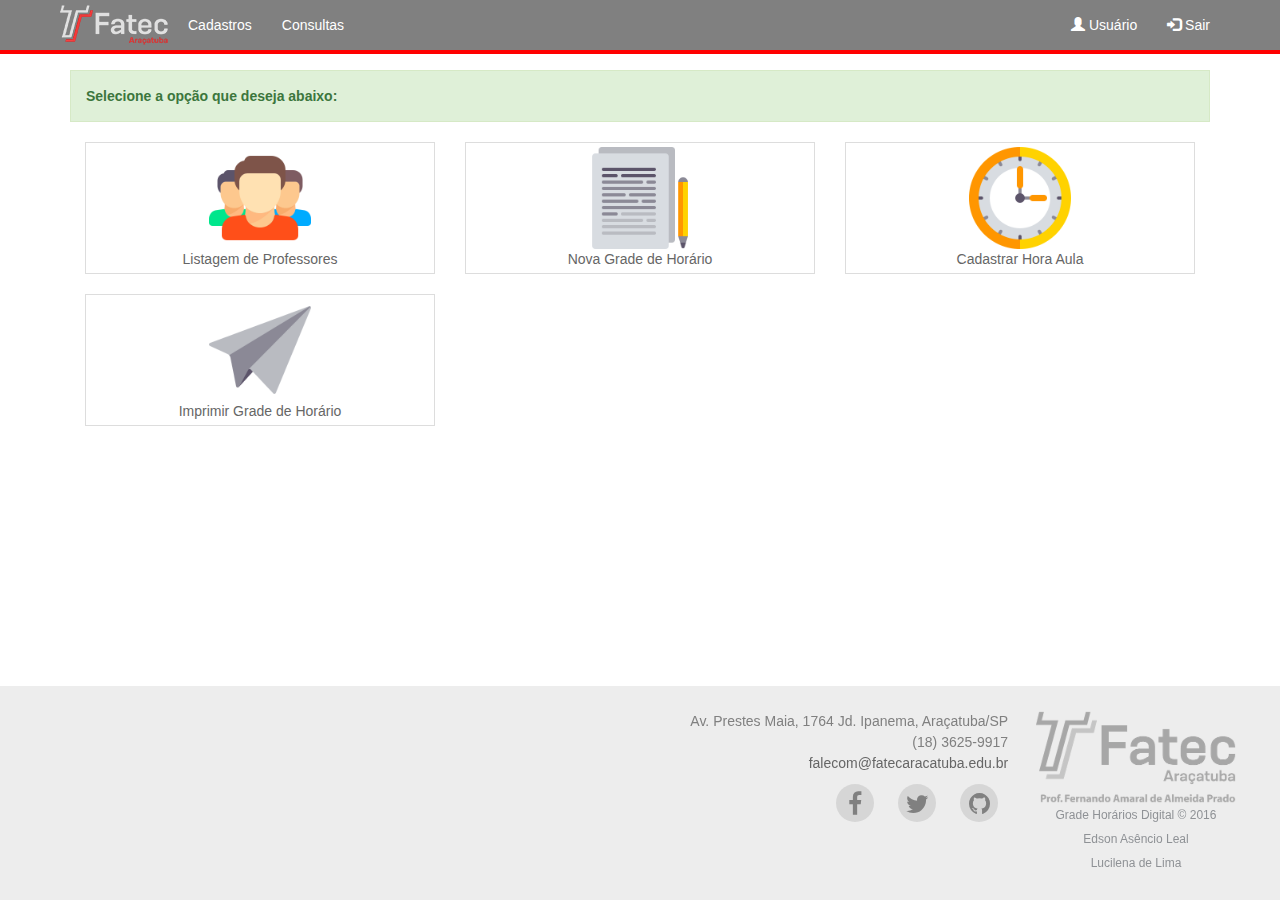
<file: index.html>
<!DOCTYPE html>
<html lang="pt-br">

<head>

    <meta charset="utf-8">
    <meta http-equiv="X-UA-Compatible" content="IE=edge">
    <meta name="viewport" content="width=device-width, initial-scale=1">
    <meta name="description" content="">
    <meta name="author" content="">

    <title>Grade Horários Digital</title>

    <!-- Bootstrap -->
    <link href="css/bootstrap.min.css" rel="stylesheet">

    <!-- Font Awesome -->
    <link rel="stylesheet" href="css/font-awesome.min.css">

    <!-- Footer Customizado -->
    <link rel="stylesheet" href="css/demo.css">
	<link rel="stylesheet" href="css/footer-distributed-with-address-and-phones.css">

	<!-- Material Designer Lite -->
	<link rel="stylesheet" href="mdl/material.min.css">
	<script src="mdl/material.min.js"></script>

	<!-- Botoes Animados -->
	<link href="css/hover.css" rel="stylesheet" media="all">

    <!-- CSS Customizado -->
    <style>
    body {
        padding-top: 70px;
        /* Required padding for .navbar-fixed-top. Remove if using .navbar-static-top. Change if height of navigation changes. */
    }
    </style>

</head>

<body>

    <!-- NavBar -->
    <nav class="navbar navbar-inverse navbar-fixed-top" role="navigation" >
        <div class="container">
            <!-- Icone barra de navegação versão mobile -->
            <div class="navbar-header">
                <button type="button" class="navbar-toggle" data-toggle="collapse" data-target="#bs-example-navbar-collapse-1">
                    <span class="sr-only">Toggle navigation</span>
                    <span class="icon-bar"></span>
                    <span class="icon-bar"></span>
                    <span class="icon-bar"></span>
                </button>

                <a class="navbar-brand" href="index.html">
                    <img src="png/fatec-small.png" alt="">
                </a>
            </div>
            <!-- Links e botões da barra de navegação -->
            <div class="collapse navbar-collapse" id="bs-example-navbar-collapse-1">
                <ul class="nav navbar-nav">
                    <li>
                        <a href="cadastro.html">Cadastros</a>
                    </li>
                    <li>
                        <a href="consulta.html">Consultas</a>
                    </li>                   
                </ul>
                <ul class="nav navbar-nav navbar-right">
				      <li><a href="#"><span class="glyphicon glyphicon-user"></span> Usuário</a></li>
				      <li><a href="#"><span class="glyphicon glyphicon-log-in"></span> Sair</a></li>
    			</ul>
            </div>
            <!-- fim NavBar -->
        </div>
        <!-- fim container -->
    </nav>

    <!-- Conteúdo da página -->
    <div class="container">

        <div class="alert alert-success">
            <b>Selecione a opção que deseja abaixo:</b>
        </div>

    	<div class="col-xl-12 col-xs-6 col-md-4">
		    <a href="professores.php" class="thumbnail">
		      <img src="png/team.png" width="30%">
		      <center>Listagem de Professores</center>
		    </a>
  		</div>

  		<div class="col-xl-12 col-xs-6 col-md-4">
		    <a href="cad_grade.php" class="thumbnail">
		      <img src="png/documentation.png" width="30%">
		      <center>Nova Grade de Horário</center>
		    </a>
  		</div>

         <div class="col-xl-12 col-xs-6 col-md-4">
            <a href="cad_hora_grade.php" class="thumbnail">
              <img src="png/clock.png" width="30%">
              <center>Cadastrar Hora Aula</center>
            </a>
        </div>

  		<div class="col-xl-12 col-xs-6 col-md-4">
		    <a href="listagem_grade.php" class="thumbnail">
		      <img src="png/paper-plane.png" width="30%">
		      <center>Imprimir Grade de Horário</center>
		    </a>
  		</div>       

    </div>
    <!-- fim container -->

    <footer class="footer-distributed">

			<div class="footer-left">
			</div>

			<div class="footer-center">

				<div>
					<span>Av. Prestes Maia, 1764 </span>Jd. Ipanema, Araçatuba/SP
				</div>
				<div>
					(18) 3625-9917
				</div>

				<div>
				
					<a href="mailto:support@company.com">falecom@fatecaracatuba.edu.br</a>
				</div>

					<a href="#"><i class="fa fa-facebook"></i></a>
					<a href="#"><i class="fa fa-twitter"></i></a>
					<a href="#"><i class="fa fa-github"></i></a>
			</div>

			<div class="footer-right">

				<img src="png/fatec.png" width="200px">

				<p class="footer-company-name">Grade Horários Digital &copy; 2016
                <br>Edson Asêncio Leal
                <br>Lucilena de Lima</p>
				
			</div>

		</footer>

    <!-- jQuery Version 1.11.1 -->
    <script src="js/jquery.js"></script>

    <!-- Bootstrap Core JavaScript -->
    <script src="js/bootstrap.min.js"></script>

</body>

</html>
</file>
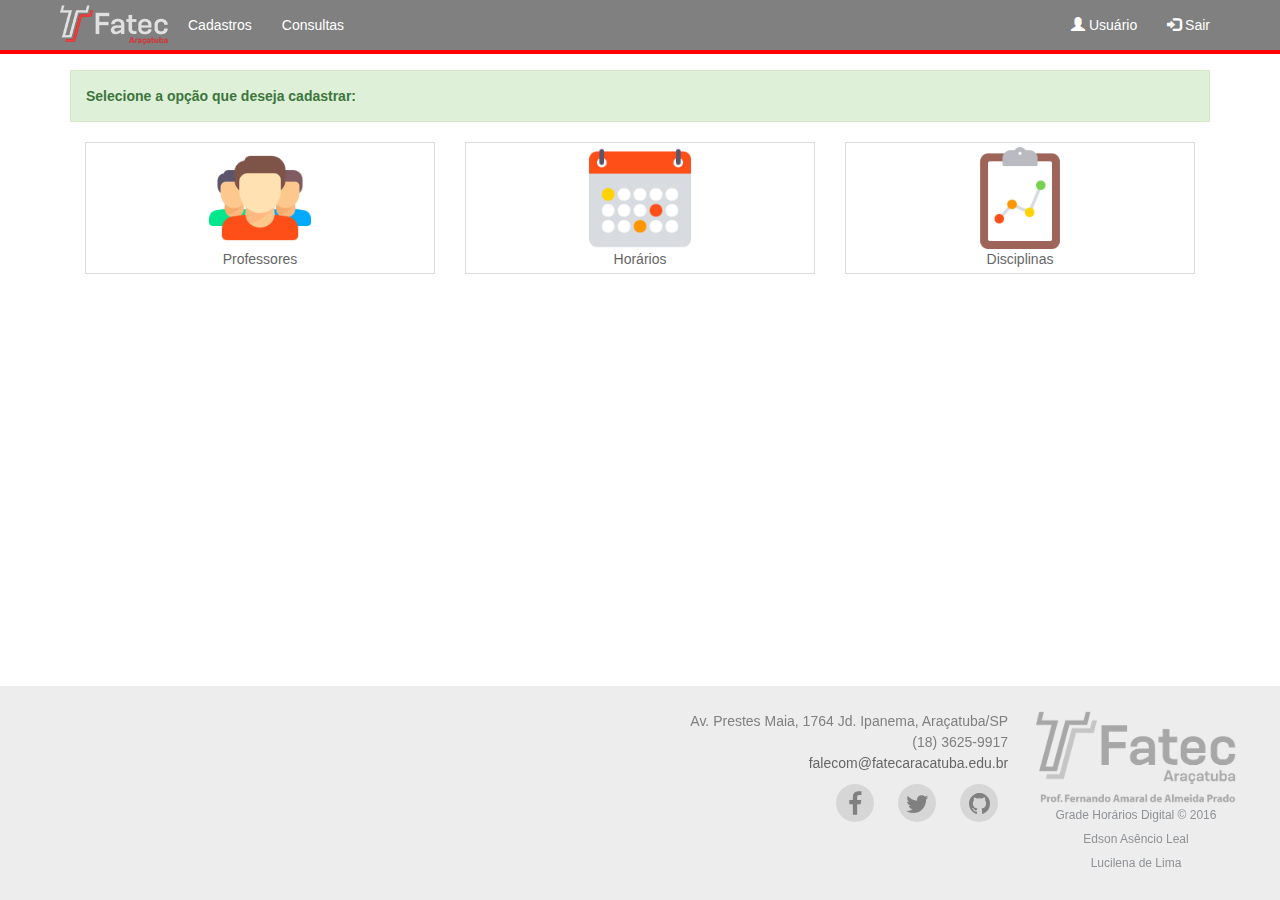
<file: cadastro.html>
<!DOCTYPE html>
<html lang="pt-br">

<head>

    <meta charset="utf-8">
    <meta http-equiv="X-UA-Compatible" content="IE=edge">
    <meta name="viewport" content="width=device-width, initial-scale=1">
    <meta name="description" content="">
    <meta name="author" content="">

    <title>Grade Horários Digital</title>

    <!-- Bootstrap -->
    <link href="css/bootstrap.min.css" rel="stylesheet">

    <!-- Font Awesome -->
    <link rel="stylesheet" href="css/font-awesome.min.css">

    <!-- Footer Customizado -->
    <link rel="stylesheet" href="css/demo.css">
	<link rel="stylesheet" href="css/footer-distributed-with-address-and-phones.css">

	<!-- Material Designer Lite -->
	<link rel="stylesheet" href="mdl/material.min.css">
	<script src="mdl/material.min.js"></script>

	<!-- Botoes Animados -->
	<link href="css/hover.css" rel="stylesheet" media="all">

    <!-- CSS Customizado -->
    <style>
    body {
        padding-top: 70px;
        /* Required padding for .navbar-fixed-top. Remove if using .navbar-static-top. Change if height of navigation changes. */
    }
    </style>

</head>

<body>

    <!-- NavBar -->
    <nav class="navbar navbar-inverse navbar-fixed-top" role="navigation" >
        <div class="container">
            <!-- Icone barra de navegação versão mobile -->
            <div class="navbar-header">
                <button type="button" class="navbar-toggle" data-toggle="collapse" data-target="#bs-example-navbar-collapse-1">
                    <span class="sr-only">Toggle navigation</span>
                    <span class="icon-bar"></span>
                    <span class="icon-bar"></span>
                    <span class="icon-bar"></span>
                </button>

                <a class="navbar-brand" href="index.html">
                    <img src="png/fatec-small.png" alt="">
                </a>
            </div>
            <!-- Links e botões da barra de navegação -->
            <div class="collapse navbar-collapse" id="bs-example-navbar-collapse-1">
                <ul class="nav navbar-nav">
                    <li>
                        <a href="cadastro.html">Cadastros</a>
                    </li>
                    <li>
                        <a href="consulta.html">Consultas</a>
                    </li>                   
                </ul>
                <ul class="nav navbar-nav navbar-right">
				      <li><a href="#"><span class="glyphicon glyphicon-user"></span> Usuário</a></li>
				      <li><a href="#"><span class="glyphicon glyphicon-log-in"></span> Sair</a></li>
    			</ul>
            </div>
            <!-- fim NavBar -->
        </div>
        <!-- fim container -->
    </nav>

    <!-- Conteúdo da página -->
    <div class="container">

        <div class="alert alert-success">
            <b>Selecione a opção que deseja cadastrar:</b>
        </div>

    	<div class="col-xs-6 col-md-4">
		    <a href="cad_professor.php" class="thumbnail">
		      <img src="png/team.png" width="30%">
		      <center>Professores</center>
		    </a>
  		</div>

  		<div class="col-xs-6 col-md-4">
		    <a href="cad_horario.php" class="thumbnail">
		      <img src="png/calendar.png" width="30%">
		      <center>Horários</center>
		    </a>
  		</div>

  		<div class="col-xs-6 col-md-4">
		    <a href="cad_disciplina.php" class="thumbnail">
		      <img src="png/form.png" width="30%">
		      <center>Disciplinas</center>
		    </a>
  		</div>

    </div>
    <!-- fim container -->

    <footer class="footer-distributed">

			<div class="footer-left">
			</div>

			<div class="footer-center">

				<div>
					<span>Av. Prestes Maia, 1764 </span>Jd. Ipanema, Araçatuba/SP
				</div>
				<div>
					(18) 3625-9917
				</div>

				<div>
				
					<a href="mailto:support@company.com">falecom@fatecaracatuba.edu.br</a>
				</div>

					<a href="#"><i class="fa fa-facebook"></i></a>
					<a href="#"><i class="fa fa-twitter"></i></a>
					<a href="#"><i class="fa fa-github"></i></a>
			</div>

			<div class="footer-right">

				<img src="png/fatec.png" width="200px">

				<p class="footer-company-name">Grade Horários Digital &copy; 2016
                <br>Edson Asêncio Leal
                <br>Lucilena de Lima</p>
				
			</div>

		</footer>

    <!-- jQuery Version 1.11.1 -->
    <script src="js/jquery.js"></script>

    <!-- Bootstrap Core JavaScript -->
    <script src="js/bootstrap.min.js"></script>

</body>

</html>
</file>
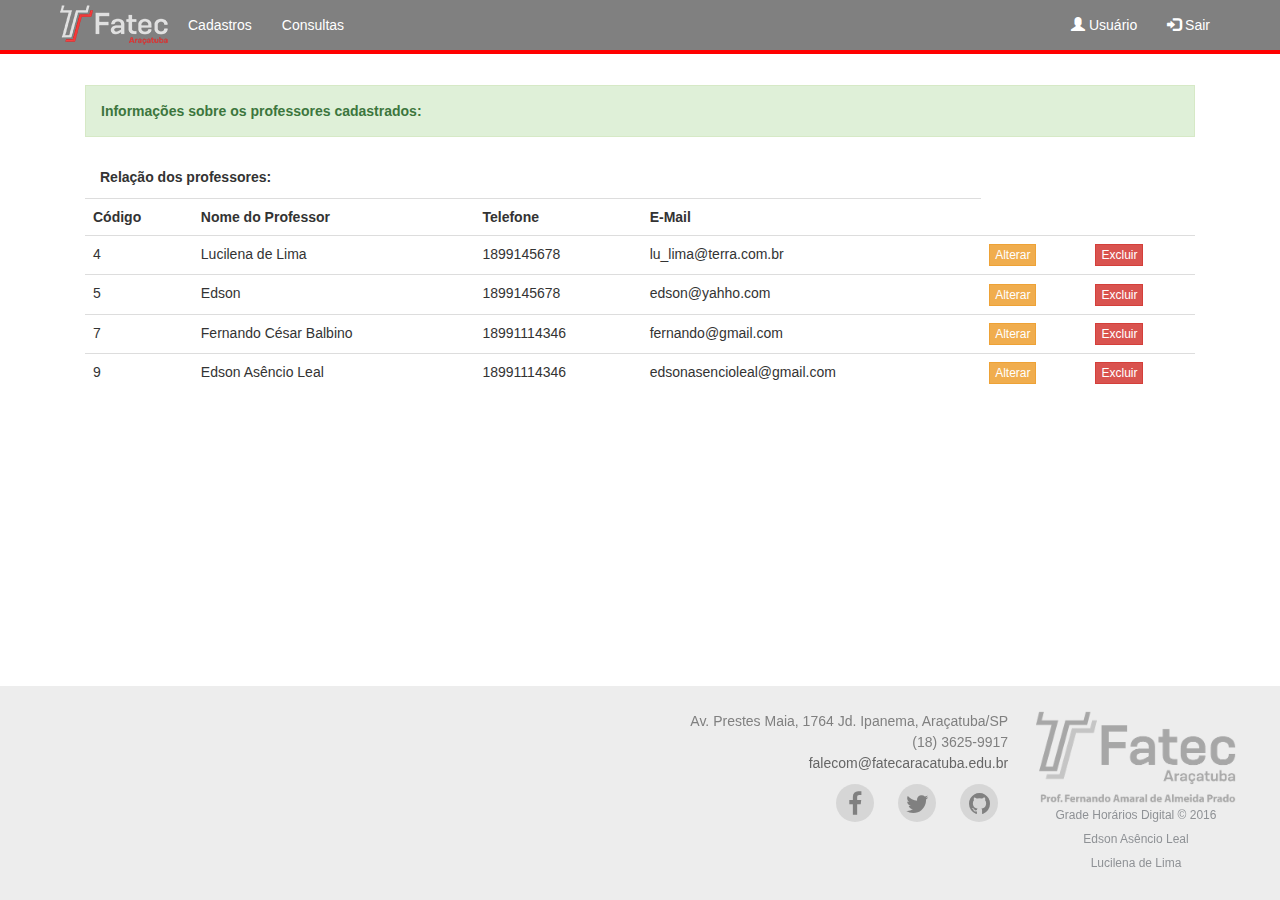
<file: code.html>
<!DOCTYPE html>
<html lang="pt-br">

<head>

    <meta charset="UTF-8">
    <meta http-equiv="X-UA-Compatible" content="IE=edge">
    <meta name="viewport" content="width=device-width, initial-scale=1">
    <meta name="description" content="">
    <meta name="author" content="">

    <title>Grade Horários Digital</title>

    <!-- Bootstrap -->
    <link href="css/bootstrap.min.css" rel="stylesheet">

    <!-- Font Awesome -->
    <link rel="stylesheet" href="css/font-awesome.min.css">

    <!-- Footer Customizado -->
    <link rel="stylesheet" href="css/demo.css">
	<link rel="stylesheet" href="css/footer-distributed-with-address-and-phones.css">

	<!-- Material Designer Lite -->
	<link rel="stylesheet" href="mdl/material.min.css">
	<script src="mdl/material.min.js"></script>

	<!-- Botoes Animados -->
	<link href="css/hover.css" rel="stylesheet" media="all">

    <!-- CSS Customizado -->
    <style>
    body {
        padding-top: 70px;
        /* Required padding for .navbar-fixed-top. Remove if using .navbar-static-top. Change if height of navigation changes. */
    }
    </style>

</head>

<body>

    <!-- NavBar -->
    <nav class="navbar navbar-inverse navbar-fixed-top" role="navigation" >
        <div class="container">
            <!-- Icone barra de navegação versão mobile -->
            <div class="navbar-header">
                <button type="button" class="navbar-toggle" data-toggle="collapse" data-target="#bs-example-navbar-collapse-1">
                    <span class="sr-only">Toggle navigation</span>
                    <span class="icon-bar"></span>
                    <span class="icon-bar"></span>
                    <span class="icon-bar"></span>
                </button>

                <a class="navbar-brand" href="index.html">
                    <img src="png/fatec-small.png" alt="">
                </a>
            </div>
            <!-- Links e botões da barra de navegação -->
            <div class="collapse navbar-collapse" id="bs-example-navbar-collapse-1">
                <ul class="nav navbar-nav">
                    <li>
                        <a href="cadastro.html">Cadastros</a>
                    </li>
                    <li>
                        <a href="consulta.html">Consultas</a>
                    </li>
                </ul>
                <ul class="nav navbar-nav navbar-right">
				      <li><a href="#"><span class="glyphicon glyphicon-user"></span> Usuário</a></li>
				      <li><a href="#"><span class="glyphicon glyphicon-log-in"></span> Sair</a></li>
    			</ul>
            </div>
            <!-- fim NavBar -->
        </div>
        <!-- fim container -->
    </nav>

    <!-- Conteúdo da página -->

		<div class="container">

		<div class="panel-body col-xs-12 col-md-12">

            <div class="alert alert-success">
              <b>Informações sobre os professores cadastrados:</b>
            </div>
		  <!-- Default panel contents -->
			  <div class="panel-heading"><b>Relação dos professores:</b></div>
			  
            <table class="table">
                <tr>
                    <td><b>Código</b></td>
                    <td><b>Nome do Professor</b></td>                    
                    <td><b>Telefone</b></td>   
                    <td><b>E-Mail</b></td>   
                </tr>
                                <tr>
                    <td>4</td>
                    <td>Lucilena de Lima</td>
                    <td>1899145678</td>
                    <td>lu_lima@terra.com.br</td>
                    <td>
                        <form name="formaltera" method="post" action="listagem_grade_horas.php">
                            <input type="hidden" name="cod_prof" value=4>
                            <button type="submit" class="btn btn-xs btn-warning">Alterar</button>
                        </form>
                    </td>          
                    <td>
                        <form name="formexclui" method="post" action="processa_exc_prof.php">
                            <input type="hidden" name="cod_prof" value=4>
                            <button type="submit" class="btn btn-xs btn-danger">Excluir</button>  
                        </form>
                    </td> 

                </tr>
                                <tr>
                    <td>5</td>
                    <td>Edson</td>
                    <td>1899145678</td>
                    <td>edson@yahho.com</td>
                    <td>
                        <form name="formaltera" method="post" action="listagem_grade_horas.php">
                            <input type="hidden" name="cod_prof" value=5>
                            <button type="submit" class="btn btn-xs btn-warning">Alterar</button>
                        </form>
                    </td>          
                    <td>
                        <form name="formexclui" method="post" action="processa_exc_prof.php">
                            <input type="hidden" name="cod_prof" value=5>
                            <button type="submit" class="btn btn-xs btn-danger">Excluir</button>  
                        </form>
                    </td> 

                </tr>
                                <tr>
                    <td>7</td>
                    <td>Fernando César Balbino</td>
                    <td>18991114346</td>
                    <td>fernando@gmail.com</td>
                    <td>
                        <form name="formaltera" method="post" action="listagem_grade_horas.php">
                            <input type="hidden" name="cod_prof" value=7>
                            <button type="submit" class="btn btn-xs btn-warning">Alterar</button>
                        </form>
                    </td>          
                    <td>
                        <form name="formexclui" method="post" action="processa_exc_prof.php">
                            <input type="hidden" name="cod_prof" value=7>
                            <button type="submit" class="btn btn-xs btn-danger">Excluir</button>  
                        </form>
                    </td> 

                </tr>
                                <tr>
                    <td>9</td>
                    <td>Edson Asêncio Leal</td>
                    <td>18991114346</td>
                    <td>edsonasencioleal@gmail.com</td>
                    <td>
                        <form name="formaltera" method="post" action="listagem_grade_horas.php">
                            <input type="hidden" name="cod_prof" value=9>
                            <button type="submit" class="btn btn-xs btn-warning">Alterar</button>
                        </form>
                    </td>          
                    <td>
                        <form name="formexclui" method="post" action="processa_exc_prof.php">
                            <input type="hidden" name="cod_prof" value=9>
                            <button type="submit" class="btn btn-xs btn-danger">Excluir</button>  
                        </form>
                    </td> 

                </tr>
                            </table>

          </div>

          

		</div>

    <!-- fim container -->

    <footer class="footer-distributed">

			<div class="footer-left">
			</div>

			<div class="footer-center">

				<div>
					<span>Av. Prestes Maia, 1764 </span>Jd. Ipanema, Araçatuba/SP
				</div>
				<div>
					(18) 3625-9917
				</div>

				<div>
				
					<a href="mailto:support@company.com">falecom@fatecaracatuba.edu.br</a>
				</div>

					<a href="#"><i class="fa fa-facebook"></i></a>
					<a href="#"><i class="fa fa-twitter"></i></a>
					<a href="#"><i class="fa fa-github"></i></a>
			</div>

			<div class="footer-right">

				<img src="png/fatec.png" width="200px">

				<p class="footer-company-name">Grade Horários Digital &copy; 2016
                <br>Edson Asêncio Leal
                <br>Lucilena de Lima</p>
				
			</div>

		</footer>

    <!-- jQuery Version 1.11.1 -->
    <script src="js/jquery.js"></script>

    <!-- Bootstrap Core JavaScript -->
    <script src="js/bootstrap.min.js"></script>

</body>

</html>
</file>
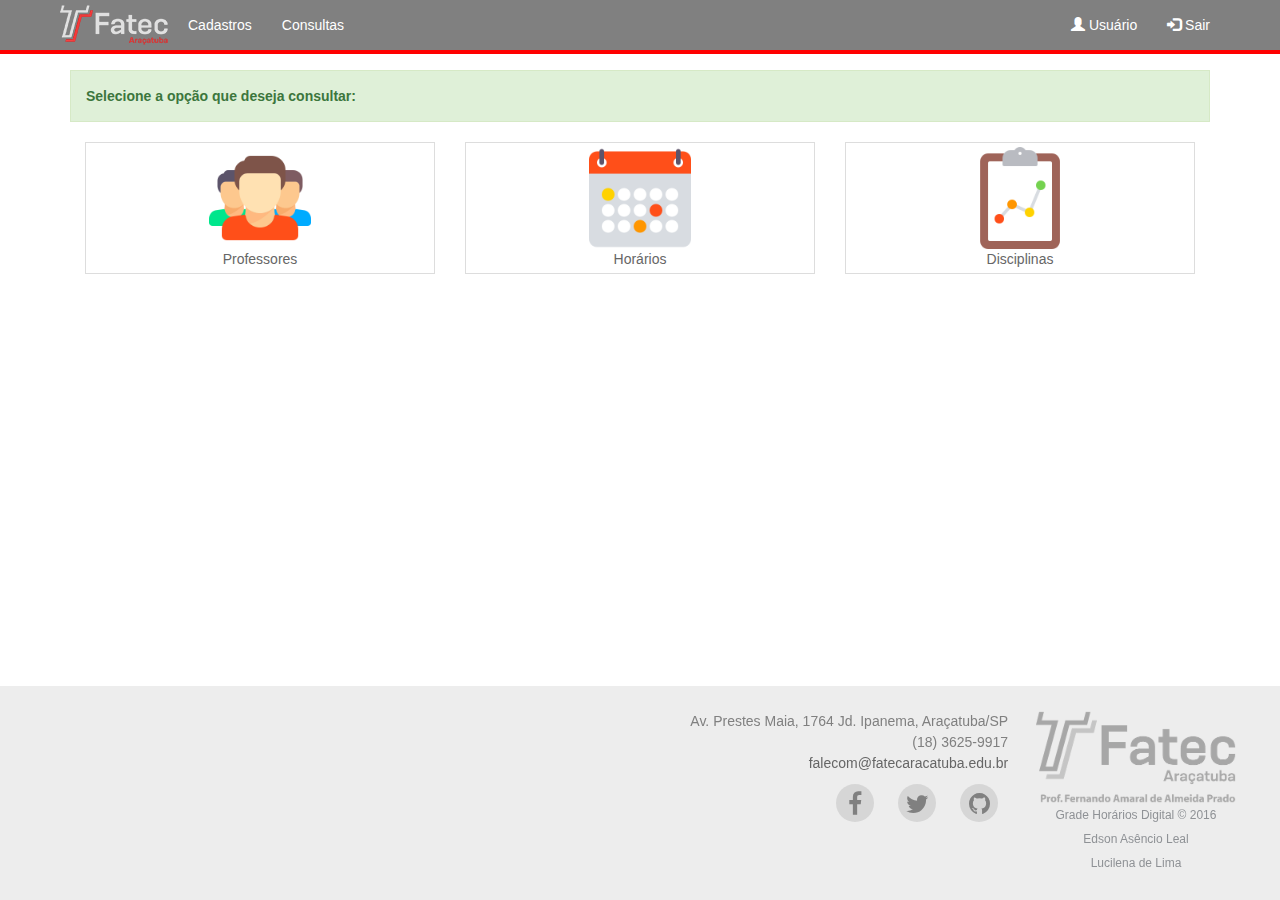
<file: consulta.html>
<!DOCTYPE html>
<html lang="pt-br">

<head>

    <meta charset="utf-8">
    <meta http-equiv="X-UA-Compatible" content="IE=edge">
    <meta name="viewport" content="width=device-width, initial-scale=1">
    <meta name="description" content="">
    <meta name="author" content="">

    <title>Grade Horários Digital</title>

    <!-- Bootstrap -->
    <link href="css/bootstrap.min.css" rel="stylesheet">

    <!-- Font Awesome -->
    <link rel="stylesheet" href="css/font-awesome.min.css">

    <!-- Footer Customizado -->
    <link rel="stylesheet" href="css/demo.css">
	<link rel="stylesheet" href="css/footer-distributed-with-address-and-phones.css">

	<!-- Material Designer Lite -->
	<link rel="stylesheet" href="mdl/material.min.css">
	<script src="mdl/material.min.js"></script>

	<!-- Botoes Animados -->
	<link href="css/hover.css" rel="stylesheet" media="all">

    <!-- CSS Customizado -->
    <style>
    body {
        padding-top: 70px;
        /* Required padding for .navbar-fixed-top. Remove if using .navbar-static-top. Change if height of navigation changes. */
    }
    </style>

</head>

<body>

    <!-- NavBar -->
    <nav class="navbar navbar-inverse navbar-fixed-top" role="navigation" >
        <div class="container">
            <!-- Icone barra de navegação versão mobile -->
            <div class="navbar-header">
                <button type="button" class="navbar-toggle" data-toggle="collapse" data-target="#bs-example-navbar-collapse-1">
                    <span class="sr-only">Toggle navigation</span>
                    <span class="icon-bar"></span>
                    <span class="icon-bar"></span>
                    <span class="icon-bar"></span>
                </button>

                <a class="navbar-brand" href="index.html">
                    <img src="png/fatec-small.png" alt="">
                </a>
            </div>
            <!-- Links e botões da barra de navegação -->
            <div class="collapse navbar-collapse" id="bs-example-navbar-collapse-1">
                <ul class="nav navbar-nav">
                    <li>
                        <a href="cadastro.html">Cadastros</a>
                    </li>
                    <li>
                        <a href="consulta.html">Consultas</a>
                    </li>                   
                </ul>
                <ul class="nav navbar-nav navbar-right">
				      <li><a href="#"><span class="glyphicon glyphicon-user"></span> Usuário</a></li>
				      <li><a href="#"><span class="glyphicon glyphicon-log-in"></span> Sair</a></li>
    			</ul>
            </div>
            <!-- fim NavBar -->
        </div>
        <!-- fim container -->
    </nav>

    <!-- Conteúdo da página -->
    <div class="container">

        <div class="alert alert-success">
            <b>Selecione a opção que deseja consultar:</b>
        </div>

    	<div class="col-xs-6 col-md-4">
		    <a href="professores.php" class="thumbnail">
		      <img src="png/team.png" width="30%">
		      <center>Professores</center>
		    </a>
  		</div>

  		<div class="col-xs-6 col-md-4">
		    <a href="listagem_horarios.php" class="thumbnail">
		      <img src="png/calendar.png" width="30%">
		      <center>Horários</center>
		    </a>
  		</div>

  		<div class="col-xs-6 col-md-4">
		    <a href="disciplinas.php" class="thumbnail">
		      <img src="png/form.png" width="30%">
		      <center>Disciplinas</center>
		    </a>
  		</div>

    </div>
    <!-- fim container -->

    <footer class="footer-distributed">

			<div class="footer-left">
			</div>

			<div class="footer-center">

				<div>
					<span>Av. Prestes Maia, 1764 </span>Jd. Ipanema, Araçatuba/SP
				</div>
				<div>
					(18) 3625-9917
				</div>

				<div>
				
					<a href="mailto:support@company.com">falecom@fatecaracatuba.edu.br</a>
				</div>

					<a href="#"><i class="fa fa-facebook"></i></a>
					<a href="#"><i class="fa fa-twitter"></i></a>
					<a href="#"><i class="fa fa-github"></i></a>
			</div>

			<div class="footer-right">

				<img src="png/fatec.png" width="200px">

				<p class="footer-company-name">Grade Horários Digital &copy; 2016
                <br>Edson Asêncio Leal
                <br>Lucilena de Lima</p>
				
			</div>

		</footer>

    <!-- jQuery Version 1.11.1 -->
    <script src="js/jquery.js"></script>

    <!-- Bootstrap Core JavaScript -->
    <script src="js/bootstrap.min.js"></script>

</body>

</html>
</file>
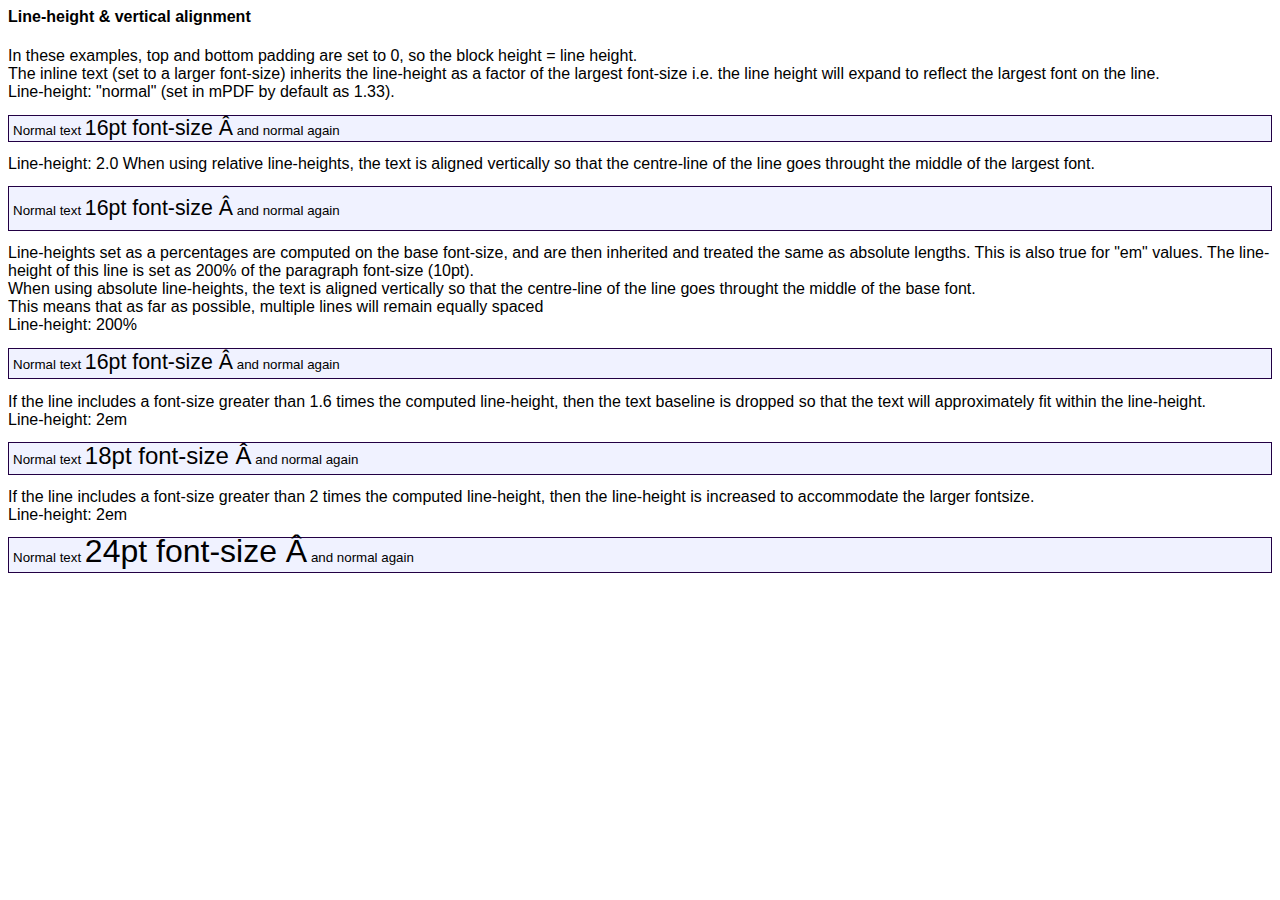
<file: MPDF57/examples/example52_lineheight.htm>
<html>
<head>
<style>
body { font-family: Arial, Helvetica, sans-serif; }
.gradient {
	border:0.1mm solid #220044; 
	background-color: #f0f2ff;
	background-gradient: linear #c7cdde #f0f2ff 0 1 0 0.5;
}
</style>
</head>
<body>
<h4>Line-height & vertical alignment</h4>
<div>In these examples, top and bottom padding are set to 0, so the block height = line height.</div>
<div>The inline text (set to a larger font-size) inherits the line-height as a factor of the largest font-size i.e. the line height will expand to reflect the largest font on the line.<br />
Line-height: "normal" (set in mPDF by default as 1.33).</div>
<p class="gradient" style="font-size: 10pt; line-height: normal; padding: 0 0.3em;">Normal text <span style="font-size: 16pt;">16pt font-size &#194;</span> and normal again</p>

<div>Line-height: 2.0 When using relative line-heights, the text is aligned vertically so that the centre-line of the line goes throught the middle of the largest font.</div>
<p class="gradient" style="font-size: 10pt; line-height: 2.0; padding: 0 0.3em;">Normal text <span style="font-size: 16pt;">16pt font-size &#194;</span> and normal again</p>

<div>Line-heights set as a percentages are computed on the base font-size, and are then inherited and treated the same as absolute lengths. This is also true for "em" values. The line-height of this line is set as 200% of the paragraph font-size (10pt).<br />
When using absolute line-heights, the text is aligned vertically so that the centre-line of the line goes throught the middle of the base font.<br />
This means that as far as possible, multiple lines will remain equally spaced<br />
Line-height: 200% </div>
<p class="gradient" style="font-size: 10pt; line-height: 200%; padding: 0 0.3em;">Normal text <span style="font-size: 16pt;">16pt font-size &#194;</span> and normal again</p>

<div>If the line includes a font-size greater than 1.6 times the computed line-height, then the text baseline is dropped so that the text will approximately fit within the line-height.
<br />Line-height: 2em</div>
<p class="gradient" style="font-size: 10pt; line-height: 2em; padding: 0 0.3em;">Normal text <span style="font-size: 18pt;">18pt font-size &#194;</span> and normal again</p>

<div>If the line includes a font-size greater than 2 times the computed line-height, then the line-height is increased to accommodate the larger fontsize.<br />
Line-height: 2em</div>
<p class="gradient" style="font-size: 10pt; line-height: 2em; padding: 0 0.3em;">Normal text <span style="font-size: 24pt;">24pt font-size &#194;</span> and normal again</p>
</body>
</html>
</file>
<file: css/demo.css>
@import url('http://fonts.googleapis.com/css?family=Open+Sans:400,700');

*{
	padding:0;
	margin:0;
}

html{
	background-color: #eaf0f2;
}

body{
	font:14px/1.5 Arial, Helvetica, sans-serif;
}

header{
	text-align: center;
	padding-top: 100px;
	margin-bottom:200px;
}

header h1{
	font: normal 32px/1.5 'Open Sans', sans-serif;
	color: #3F71AE;
	padding-bottom: 16px;
}

header h2{
	color: #F05283;
}

header h2 a{
	color:inherit;
	text-decoration: none;
	display: inline-block;
	border: 1px solid #F05283;
	padding: 10px 15px;
	border-radius: 3px;
	font: bold 14px/1 'Open Sans', sans-serif;
	text-transform: uppercase;
}

header h2 a:hover{
	background-color:#F05283;
	transition:0.2s;
	color:#fff;
}

header ul {
	max-width: 600px;
	margin: 60px auto 0;
}

header ul a{
	text-decoration: none;
	color: #FFF;
	text-align: left;
	background-color: #B9C1CA;
	padding: 10px 16px;
	border-radius: 2px;
	opacity: 0.8;
	font-size: 16px;
	display: inline-block;
	margin: 4px;
	line-height: 1;
	outline: none;

	transition: 0.2s ease;
}

header ul li a.active{
	background-color: #66B650;
	pointer-events: none;
}

header ul li a:hover {
	opacity: 1;
}

header ul{
	list-style: none;
	padding: 0;
}

header ul li{
	display: inline-block;
}


/* In our demo, the footers are fixed to the bottom of the page */

footer{
	position: fixed;
	bottom: 0;
}

@media (max-height:800px){
	footer { position: static; }
	header { padding-top:40px; }
}
</file>
<file: css/footer-distributed-with-address-and-phones.css>
.footer-distributed{
	background-color: #ededed;
	box-shadow: 0 1px 1px 0 rgba(0, 0, 0, 0.12);
	box-sizing: border-box;
	width: 100%;
	text-align: right;
	font: 14px/1.5 Arial, Helvetica, sans-serif;
	color: gray;
	padding: 25px 20px;
	margin-top: 80px;
}

.footer-distributed .footer-left,
.footer-distributed .footer-center,
.footer-distributed .footer-right{
	display: inline-block;
	vertical-align: top;
}

/* Footer left */

.footer-distributed .footer-left{
	width: 35%;
}

/* The company logo */

.footer-distributed h3{
	color:  gray;
	font: normal 36px 'Cookie', cursive;
	margin: 0;
}

.footer-distributed h3 span{
	color:  #5383d3;
}

/* Footer links */

.footer-distributed .footer-links{
	color:  gray;
	margin: 20px 0 12px;
	padding: 0;
}

.footer-distributed .footer-links a{
	display:inline-block;
	line-height: 1.8;
	text-decoration: none;
	color:  inherit;
}

.footer-distributed .footer-company-name{
	color:  #8f9296;
	font-size: 12px;
	font-weight: normal;
	margin: 0;
}

/* Footer Center */

.footer-distributed .footer-center{
	width: 40%;
}

.footer-distributed .footer-center i{
	background-color:  #d6d6d6;
	color: gray;
	font-size: 25px;
	width: 38px;
	height: 38px;
	border-radius: 50%;
	text-align: center;
	line-height: 42px;
	margin: 10px 10px;
	vertical-align: middle;
}

.footer-distributed .footer-center i.fa-envelope{
	font-size: 17px;
	line-height: 38px;
}

.footer-distributed .footer-center p{
	display: inline-block;
	color: gray;
	vertical-align: middle;
	margin:0;
}

.footer-distributed .footer-center p span{
	display:block;
	font-weight: normal;
	font-size:12px;
	line-height:2;
}

.footer-distributed .footer-center p a{
	color:  #5383d3;
	text-decoration: none;;
}


/* Footer Right */

.footer-distributed .footer-right{
	width: 20%;
	text-align: center;
}

.footer-distributed .footer-company-about{
	line-height: 20px;
	color:  #92999f;
	font-size: 12px;
	font-weight: normal;
	margin: 0;
}

.footer-distributed .footer-company-about span{
	display: block;
	color:  gray;
	font-size: 12px;
	font-weight: ;
	margin-bottom: 20px;
}

.footer-distributed .footer-icons{
	margin-top: 25px;
}

.footer-distributed .footer-icons a{
	display: inline-block;
	width: 35px;
	height: 35px;
	cursor: pointer;
	background-color:  #d6d6d6;
	border-radius: 2px;

	font-size: 20px;
	color: gray;
	text-align: center;
	line-height: 35px;

	margin-right: 5px;
	margin-bottom: 5px;
	margin-left: 5px;
}

/* If you don't want the footer to be responsive, remove these media queries */

@media (max-width: 880px) {

	.footer-distributed{
		font: 12px sans-serif;
	}

	.footer-distributed .footer-left,
	.footer-distributed .footer-center,
	.footer-distributed .footer-right{
		display: block;
		width: 100%;
		margin-bottom: 40px;
		text-align: center;
	}

	.footer-distributed .footer-center i{
		margin-left: 0;
	}

}
</file>
<file: mdl/material.min.css>
/**
 * material-design-lite - Material Design Components in CSS, JS and HTML
 * @version v1.1.3
 * @license Apache-2.0
 * @copyright 2015 Google, Inc.
 * @link https://github.com/google/material-design-lite
 */
@charset "UTF-8";html{color:rgba(0,0,0,.87)}::-moz-selection{background:#b3d4fc;text-shadow:none}::selection{background:#b3d4fc;text-shadow:none}hr{display:block;height:1px;border:0;border-top:1px solid #ccc;margin:1em 0;padding:0}audio,canvas,iframe,img,svg,video{vertical-align:middle}fieldset{border:0;margin:0;padding:0}textarea{resize:vertical}.browserupgrade{margin:.2em 0;background:#ccc;color:#000;padding:.2em 0}.hidden{display:none!important}.visuallyhidden{border:0;clip:rect(0 0 0 0);height:1px;margin:-1px;overflow:hidden;padding:0;position:absolute;width:1px}.visuallyhidden.focusable:active,.visuallyhidden.focusable:focus{clip:auto;height:auto;margin:0;overflow:visible;position:static;width:auto}.invisible{visibility:hidden}.clearfix:before,.clearfix:after{content:" ";display:table}.clearfix:after{clear:both}@media print{*,*:before,*:after,*:first-letter{background:transparent!important;color:#000!important;box-shadow:none!important}a,a:visited{text-decoration:underline}a[href]:after{content:" (" attr(href)")"}abbr[title]:after{content:" (" attr(title)")"}a[href^="#"]:after,a[href^="javascript:"]:after{content:""}pre,blockquote{border:1px solid #999;page-break-inside:avoid}thead{display:table-header-group}tr,img{page-break-inside:avoid}img{max-width:100%!important}p,h2,h3{orphans:3;widows:3}h2,h3{page-break-after:avoid}}a,.mdl-accordion,.mdl-button,.mdl-card,.mdl-checkbox,.mdl-dropdown-menu,.mdl-icon-toggle,.mdl-item,.mdl-radio,.mdl-slider,.mdl-switch,.mdl-tabs__tab{-webkit-tap-highlight-color:transparent;-webkit-tap-highlight-color:rgba(255,255,255,0)}html{width:100%;height:100%;-ms-touch-action:manipulation;touch-action:manipulation}body{width:100%;min-height:100%;margin:0}main{display:block}*[hidden]{display:none!important}html,body{font-family:"Helvetica","Arial",sans-serif;font-size:14px;font-weight:400;line-height:20px}h1,h2,h3,h4,h5,h6,p{padding:0}h1 small,h2 small,h3 small,h4 small,h5 small,h6 small{font-family:"Roboto","Helvetica","Arial",sans-serif;font-weight:400;line-height:1.35;letter-spacing:-.02em;opacity:.54;font-size:.6em}h1{font-size:56px;line-height:1.35;letter-spacing:-.02em;margin:24px 0}h1,h2{font-family:"Roboto","Helvetica","Arial",sans-serif;font-weight:400}h2{font-size:45px;line-height:48px}h2,h3{margin:24px 0}h3{font-size:34px;line-height:40px}h3,h4{font-family:"Roboto","Helvetica","Arial",sans-serif;font-weight:400}h4{font-size:24px;line-height:32px;-moz-osx-font-smoothing:grayscale;margin:24px 0 16px}h5{font-size:20px;font-weight:500;line-height:1;letter-spacing:.02em}h5,h6{font-family:"Roboto","Helvetica","Arial",sans-serif;margin:24px 0 16px}h6{font-size:16px;letter-spacing:.04em}h6,p{font-weight:400;line-height:24px}p{font-size:14px;letter-spacing:0;margin:0 0 16px}a{font-weight:500}blockquote{font-family:"Roboto","Helvetica","Arial",sans-serif;position:relative;font-size:24px;font-weight:300;font-style:italic;line-height:1.35;letter-spacing:.08em}blockquote:before{position:absolute;left:-.5em;content:'“'}blockquote:after{content:'”';margin-left:-.05em}mark{background-color:#f4ff81}dt{font-weight:700}address{font-size:12px;line-height:1;font-style:normal}address,ul,ol{font-weight:400;letter-spacing:0}ul,ol{font-size:14px;line-height:24px}.mdl-typography--display-4,.mdl-typography--display-4-color-contrast{font-family:"Roboto","Helvetica","Arial",sans-serif;font-size:112px;font-weight:300;line-height:1;letter-spacing:-.04em}.mdl-typography--display-4-color-contrast{opacity:.54}.mdl-typography--display-3,.mdl-typography--display-3-color-contrast{font-family:"Roboto","Helvetica","Arial",sans-serif;font-size:56px;font-weight:400;line-height:1.35;letter-spacing:-.02em}.mdl-typography--display-3-color-contrast{opacity:.54}.mdl-typography--display-2,.mdl-typography--display-2-color-contrast{font-family:"Roboto","Helvetica","Arial",sans-serif;font-size:45px;font-weight:400;line-height:48px}.mdl-typography--display-2-color-contrast{opacity:.54}.mdl-typography--display-1,.mdl-typography--display-1-color-contrast{font-family:"Roboto","Helvetica","Arial",sans-serif;font-size:34px;font-weight:400;line-height:40px}.mdl-typography--display-1-color-contrast{opacity:.54}.mdl-typography--headline,.mdl-typography--headline-color-contrast{font-family:"Roboto","Helvetica","Arial",sans-serif;font-size:24px;font-weight:400;line-height:32px;-moz-osx-font-smoothing:grayscale}.mdl-typography--headline-color-contrast{opacity:.87}.mdl-typography--title,.mdl-typography--title-color-contrast{font-family:"Roboto","Helvetica","Arial",sans-serif;font-size:20px;font-weight:500;line-height:1;letter-spacing:.02em}.mdl-typography--title-color-contrast{opacity:.87}.mdl-typography--subhead,.mdl-typography--subhead-color-contrast{font-family:"Roboto","Helvetica","Arial",sans-serif;font-size:16px;font-weight:400;line-height:24px;letter-spacing:.04em}.mdl-typography--subhead-color-contrast{opacity:.87}.mdl-typography--body-2,.mdl-typography--body-2-color-contrast{font-size:14px;font-weight:700;line-height:24px;letter-spacing:0}.mdl-typography--body-2-color-contrast{opacity:.87}.mdl-typography--body-1,.mdl-typography--body-1-color-contrast{font-size:14px;font-weight:400;line-height:24px;letter-spacing:0}.mdl-typography--body-1-color-contrast{opacity:.87}.mdl-typography--body-2-force-preferred-font,.mdl-typography--body-2-force-preferred-font-color-contrast{font-family:"Roboto","Helvetica","Arial",sans-serif;font-size:14px;font-weight:500;line-height:24px;letter-spacing:0}.mdl-typography--body-2-force-preferred-font-color-contrast{opacity:.87}.mdl-typography--body-1-force-preferred-font,.mdl-typography--body-1-force-preferred-font-color-contrast{font-family:"Roboto","Helvetica","Arial",sans-serif;font-size:14px;font-weight:400;line-height:24px;letter-spacing:0}.mdl-typography--body-1-force-preferred-font-color-contrast{opacity:.87}.mdl-typography--caption,.mdl-typography--caption-force-preferred-font{font-size:12px;font-weight:400;line-height:1;letter-spacing:0}.mdl-typography--caption-force-preferred-font{font-family:"Roboto","Helvetica","Arial",sans-serif}.mdl-typography--caption-color-contrast,.mdl-typography--caption-force-preferred-font-color-contrast{font-size:12px;font-weight:400;line-height:1;letter-spacing:0;opacity:.54}.mdl-typography--caption-force-preferred-font-color-contrast,.mdl-typography--menu{font-family:"Roboto","Helvetica","Arial",sans-serif}.mdl-typography--menu{font-size:14px;font-weight:500;line-height:1;letter-spacing:0}.mdl-typography--menu-color-contrast{opacity:.87}.mdl-typography--menu-color-contrast,.mdl-typography--button,.mdl-typography--button-color-contrast{font-family:"Roboto","Helvetica","Arial",sans-serif;font-size:14px;font-weight:500;line-height:1;letter-spacing:0}.mdl-typography--button,.mdl-typography--button-color-contrast{text-transform:uppercase}.mdl-typography--button-color-contrast{opacity:.87}.mdl-typography--text-left{text-align:left}.mdl-typography--text-right{text-align:right}.mdl-typography--text-center{text-align:center}.mdl-typography--text-justify{text-align:justify}.mdl-typography--text-nowrap{white-space:nowrap}.mdl-typography--text-lowercase{text-transform:lowercase}.mdl-typography--text-uppercase{text-transform:uppercase}.mdl-typography--text-capitalize{text-transform:capitalize}.mdl-typography--font-thin{font-weight:200!important}.mdl-typography--font-light{font-weight:300!important}.mdl-typography--font-regular{font-weight:400!important}.mdl-typography--font-medium{font-weight:500!important}.mdl-typography--font-bold{font-weight:700!important}.mdl-typography--font-black{font-weight:900!important}.material-icons{font-family:'Material Icons';font-weight:400;font-style:normal;font-size:24px;line-height:1;letter-spacing:normal;text-transform:none;display:inline-block;word-wrap:normal;-moz-font-feature-settings:'liga';font-feature-settings:'liga';-webkit-font-feature-settings:'liga';-webkit-font-smoothing:antialiased}.mdl-color-text--red{color:#f44336 !important}.mdl-color--red{background-color:#f44336 !important}.mdl-color-text--red-50{color:#ffebee !important}.mdl-color--red-50{background-color:#ffebee !important}.mdl-color-text--red-100{color:#ffcdd2 !important}.mdl-color--red-100{background-color:#ffcdd2 !important}.mdl-color-text--red-200{color:#ef9a9a !important}.mdl-color--red-200{background-color:#ef9a9a !important}.mdl-color-text--red-300{color:#e57373 !important}.mdl-color--red-300{background-color:#e57373 !important}.mdl-color-text--red-400{color:#ef5350 !important}.mdl-color--red-400{background-color:#ef5350 !important}.mdl-color-text--red-500{color:#f44336 !important}.mdl-color--red-500{background-color:#f44336 !important}.mdl-color-text--red-600{color:#e53935 !important}.mdl-color--red-600{background-color:#e53935 !important}.mdl-color-text--red-700{color:#d32f2f !important}.mdl-color--red-700{background-color:#d32f2f !important}.mdl-color-text--red-800{color:#c62828 !important}.mdl-color--red-800{background-color:#c62828 !important}.mdl-color-text--red-900{color:#b71c1c !important}.mdl-color--red-900{background-color:#b71c1c !important}.mdl-color-text--red-A100{color:#ff8a80 !important}.mdl-color--red-A100{background-color:#ff8a80 !important}.mdl-color-text--red-A200{color:#ff5252 !important}.mdl-color--red-A200{background-color:#ff5252 !important}.mdl-color-text--red-A400{color:#ff1744 !important}.mdl-color--red-A400{background-color:#ff1744 !important}.mdl-color-text--red-A700{color:#d50000 !important}.mdl-color--red-A700{background-color:#d50000 !important}.mdl-color-text--pink{color:#e91e63 !important}.mdl-color--pink{background-color:#e91e63 !important}.mdl-color-text--pink-50{color:#fce4ec !important}.mdl-color--pink-50{background-color:#fce4ec !important}.mdl-color-text--pink-100{color:#f8bbd0 !important}.mdl-color--pink-100{background-color:#f8bbd0 !important}.mdl-color-text--pink-200{color:#f48fb1 !important}.mdl-color--pink-200{background-color:#f48fb1 !important}.mdl-color-text--pink-300{color:#f06292 !important}.mdl-color--pink-300{background-color:#f06292 !important}.mdl-color-text--pink-400{color:#ec407a !important}.mdl-color--pink-400{background-color:#ec407a !important}.mdl-color-text--pink-500{color:#e91e63 !important}.mdl-color--pink-500{background-color:#e91e63 !important}.mdl-color-text--pink-600{color:#d81b60 !important}.mdl-color--pink-600{background-color:#d81b60 !important}.mdl-color-text--pink-700{color:#c2185b !important}.mdl-color--pink-700{background-color:#c2185b !important}.mdl-color-text--pink-800{color:#ad1457 !important}.mdl-color--pink-800{background-color:#ad1457 !important}.mdl-color-text--pink-900{color:#880e4f !important}.mdl-color--pink-900{background-color:#880e4f !important}.mdl-color-text--pink-A100{color:#ff80ab !important}.mdl-color--pink-A100{background-color:#ff80ab !important}.mdl-color-text--pink-A200{color:#ff4081 !important}.mdl-color--pink-A200{background-color:#ff4081 !important}.mdl-color-text--pink-A400{color:#f50057 !important}.mdl-color--pink-A400{background-color:#f50057 !important}.mdl-color-text--pink-A700{color:#c51162 !important}.mdl-color--pink-A700{background-color:#c51162 !important}.mdl-color-text--purple{color:#9c27b0 !important}.mdl-color--purple{background-color:#9c27b0 !important}.mdl-color-text--purple-50{color:#f3e5f5 !important}.mdl-color--purple-50{background-color:#f3e5f5 !important}.mdl-color-text--purple-100{color:#e1bee7 !important}.mdl-color--purple-100{background-color:#e1bee7 !important}.mdl-color-text--purple-200{color:#ce93d8 !important}.mdl-color--purple-200{background-color:#ce93d8 !important}.mdl-color-text--purple-300{color:#ba68c8 !important}.mdl-color--purple-300{background-color:#ba68c8 !important}.mdl-color-text--purple-400{color:#ab47bc !important}.mdl-color--purple-400{background-color:#ab47bc !important}.mdl-color-text--purple-500{color:#9c27b0 !important}.mdl-color--purple-500{background-color:#9c27b0 !important}.mdl-color-text--purple-600{color:#8e24aa !important}.mdl-color--purple-600{background-color:#8e24aa !important}.mdl-color-text--purple-700{color:#7b1fa2 !important}.mdl-color--purple-700{background-color:#7b1fa2 !important}.mdl-color-text--purple-800{color:#6a1b9a !important}.mdl-color--purple-800{background-color:#6a1b9a !important}.mdl-color-text--purple-900{color:#4a148c !important}.mdl-color--purple-900{background-color:#4a148c !important}.mdl-color-text--purple-A100{color:#ea80fc !important}.mdl-color--purple-A100{background-color:#ea80fc !important}.mdl-color-text--purple-A200{color:#e040fb !important}.mdl-color--purple-A200{background-color:#e040fb !important}.mdl-color-text--purple-A400{color:#d500f9 !important}.mdl-color--purple-A400{background-color:#d500f9 !important}.mdl-color-text--purple-A700{color:#a0f !important}.mdl-color--purple-A700{background-color:#a0f !important}.mdl-color-text--deep-purple{color:#673ab7 !important}.mdl-color--deep-purple{background-color:#673ab7 !important}.mdl-color-text--deep-purple-50{color:#ede7f6 !important}.mdl-color--deep-purple-50{background-color:#ede7f6 !important}.mdl-color-text--deep-purple-100{color:#d1c4e9 !important}.mdl-color--deep-purple-100{background-color:#d1c4e9 !important}.mdl-color-text--deep-purple-200{color:#b39ddb !important}.mdl-color--deep-purple-200{background-color:#b39ddb !important}.mdl-color-text--deep-purple-300{color:#9575cd !important}.mdl-color--deep-purple-300{background-color:#9575cd !important}.mdl-color-text--deep-purple-400{color:#7e57c2 !important}.mdl-color--deep-purple-400{background-color:#7e57c2 !important}.mdl-color-text--deep-purple-500{color:#673ab7 !important}.mdl-color--deep-purple-500{background-color:#673ab7 !important}.mdl-color-text--deep-purple-600{color:#5e35b1 !important}.mdl-color--deep-purple-600{background-color:#5e35b1 !important}.mdl-color-text--deep-purple-700{color:#512da8 !important}.mdl-color--deep-purple-700{background-color:#512da8 !important}.mdl-color-text--deep-purple-800{color:#4527a0 !important}.mdl-color--deep-purple-800{background-color:#4527a0 !important}.mdl-color-text--deep-purple-900{color:#311b92 !important}.mdl-color--deep-purple-900{background-color:#311b92 !important}.mdl-color-text--deep-purple-A100{color:#b388ff !important}.mdl-color--deep-purple-A100{background-color:#b388ff !important}.mdl-color-text--deep-purple-A200{color:#7c4dff !important}.mdl-color--deep-purple-A200{background-color:#7c4dff !important}.mdl-color-text--deep-purple-A400{color:#651fff !important}.mdl-color--deep-purple-A400{background-color:#651fff !important}.mdl-color-text--deep-purple-A700{color:#6200ea !important}.mdl-color--deep-purple-A700{background-color:#6200ea !important}.mdl-color-text--indigo{color:#3f51b5 !important}.mdl-color--indigo{background-color:#3f51b5 !important}.mdl-color-text--indigo-50{color:#e8eaf6 !important}.mdl-color--indigo-50{background-color:#e8eaf6 !important}.mdl-color-text--indigo-100{color:#c5cae9 !important}.mdl-color--indigo-100{background-color:#c5cae9 !important}.mdl-color-text--indigo-200{color:#9fa8da !important}.mdl-color--indigo-200{background-color:#9fa8da !important}.mdl-color-text--indigo-300{color:#7986cb !important}.mdl-color--indigo-300{background-color:#7986cb !important}.mdl-color-text--indigo-400{color:#5c6bc0 !important}.mdl-color--indigo-400{background-color:#5c6bc0 !important}.mdl-color-text--indigo-500{color:#3f51b5 !important}.mdl-color--indigo-500{background-color:#3f51b5 !important}.mdl-color-text--indigo-600{color:#3949ab !important}.mdl-color--indigo-600{background-color:#3949ab !important}.mdl-color-text--indigo-700{color:#303f9f !important}.mdl-color--indigo-700{background-color:#303f9f !important}.mdl-color-text--indigo-800{color:#283593 !important}.mdl-color--indigo-800{background-color:#283593 !important}.mdl-color-text--indigo-900{color:#1a237e !important}.mdl-color--indigo-900{background-color:#1a237e !important}.mdl-color-text--indigo-A100{color:#8c9eff !important}.mdl-color--indigo-A100{background-color:#8c9eff !important}.mdl-color-text--indigo-A200{color:#536dfe !important}.mdl-color--indigo-A200{background-color:#536dfe !important}.mdl-color-text--indigo-A400{color:#3d5afe !important}.mdl-color--indigo-A400{background-color:#3d5afe !important}.mdl-color-text--indigo-A700{color:#304ffe !important}.mdl-color--indigo-A700{background-color:#304ffe !important}.mdl-color-text--blue{color:#2196f3 !important}.mdl-color--blue{background-color:#2196f3 !important}.mdl-color-text--blue-50{color:#e3f2fd !important}.mdl-color--blue-50{background-color:#e3f2fd !important}.mdl-color-text--blue-100{color:#bbdefb !important}.mdl-color--blue-100{background-color:#bbdefb !important}.mdl-color-text--blue-200{color:#90caf9 !important}.mdl-color--blue-200{background-color:#90caf9 !important}.mdl-color-text--blue-300{color:#64b5f6 !important}.mdl-color--blue-300{background-color:#64b5f6 !important}.mdl-color-text--blue-400{color:#42a5f5 !important}.mdl-color--blue-400{background-color:#42a5f5 !important}.mdl-color-text--blue-500{color:#2196f3 !important}.mdl-color--blue-500{background-color:#2196f3 !important}.mdl-color-text--blue-600{color:#1e88e5 !important}.mdl-color--blue-600{background-color:#1e88e5 !important}.mdl-color-text--blue-700{color:#1976d2 !important}.mdl-color--blue-700{background-color:#1976d2 !important}.mdl-color-text--blue-800{color:#1565c0 !important}.mdl-color--blue-800{background-color:#1565c0 !important}.mdl-color-text--blue-900{color:#0d47a1 !important}.mdl-color--blue-900{background-color:#0d47a1 !important}.mdl-color-text--blue-A100{color:#82b1ff !important}.mdl-color--blue-A100{background-color:#82b1ff !important}.mdl-color-text--blue-A200{color:#448aff !important}.mdl-color--blue-A200{background-color:#448aff !important}.mdl-color-text--blue-A400{color:#2979ff !important}.mdl-color--blue-A400{background-color:#2979ff !important}.mdl-color-text--blue-A700{color:#2962ff !important}.mdl-color--blue-A700{background-color:#2962ff !important}.mdl-color-text--light-blue{color:#03a9f4 !important}.mdl-color--light-blue{background-color:#03a9f4 !important}.mdl-color-text--light-blue-50{color:#e1f5fe !important}.mdl-color--light-blue-50{background-color:#e1f5fe !important}.mdl-color-text--light-blue-100{color:#b3e5fc !important}.mdl-color--light-blue-100{background-color:#b3e5fc !important}.mdl-color-text--light-blue-200{color:#81d4fa !important}.mdl-color--light-blue-200{background-color:#81d4fa !important}.mdl-color-text--light-blue-300{color:#4fc3f7 !important}.mdl-color--light-blue-300{background-color:#4fc3f7 !important}.mdl-color-text--light-blue-400{color:#29b6f6 !important}.mdl-color--light-blue-400{background-color:#29b6f6 !important}.mdl-color-text--light-blue-500{color:#03a9f4 !important}.mdl-color--light-blue-500{background-color:#03a9f4 !important}.mdl-color-text--light-blue-600{color:#039be5 !important}.mdl-color--light-blue-600{background-color:#039be5 !important}.mdl-color-text--light-blue-700{color:#0288d1 !important}.mdl-color--light-blue-700{background-color:#0288d1 !important}.mdl-color-text--light-blue-800{color:#0277bd !important}.mdl-color--light-blue-800{background-color:#0277bd !important}.mdl-color-text--light-blue-900{color:#01579b !important}.mdl-color--light-blue-900{background-color:#01579b !important}.mdl-color-text--light-blue-A100{color:#80d8ff !important}.mdl-color--light-blue-A100{background-color:#80d8ff !important}.mdl-color-text--light-blue-A200{color:#40c4ff !important}.mdl-color--light-blue-A200{background-color:#40c4ff !important}.mdl-color-text--light-blue-A400{color:#00b0ff !important}.mdl-color--light-blue-A400{background-color:#00b0ff !important}.mdl-color-text--light-blue-A700{color:#0091ea !important}.mdl-color--light-blue-A700{background-color:#0091ea !important}.mdl-color-text--cyan{color:#00bcd4 !important}.mdl-color--cyan{background-color:#00bcd4 !important}.mdl-color-text--cyan-50{color:#e0f7fa !important}.mdl-color--cyan-50{background-color:#e0f7fa !important}.mdl-color-text--cyan-100{color:#b2ebf2 !important}.mdl-color--cyan-100{background-color:#b2ebf2 !important}.mdl-color-text--cyan-200{color:#80deea !important}.mdl-color--cyan-200{background-color:#80deea !important}.mdl-color-text--cyan-300{color:#4dd0e1 !important}.mdl-color--cyan-300{background-color:#4dd0e1 !important}.mdl-color-text--cyan-400{color:#26c6da !important}.mdl-color--cyan-400{background-color:#26c6da !important}.mdl-color-text--cyan-500{color:#00bcd4 !important}.mdl-color--cyan-500{background-color:#00bcd4 !important}.mdl-color-text--cyan-600{color:#00acc1 !important}.mdl-color--cyan-600{background-color:#00acc1 !important}.mdl-color-text--cyan-700{color:#0097a7 !important}.mdl-color--cyan-700{background-color:#0097a7 !important}.mdl-color-text--cyan-800{color:#00838f !important}.mdl-color--cyan-800{background-color:#00838f !important}.mdl-color-text--cyan-900{color:#006064 !important}.mdl-color--cyan-900{background-color:#006064 !important}.mdl-color-text--cyan-A100{color:#84ffff !important}.mdl-color--cyan-A100{background-color:#84ffff !important}.mdl-color-text--cyan-A200{color:#18ffff !important}.mdl-color--cyan-A200{background-color:#18ffff !important}.mdl-color-text--cyan-A400{color:#00e5ff !important}.mdl-color--cyan-A400{background-color:#00e5ff !important}.mdl-color-text--cyan-A700{color:#00b8d4 !important}.mdl-color--cyan-A700{background-color:#00b8d4 !important}.mdl-color-text--teal{color:#009688 !important}.mdl-color--teal{background-color:#009688 !important}.mdl-color-text--teal-50{color:#e0f2f1 !important}.mdl-color--teal-50{background-color:#e0f2f1 !important}.mdl-color-text--teal-100{color:#b2dfdb !important}.mdl-color--teal-100{background-color:#b2dfdb !important}.mdl-color-text--teal-200{color:#80cbc4 !important}.mdl-color--teal-200{background-color:#80cbc4 !important}.mdl-color-text--teal-300{color:#4db6ac !important}.mdl-color--teal-300{background-color:#4db6ac !important}.mdl-color-text--teal-400{color:#26a69a !important}.mdl-color--teal-400{background-color:#26a69a !important}.mdl-color-text--teal-500{color:#009688 !important}.mdl-color--teal-500{background-color:#009688 !important}.mdl-color-text--teal-600{color:#00897b !important}.mdl-color--teal-600{background-color:#00897b !important}.mdl-color-text--teal-700{color:#00796b !important}.mdl-color--teal-700{background-color:#00796b !important}.mdl-color-text--teal-800{color:#00695c !important}.mdl-color--teal-800{background-color:#00695c !important}.mdl-color-text--teal-900{color:#004d40 !important}.mdl-color--teal-900{background-color:#004d40 !important}.mdl-color-text--teal-A100{color:#a7ffeb !important}.mdl-color--teal-A100{background-color:#a7ffeb !important}.mdl-color-text--teal-A200{color:#64ffda !important}.mdl-color--teal-A200{background-color:#64ffda !important}.mdl-color-text--teal-A400{color:#1de9b6 !important}.mdl-color--teal-A400{background-color:#1de9b6 !important}.mdl-color-text--teal-A700{color:#00bfa5 !important}.mdl-color--teal-A700{background-color:#00bfa5 !important}.mdl-color-text--green{color:#4caf50 !important}.mdl-color--green{background-color:#4caf50 !important}.mdl-color-text--green-50{color:#e8f5e9 !important}.mdl-color--green-50{background-color:#e8f5e9 !important}.mdl-color-text--green-100{color:#c8e6c9 !important}.mdl-color--green-100{background-color:#c8e6c9 !important}.mdl-color-text--green-200{color:#a5d6a7 !important}.mdl-color--green-200{background-color:#a5d6a7 !important}.mdl-color-text--green-300{color:#81c784 !important}.mdl-color--green-300{background-color:#81c784 !important}.mdl-color-text--green-400{color:#66bb6a !important}.mdl-color--green-400{background-color:#66bb6a !important}.mdl-color-text--green-500{color:#4caf50 !important}.mdl-color--green-500{background-color:#4caf50 !important}.mdl-color-text--green-600{color:#43a047 !important}.mdl-color--green-600{background-color:#43a047 !important}.mdl-color-text--green-700{color:#388e3c !important}.mdl-color--green-700{background-color:#388e3c !important}.mdl-color-text--green-800{color:#2e7d32 !important}.mdl-color--green-800{background-color:#2e7d32 !important}.mdl-color-text--green-900{color:#1b5e20 !important}.mdl-color--green-900{background-color:#1b5e20 !important}.mdl-color-text--green-A100{color:#b9f6ca !important}.mdl-color--green-A100{background-color:#b9f6ca !important}.mdl-color-text--green-A200{color:#69f0ae !important}.mdl-color--green-A200{background-color:#69f0ae !important}.mdl-color-text--green-A400{color:#00e676 !important}.mdl-color--green-A400{background-color:#00e676 !important}.mdl-color-text--green-A700{color:#00c853 !important}.mdl-color--green-A700{background-color:#00c853 !important}.mdl-color-text--light-green{color:#8bc34a !important}.mdl-color--light-green{background-color:#8bc34a !important}.mdl-color-text--light-green-50{color:#f1f8e9 !important}.mdl-color--light-green-50{background-color:#f1f8e9 !important}.mdl-color-text--light-green-100{color:#dcedc8 !important}.mdl-color--light-green-100{background-color:#dcedc8 !important}.mdl-color-text--light-green-200{color:#c5e1a5 !important}.mdl-color--light-green-200{background-color:#c5e1a5 !important}.mdl-color-text--light-green-300{color:#aed581 !important}.mdl-color--light-green-300{background-color:#aed581 !important}.mdl-color-text--light-green-400{color:#9ccc65 !important}.mdl-color--light-green-400{background-color:#9ccc65 !important}.mdl-color-text--light-green-500{color:#8bc34a !important}.mdl-color--light-green-500{background-color:#8bc34a !important}.mdl-color-text--light-green-600{color:#7cb342 !important}.mdl-color--light-green-600{background-color:#7cb342 !important}.mdl-color-text--light-green-700{color:#689f38 !important}.mdl-color--light-green-700{background-color:#689f38 !important}.mdl-color-text--light-green-800{color:#558b2f !important}.mdl-color--light-green-800{background-color:#558b2f !important}.mdl-color-text--light-green-900{color:#33691e !important}.mdl-color--light-green-900{background-color:#33691e !important}.mdl-color-text--light-green-A100{color:#ccff90 !important}.mdl-color--light-green-A100{background-color:#ccff90 !important}.mdl-color-text--light-green-A200{color:#b2ff59 !important}.mdl-color--light-green-A200{background-color:#b2ff59 !important}.mdl-color-text--light-green-A400{color:#76ff03 !important}.mdl-color--light-green-A400{background-color:#76ff03 !important}.mdl-color-text--light-green-A700{color:#64dd17 !important}.mdl-color--light-green-A700{background-color:#64dd17 !important}.mdl-color-text--lime{color:#cddc39 !important}.mdl-color--lime{background-color:#cddc39 !important}.mdl-color-text--lime-50{color:#f9fbe7 !important}.mdl-color--lime-50{background-color:#f9fbe7 !important}.mdl-color-text--lime-100{color:#f0f4c3 !important}.mdl-color--lime-100{background-color:#f0f4c3 !important}.mdl-color-text--lime-200{color:#e6ee9c !important}.mdl-color--lime-200{background-color:#e6ee9c !important}.mdl-color-text--lime-300{color:#dce775 !important}.mdl-color--lime-300{background-color:#dce775 !important}.mdl-color-text--lime-400{color:#d4e157 !important}.mdl-color--lime-400{background-color:#d4e157 !important}.mdl-color-text--lime-500{color:#cddc39 !important}.mdl-color--lime-500{background-color:#cddc39 !important}.mdl-color-text--lime-600{color:#c0ca33 !important}.mdl-color--lime-600{background-color:#c0ca33 !important}.mdl-color-text--lime-700{color:#afb42b !important}.mdl-color--lime-700{background-color:#afb42b !important}.mdl-color-text--lime-800{color:#9e9d24 !important}.mdl-color--lime-800{background-color:#9e9d24 !important}.mdl-color-text--lime-900{color:#827717 !important}.mdl-color--lime-900{background-color:#827717 !important}.mdl-color-text--lime-A100{color:#f4ff81 !important}.mdl-color--lime-A100{background-color:#f4ff81 !important}.mdl-color-text--lime-A200{color:#eeff41 !important}.mdl-color--lime-A200{background-color:#eeff41 !important}.mdl-color-text--lime-A400{color:#c6ff00 !important}.mdl-color--lime-A400{background-color:#c6ff00 !important}.mdl-color-text--lime-A700{color:#aeea00 !important}.mdl-color--lime-A700{background-color:#aeea00 !important}.mdl-color-text--yellow{color:#ffeb3b !important}.mdl-color--yellow{background-color:#ffeb3b !important}.mdl-color-text--yellow-50{color:#fffde7 !important}.mdl-color--yellow-50{background-color:#fffde7 !important}.mdl-color-text--yellow-100{color:#fff9c4 !important}.mdl-color--yellow-100{background-color:#fff9c4 !important}.mdl-color-text--yellow-200{color:#fff59d !important}.mdl-color--yellow-200{background-color:#fff59d !important}.mdl-color-text--yellow-300{color:#fff176 !important}.mdl-color--yellow-300{background-color:#fff176 !important}.mdl-color-text--yellow-400{color:#ffee58 !important}.mdl-color--yellow-400{background-color:#ffee58 !important}.mdl-color-text--yellow-500{color:#ffeb3b !important}.mdl-color--yellow-500{background-color:#ffeb3b !important}.mdl-color-text--yellow-600{color:#fdd835 !important}.mdl-color--yellow-600{background-color:#fdd835 !important}.mdl-color-text--yellow-700{color:#fbc02d !important}.mdl-color--yellow-700{background-color:#fbc02d !important}.mdl-color-text--yellow-800{color:#f9a825 !important}.mdl-color--yellow-800{background-color:#f9a825 !important}.mdl-color-text--yellow-900{color:#f57f17 !important}.mdl-color--yellow-900{background-color:#f57f17 !important}.mdl-color-text--yellow-A100{color:#ffff8d !important}.mdl-color--yellow-A100{background-color:#ffff8d !important}.mdl-color-text--yellow-A200{color:#ff0 !important}.mdl-color--yellow-A200{background-color:#ff0 !important}.mdl-color-text--yellow-A400{color:#ffea00 !important}.mdl-color--yellow-A400{background-color:#ffea00 !important}.mdl-color-text--yellow-A700{color:#ffd600 !important}.mdl-color--yellow-A700{background-color:#ffd600 !important}.mdl-color-text--amber{color:#ffc107 !important}.mdl-color--amber{background-color:#ffc107 !important}.mdl-color-text--amber-50{color:#fff8e1 !important}.mdl-color--amber-50{background-color:#fff8e1 !important}.mdl-color-text--amber-100{color:#ffecb3 !important}.mdl-color--amber-100{background-color:#ffecb3 !important}.mdl-color-text--amber-200{color:#ffe082 !important}.mdl-color--amber-200{background-color:#ffe082 !important}.mdl-color-text--amber-300{color:#ffd54f !important}.mdl-color--amber-300{background-color:#ffd54f !important}.mdl-color-text--amber-400{color:#ffca28 !important}.mdl-color--amber-400{background-color:#ffca28 !important}.mdl-color-text--amber-500{color:#ffc107 !important}.mdl-color--amber-500{background-color:#ffc107 !important}.mdl-color-text--amber-600{color:#ffb300 !important}.mdl-color--amber-600{background-color:#ffb300 !important}.mdl-color-text--amber-700{color:#ffa000 !important}.mdl-color--amber-700{background-color:#ffa000 !important}.mdl-color-text--amber-800{color:#ff8f00 !important}.mdl-color--amber-800{background-color:#ff8f00 !important}.mdl-color-text--amber-900{color:#ff6f00 !important}.mdl-color--amber-900{background-color:#ff6f00 !important}.mdl-color-text--amber-A100{color:#ffe57f !important}.mdl-color--amber-A100{background-color:#ffe57f !important}.mdl-color-text--amber-A200{color:#ffd740 !important}.mdl-color--amber-A200{background-color:#ffd740 !important}.mdl-color-text--amber-A400{color:#ffc400 !important}.mdl-color--amber-A400{background-color:#ffc400 !important}.mdl-color-text--amber-A700{color:#ffab00 !important}.mdl-color--amber-A700{background-color:#ffab00 !important}.mdl-color-text--orange{color:#ff9800 !important}.mdl-color--orange{background-color:#ff9800 !important}.mdl-color-text--orange-50{color:#fff3e0 !important}.mdl-color--orange-50{background-color:#fff3e0 !important}.mdl-color-text--orange-100{color:#ffe0b2 !important}.mdl-color--orange-100{background-color:#ffe0b2 !important}.mdl-color-text--orange-200{color:#ffcc80 !important}.mdl-color--orange-200{background-color:#ffcc80 !important}.mdl-color-text--orange-300{color:#ffb74d !important}.mdl-color--orange-300{background-color:#ffb74d !important}.mdl-color-text--orange-400{color:#ffa726 !important}.mdl-color--orange-400{background-color:#ffa726 !important}.mdl-color-text--orange-500{color:#ff9800 !important}.mdl-color--orange-500{background-color:#ff9800 !important}.mdl-color-text--orange-600{color:#fb8c00 !important}.mdl-color--orange-600{background-color:#fb8c00 !important}.mdl-color-text--orange-700{color:#f57c00 !important}.mdl-color--orange-700{background-color:#f57c00 !important}.mdl-color-text--orange-800{color:#ef6c00 !important}.mdl-color--orange-800{background-color:#ef6c00 !important}.mdl-color-text--orange-900{color:#e65100 !important}.mdl-color--orange-900{background-color:#e65100 !important}.mdl-color-text--orange-A100{color:#ffd180 !important}.mdl-color--orange-A100{background-color:#ffd180 !important}.mdl-color-text--orange-A200{color:#ffab40 !important}.mdl-color--orange-A200{background-color:#ffab40 !important}.mdl-color-text--orange-A400{color:#ff9100 !important}.mdl-color--orange-A400{background-color:#ff9100 !important}.mdl-color-text--orange-A700{color:#ff6d00 !important}.mdl-color--orange-A700{background-color:#ff6d00 !important}.mdl-color-text--deep-orange{color:#ff5722 !important}.mdl-color--deep-orange{background-color:#ff5722 !important}.mdl-color-text--deep-orange-50{color:#fbe9e7 !important}.mdl-color--deep-orange-50{background-color:#fbe9e7 !important}.mdl-color-text--deep-orange-100{color:#ffccbc !important}.mdl-color--deep-orange-100{background-color:#ffccbc !important}.mdl-color-text--deep-orange-200{color:#ffab91 !important}.mdl-color--deep-orange-200{background-color:#ffab91 !important}.mdl-color-text--deep-orange-300{color:#ff8a65 !important}.mdl-color--deep-orange-300{background-color:#ff8a65 !important}.mdl-color-text--deep-orange-400{color:#ff7043 !important}.mdl-color--deep-orange-400{background-color:#ff7043 !important}.mdl-color-text--deep-orange-500{color:#ff5722 !important}.mdl-color--deep-orange-500{background-color:#ff5722 !important}.mdl-color-text--deep-orange-600{color:#f4511e !important}.mdl-color--deep-orange-600{background-color:#f4511e !important}.mdl-color-text--deep-orange-700{color:#e64a19 !important}.mdl-color--deep-orange-700{background-color:#e64a19 !important}.mdl-color-text--deep-orange-800{color:#d84315 !important}.mdl-color--deep-orange-800{background-color:#d84315 !important}.mdl-color-text--deep-orange-900{color:#bf360c !important}.mdl-color--deep-orange-900{background-color:#bf360c !important}.mdl-color-text--deep-orange-A100{color:#ff9e80 !important}.mdl-color--deep-orange-A100{background-color:#ff9e80 !important}.mdl-color-text--deep-orange-A200{color:#ff6e40 !important}.mdl-color--deep-orange-A200{background-color:#ff6e40 !important}.mdl-color-text--deep-orange-A400{color:#ff3d00 !important}.mdl-color--deep-orange-A400{background-color:#ff3d00 !important}.mdl-color-text--deep-orange-A700{color:#dd2c00 !important}.mdl-color--deep-orange-A700{background-color:#dd2c00 !important}.mdl-color-text--brown{color:#795548 !important}.mdl-color--brown{background-color:#795548 !important}.mdl-color-text--brown-50{color:#efebe9 !important}.mdl-color--brown-50{background-color:#efebe9 !important}.mdl-color-text--brown-100{color:#d7ccc8 !important}.mdl-color--brown-100{background-color:#d7ccc8 !important}.mdl-color-text--brown-200{color:#bcaaa4 !important}.mdl-color--brown-200{background-color:#bcaaa4 !important}.mdl-color-text--brown-300{color:#a1887f !important}.mdl-color--brown-300{background-color:#a1887f !important}.mdl-color-text--brown-400{color:#8d6e63 !important}.mdl-color--brown-400{background-color:#8d6e63 !important}.mdl-color-text--brown-500{color:#795548 !important}.mdl-color--brown-500{background-color:#795548 !important}.mdl-color-text--brown-600{color:#6d4c41 !important}.mdl-color--brown-600{background-color:#6d4c41 !important}.mdl-color-text--brown-700{color:#5d4037 !important}.mdl-color--brown-700{background-color:#5d4037 !important}.mdl-color-text--brown-800{color:#4e342e !important}.mdl-color--brown-800{background-color:#4e342e !important}.mdl-color-text--brown-900{color:#3e2723 !important}.mdl-color--brown-900{background-color:#3e2723 !important}.mdl-color-text--grey{color:#9e9e9e !important}.mdl-color--grey{background-color:#9e9e9e !important}.mdl-color-text--grey-50{color:#fafafa !important}.mdl-color--grey-50{background-color:#fafafa !important}.mdl-color-text--grey-100{color:#f5f5f5 !important}.mdl-color--grey-100{background-color:#f5f5f5 !important}.mdl-color-text--grey-200{color:#eee !important}.mdl-color--grey-200{background-color:#eee !important}.mdl-color-text--grey-300{color:#e0e0e0 !important}.mdl-color--grey-300{background-color:#e0e0e0 !important}.mdl-color-text--grey-400{color:#bdbdbd !important}.mdl-color--grey-400{background-color:#bdbdbd !important}.mdl-color-text--grey-500{color:#9e9e9e !important}.mdl-color--grey-500{background-color:#9e9e9e !important}.mdl-color-text--grey-600{color:#757575 !important}.mdl-color--grey-600{background-color:#757575 !important}.mdl-color-text--grey-700{color:#616161 !important}.mdl-color--grey-700{background-color:#616161 !important}.mdl-color-text--grey-800{color:#424242 !important}.mdl-color--grey-800{background-color:#424242 !important}.mdl-color-text--grey-900{color:#212121 !important}.mdl-color--grey-900{background-color:#212121 !important}.mdl-color-text--blue-grey{color:#607d8b !important}.mdl-color--blue-grey{background-color:#607d8b !important}.mdl-color-text--blue-grey-50{color:#eceff1 !important}.mdl-color--blue-grey-50{background-color:#eceff1 !important}.mdl-color-text--blue-grey-100{color:#cfd8dc !important}.mdl-color--blue-grey-100{background-color:#cfd8dc !important}.mdl-color-text--blue-grey-200{color:#b0bec5 !important}.mdl-color--blue-grey-200{background-color:#b0bec5 !important}.mdl-color-text--blue-grey-300{color:#90a4ae !important}.mdl-color--blue-grey-300{background-color:#90a4ae !important}.mdl-color-text--blue-grey-400{color:#78909c !important}.mdl-color--blue-grey-400{background-color:#78909c !important}.mdl-color-text--blue-grey-500{color:#607d8b !important}.mdl-color--blue-grey-500{background-color:#607d8b !important}.mdl-color-text--blue-grey-600{color:#546e7a !important}.mdl-color--blue-grey-600{background-color:#546e7a !important}.mdl-color-text--blue-grey-700{color:#455a64 !important}.mdl-color--blue-grey-700{background-color:#455a64 !important}.mdl-color-text--blue-grey-800{color:#37474f !important}.mdl-color--blue-grey-800{background-color:#37474f !important}.mdl-color-text--blue-grey-900{color:#263238 !important}.mdl-color--blue-grey-900{background-color:#263238 !important}.mdl-color--black{background-color:#000 !important}.mdl-color-text--black{color:#000 !important}.mdl-color--white{background-color:#fff !important}.mdl-color-text--white{color:#fff !important}.mdl-color--primary{background-color:#3f51b5 !important}.mdl-color--primary-contrast{background-color:#fff !important}.mdl-color--primary-dark{background-color:#303f9f !important}.mdl-color--accent{background-color:#ff4081 !important}.mdl-color--accent-contrast{background-color:#fff !important}.mdl-color-text--primary{color:#3f51b5 !important}.mdl-color-text--primary-contrast{color:#fff !important}.mdl-color-text--primary-dark{color:#303f9f !important}.mdl-color-text--accent{color:#ff4081 !important}.mdl-color-text--accent-contrast{color:#fff !important}.mdl-ripple{background:#000;border-radius:50%;height:50px;left:0;opacity:0;pointer-events:none;position:absolute;top:0;-webkit-transform:translate(-50%,-50%);transform:translate(-50%,-50%);width:50px;overflow:hidden}.mdl-ripple.is-animating{transition:transform .3s cubic-bezier(0,0,.2,1),width .3s cubic-bezier(0,0,.2,1),height .3s cubic-bezier(0,0,.2,1),opacity .6s cubic-bezier(0,0,.2,1);transition:transform .3s cubic-bezier(0,0,.2,1),width .3s cubic-bezier(0,0,.2,1),height .3s cubic-bezier(0,0,.2,1),opacity .6s cubic-bezier(0,0,.2,1),-webkit-transform .3s cubic-bezier(0,0,.2,1)}.mdl-ripple.is-visible{opacity:.3}.mdl-animation--default,.mdl-animation--fast-out-slow-in{transition-timing-function:cubic-bezier(.4,0,.2,1)}.mdl-animation--linear-out-slow-in{transition-timing-function:cubic-bezier(0,0,.2,1)}.mdl-animation--fast-out-linear-in{transition-timing-function:cubic-bezier(.4,0,1,1)}.mdl-badge{position:relative;white-space:nowrap;margin-right:24px}.mdl-badge:not([data-badge]){margin-right:auto}.mdl-badge[data-badge]:after{content:attr(data-badge);display:-webkit-flex;display:-ms-flexbox;display:flex;-webkit-flex-direction:row;-ms-flex-direction:row;flex-direction:row;-webkit-flex-wrap:wrap;-ms-flex-wrap:wrap;flex-wrap:wrap;-webkit-justify-content:center;-ms-flex-pack:center;justify-content:center;-webkit-align-content:center;-ms-flex-line-pack:center;align-content:center;-webkit-align-items:center;-ms-flex-align:center;align-items:center;position:absolute;top:-11px;right:-24px;font-family:"Roboto","Helvetica","Arial",sans-serif;font-weight:600;font-size:12px;width:22px;height:22px;border-radius:50%;background:#ff4081;color:#fff}.mdl-button .mdl-badge[data-badge]:after{top:-10px;right:-5px}.mdl-badge.mdl-badge--no-background[data-badge]:after{color:#ff4081;background:rgba(255,255,255,.2);box-shadow:0 0 1px gray}.mdl-badge.mdl-badge--overlap{margin-right:10px}.mdl-badge.mdl-badge--overlap:after{right:-10px}.mdl-button{background:0 0;border:none;border-radius:2px;color:#000;position:relative;height:36px;margin:0;min-width:64px;padding:0 16px;display:inline-block;font-family:"Roboto","Helvetica","Arial",sans-serif;font-size:14px;font-weight:500;text-transform:uppercase;letter-spacing:0;overflow:hidden;will-change:box-shadow;transition:box-shadow .2s cubic-bezier(.4,0,1,1),background-color .2s cubic-bezier(.4,0,.2,1),color .2s cubic-bezier(.4,0,.2,1);outline:none;cursor:pointer;text-decoration:none;text-align:center;line-height:36px;vertical-align:middle}.mdl-button::-moz-focus-inner{border:0}.mdl-button:hover{background-color:rgba(158,158,158,.2)}.mdl-button:focus:not(:active){background-color:rgba(0,0,0,.12)}.mdl-button:active{background-color:rgba(158,158,158,.4)}.mdl-button.mdl-button--colored{color:#3f51b5}.mdl-button.mdl-button--colored:focus:not(:active){background-color:rgba(0,0,0,.12)}input.mdl-button[type="submit"]{-webkit-appearance:none}.mdl-button--raised{background:rgba(158,158,158,.2);box-shadow:0 2px 2px 0 rgba(0,0,0,.14),0 3px 1px -2px rgba(0,0,0,.2),0 1px 5px 0 rgba(0,0,0,.12)}.mdl-button--raised:active{box-shadow:0 4px 5px 0 rgba(0,0,0,.14),0 1px 10px 0 rgba(0,0,0,.12),0 2px 4px -1px rgba(0,0,0,.2);background-color:rgba(158,158,158,.4)}.mdl-button--raised:focus:not(:active){box-shadow:0 0 8px rgba(0,0,0,.18),0 8px 16px rgba(0,0,0,.36);background-color:rgba(158,158,158,.4)}.mdl-button--raised.mdl-button--colored{background:#3f51b5;color:#fff}.mdl-button--raised.mdl-button--colored:hover{background-color:#3f51b5}.mdl-button--raised.mdl-button--colored:active{background-color:#3f51b5}.mdl-button--raised.mdl-button--colored:focus:not(:active){background-color:#3f51b5}.mdl-button--raised.mdl-button--colored .mdl-ripple{background:#fff}.mdl-button--fab{border-radius:50%;font-size:24px;height:56px;margin:auto;min-width:56px;width:56px;padding:0;overflow:hidden;background:rgba(158,158,158,.2);box-shadow:0 1px 1.5px 0 rgba(0,0,0,.12),0 1px 1px 0 rgba(0,0,0,.24);position:relative;line-height:normal}.mdl-button--fab .material-icons{position:absolute;top:50%;left:50%;-webkit-transform:translate(-12px,-12px);transform:translate(-12px,-12px);line-height:24px;width:24px}.mdl-button--fab.mdl-button--mini-fab{height:40px;min-width:40px;width:40px}.mdl-button--fab .mdl-button__ripple-container{border-radius:50%;-webkit-mask-image:-webkit-radial-gradient(circle,#fff,#000)}.mdl-button--fab:active{box-shadow:0 4px 5px 0 rgba(0,0,0,.14),0 1px 10px 0 rgba(0,0,0,.12),0 2px 4px -1px rgba(0,0,0,.2);background-color:rgba(158,158,158,.4)}.mdl-button--fab:focus:not(:active){box-shadow:0 0 8px rgba(0,0,0,.18),0 8px 16px rgba(0,0,0,.36);background-color:rgba(158,158,158,.4)}.mdl-button--fab.mdl-button--colored{background:#ff4081;color:#fff}.mdl-button--fab.mdl-button--colored:hover{background-color:#ff4081}.mdl-button--fab.mdl-button--colored:focus:not(:active){background-color:#ff4081}.mdl-button--fab.mdl-button--colored:active{background-color:#ff4081}.mdl-button--fab.mdl-button--colored .mdl-ripple{background:#fff}.mdl-button--icon{border-radius:50%;font-size:24px;height:32px;margin-left:0;margin-right:0;min-width:32px;width:32px;padding:0;overflow:hidden;color:inherit;line-height:normal}.mdl-button--icon .material-icons{position:absolute;top:50%;left:50%;-webkit-transform:translate(-12px,-12px);transform:translate(-12px,-12px);line-height:24px;width:24px}.mdl-button--icon.mdl-button--mini-icon{height:24px;min-width:24px;width:24px}.mdl-button--icon.mdl-button--mini-icon .material-icons{top:0;left:0}.mdl-button--icon .mdl-button__ripple-container{border-radius:50%;-webkit-mask-image:-webkit-radial-gradient(circle,#fff,#000)}.mdl-button__ripple-container{display:block;height:100%;left:0;position:absolute;top:0;width:100%;z-index:0;overflow:hidden}.mdl-button[disabled] .mdl-button__ripple-container .mdl-ripple,.mdl-button.mdl-button--disabled .mdl-button__ripple-container .mdl-ripple{background-color:transparent}.mdl-button--primary.mdl-button--primary{color:#3f51b5}.mdl-button--primary.mdl-button--primary .mdl-ripple{background:#fff}.mdl-button--primary.mdl-button--primary.mdl-button--raised,.mdl-button--primary.mdl-button--primary.mdl-button--fab{color:#fff;background-color:#3f51b5}.mdl-button--accent.mdl-button--accent{color:#ff4081}.mdl-button--accent.mdl-button--accent .mdl-ripple{background:#fff}.mdl-button--accent.mdl-button--accent.mdl-button--raised,.mdl-button--accent.mdl-button--accent.mdl-button--fab{color:#fff;background-color:#ff4081}.mdl-button[disabled][disabled],.mdl-button.mdl-button--disabled.mdl-button--disabled{color:rgba(0,0,0,.26);cursor:default;background-color:transparent}.mdl-button--fab[disabled][disabled],.mdl-button--fab.mdl-button--disabled.mdl-button--disabled{background-color:rgba(0,0,0,.12);color:rgba(0,0,0,.26)}.mdl-button--raised[disabled][disabled],.mdl-button--raised.mdl-button--disabled.mdl-button--disabled{background-color:rgba(0,0,0,.12);color:rgba(0,0,0,.26);box-shadow:none}.mdl-button--colored[disabled][disabled],.mdl-button--colored.mdl-button--disabled.mdl-button--disabled{color:rgba(0,0,0,.26)}.mdl-button .material-icons{vertical-align:middle}.mdl-card{display:-webkit-flex;display:-ms-flexbox;display:flex;-webkit-flex-direction:column;-ms-flex-direction:column;flex-direction:column;font-size:16px;font-weight:400;min-height:200px;overflow:hidden;width:330px;z-index:1;position:relative;background:#fff;border-radius:2px;box-sizing:border-box}.mdl-card__media{background-color:#ff4081;background-repeat:repeat;background-position:50% 50%;background-size:cover;background-origin:padding-box;background-attachment:scroll;box-sizing:border-box}.mdl-card__title{-webkit-align-items:center;-ms-flex-align:center;align-items:center;color:#000;display:block;display:-webkit-flex;display:-ms-flexbox;display:flex;-webkit-justify-content:stretch;-ms-flex-pack:stretch;justify-content:stretch;line-height:normal;padding:16px;-webkit-perspective-origin:165px 56px;perspective-origin:165px 56px;-webkit-transform-origin:165px 56px;transform-origin:165px 56px;box-sizing:border-box}.mdl-card__title.mdl-card--border{border-bottom:1px solid rgba(0,0,0,.1)}.mdl-card__title-text{-webkit-align-self:flex-end;-ms-flex-item-align:end;align-self:flex-end;color:inherit;display:block;display:-webkit-flex;display:-ms-flexbox;display:flex;font-size:24px;font-weight:300;line-height:normal;overflow:hidden;-webkit-transform-origin:149px 48px;transform-origin:149px 48px;margin:0}.mdl-card__subtitle-text{font-size:14px;color:rgba(0,0,0,.54);margin:0}.mdl-card__supporting-text{color:rgba(0,0,0,.54);font-size:1rem;line-height:18px;overflow:hidden;padding:16px;width:90%}.mdl-card__actions{font-size:16px;line-height:normal;width:100%;background-color:transparent;padding:8px;box-sizing:border-box}.mdl-card__actions.mdl-card--border{border-top:1px solid rgba(0,0,0,.1)}.mdl-card--expand{-webkit-flex-grow:1;-ms-flex-positive:1;flex-grow:1}.mdl-card__menu{position:absolute;right:16px;top:16px}.mdl-checkbox{position:relative;z-index:1;vertical-align:middle;display:inline-block;box-sizing:border-box;width:100%;height:24px;margin:0;padding:0}.mdl-checkbox.is-upgraded{padding-left:24px}.mdl-checkbox__input{line-height:24px}.mdl-checkbox.is-upgraded .mdl-checkbox__input{position:absolute;width:0;height:0;margin:0;padding:0;opacity:0;-ms-appearance:none;-moz-appearance:none;-webkit-appearance:none;appearance:none;border:none}.mdl-checkbox__box-outline{position:absolute;top:3px;left:0;display:inline-block;box-sizing:border-box;width:16px;height:16px;margin:0;cursor:pointer;overflow:hidden;border:2px solid rgba(0,0,0,.54);border-radius:2px;z-index:2}.mdl-checkbox.is-checked .mdl-checkbox__box-outline{border:2px solid #3f51b5}fieldset[disabled] .mdl-checkbox .mdl-checkbox__box-outline,.mdl-checkbox.is-disabled .mdl-checkbox__box-outline{border:2px solid rgba(0,0,0,.26);cursor:auto}.mdl-checkbox__focus-helper{position:absolute;top:3px;left:0;display:inline-block;box-sizing:border-box;width:16px;height:16px;border-radius:50%;background-color:transparent}.mdl-checkbox.is-focused .mdl-checkbox__focus-helper{box-shadow:0 0 0 8px rgba(0,0,0,.1);background-color:rgba(0,0,0,.1)}.mdl-checkbox.is-focused.is-checked .mdl-checkbox__focus-helper{box-shadow:0 0 0 8px rgba(63,81,181,.26);background-color:rgba(63,81,181,.26)}.mdl-checkbox__tick-outline{position:absolute;top:0;left:0;height:100%;width:100%;-webkit-mask:url("[data-uri]");mask:url("[data-uri]");background:0 0;transition-duration:.28s;transition-timing-function:cubic-bezier(.4,0,.2,1);transition-property:background}.mdl-checkbox.is-checked .mdl-checkbox__tick-outline{background:#3f51b5 url("[data-uri]")}fieldset[disabled] .mdl-checkbox.is-checked .mdl-checkbox__tick-outline,.mdl-checkbox.is-checked.is-disabled .mdl-checkbox__tick-outline{background:rgba(0,0,0,.26)url("[data-uri]")}.mdl-checkbox__label{position:relative;cursor:pointer;font-size:16px;line-height:24px;margin:0}fieldset[disabled] .mdl-checkbox .mdl-checkbox__label,.mdl-checkbox.is-disabled .mdl-checkbox__label{color:rgba(0,0,0,.26);cursor:auto}.mdl-checkbox__ripple-container{position:absolute;z-index:2;top:-6px;left:-10px;box-sizing:border-box;width:36px;height:36px;border-radius:50%;cursor:pointer;overflow:hidden;-webkit-mask-image:-webkit-radial-gradient(circle,#fff,#000)}.mdl-checkbox__ripple-container .mdl-ripple{background:#3f51b5}fieldset[disabled] .mdl-checkbox .mdl-checkbox__ripple-container,.mdl-checkbox.is-disabled .mdl-checkbox__ripple-container{cursor:auto}fieldset[disabled] .mdl-checkbox .mdl-checkbox__ripple-container .mdl-ripple,.mdl-checkbox.is-disabled .mdl-checkbox__ripple-container .mdl-ripple{background:0 0}.mdl-data-table{position:relative;border:1px solid rgba(0,0,0,.12);border-collapse:collapse;white-space:nowrap;font-size:13px;background-color:#fff}.mdl-data-table thead{padding-bottom:3px}.mdl-data-table thead .mdl-data-table__select{margin-top:0}.mdl-data-table tbody tr{position:relative;height:48px;transition-duration:.28s;transition-timing-function:cubic-bezier(.4,0,.2,1);transition-property:background-color}.mdl-data-table tbody tr.is-selected{background-color:#e0e0e0}.mdl-data-table tbody tr:hover{background-color:#eee}.mdl-data-table td{text-align:right}.mdl-data-table th{padding:0 18px 12px 18px;text-align:right}.mdl-data-table td:first-of-type,.mdl-data-table th:first-of-type{padding-left:24px}.mdl-data-table td:last-of-type,.mdl-data-table th:last-of-type{padding-right:24px}.mdl-data-table td{position:relative;height:48px;border-top:1px solid rgba(0,0,0,.12);border-bottom:1px solid rgba(0,0,0,.12);padding:12px 18px;box-sizing:border-box}.mdl-data-table td,.mdl-data-table td .mdl-data-table__select{vertical-align:middle}.mdl-data-table th{position:relative;vertical-align:bottom;text-overflow:ellipsis;font-weight:700;line-height:24px;letter-spacing:0;height:48px;font-size:12px;color:rgba(0,0,0,.54);padding-bottom:8px;box-sizing:border-box}.mdl-data-table th.mdl-data-table__header--sorted-ascending,.mdl-data-table th.mdl-data-table__header--sorted-descending{color:rgba(0,0,0,.87)}.mdl-data-table th.mdl-data-table__header--sorted-ascending:before,.mdl-data-table th.mdl-data-table__header--sorted-descending:before{font-family:'Material Icons';font-weight:400;font-style:normal;line-height:1;letter-spacing:normal;text-transform:none;display:inline-block;word-wrap:normal;-moz-font-feature-settings:'liga';font-feature-settings:'liga';-webkit-font-feature-settings:'liga';-webkit-font-smoothing:antialiased;font-size:16px;content:"\e5d8";margin-right:5px;vertical-align:sub}.mdl-data-table th.mdl-data-table__header--sorted-ascending:hover,.mdl-data-table th.mdl-data-table__header--sorted-descending:hover{cursor:pointer}.mdl-data-table th.mdl-data-table__header--sorted-ascending:hover:before,.mdl-data-table th.mdl-data-table__header--sorted-descending:hover:before{color:rgba(0,0,0,.26)}.mdl-data-table th.mdl-data-table__header--sorted-descending:before{content:"\e5db"}.mdl-data-table__select{width:16px}.mdl-data-table__cell--non-numeric.mdl-data-table__cell--non-numeric{text-align:left}.mdl-dialog{border:none;box-shadow:0 9px 46px 8px rgba(0,0,0,.14),0 11px 15px -7px rgba(0,0,0,.12),0 24px 38px 3px rgba(0,0,0,.2);width:280px}.mdl-dialog__title{padding:24px 24px 0;margin:0;font-size:2.5rem}.mdl-dialog__actions{padding:8px 8px 8px 24px;display:-webkit-flex;display:-ms-flexbox;display:flex;-webkit-flex-direction:row-reverse;-ms-flex-direction:row-reverse;flex-direction:row-reverse;-webkit-flex-wrap:wrap;-ms-flex-wrap:wrap;flex-wrap:wrap}.mdl-dialog__actions>*{margin-right:8px;height:36px}.mdl-dialog__actions>*:first-child{margin-right:0}.mdl-dialog__actions--full-width{padding:0 0 8px}.mdl-dialog__actions--full-width>*{height:48px;-webkit-flex:0 0 100%;-ms-flex:0 0 100%;flex:0 0 100%;padding-right:16px;margin-right:0;text-align:right}.mdl-dialog__content{padding:20px 24px 24px;color:rgba(0,0,0,.54)}.mdl-mega-footer{padding:16px 40px;color:#9e9e9e;background-color:#424242}.mdl-mega-footer--top-section:after,.mdl-mega-footer--middle-section:after,.mdl-mega-footer--bottom-section:after,.mdl-mega-footer__top-section:after,.mdl-mega-footer__middle-section:after,.mdl-mega-footer__bottom-section:after{content:'';display:block;clear:both}.mdl-mega-footer--left-section,.mdl-mega-footer__left-section,.mdl-mega-footer--right-section,.mdl-mega-footer__right-section{margin-bottom:16px}.mdl-mega-footer--right-section a,.mdl-mega-footer__right-section a{display:block;margin-bottom:16px;color:inherit;text-decoration:none}@media screen and (min-width:760px){.mdl-mega-footer--left-section,.mdl-mega-footer__left-section{float:left}.mdl-mega-footer--right-section,.mdl-mega-footer__right-section{float:right}.mdl-mega-footer--right-section a,.mdl-mega-footer__right-section a{display:inline-block;margin-left:16px;line-height:36px;vertical-align:middle}}.mdl-mega-footer--social-btn,.mdl-mega-footer__social-btn{width:36px;height:36px;padding:0;margin:0;background-color:#9e9e9e;border:none}.mdl-mega-footer--drop-down-section,.mdl-mega-footer__drop-down-section{display:block;position:relative}@media screen and (min-width:760px){.mdl-mega-footer--drop-down-section,.mdl-mega-footer__drop-down-section{width:33%}.mdl-mega-footer--drop-down-section:nth-child(1),.mdl-mega-footer--drop-down-section:nth-child(2),.mdl-mega-footer__drop-down-section:nth-child(1),.mdl-mega-footer__drop-down-section:nth-child(2){float:left}.mdl-mega-footer--drop-down-section:nth-child(3),.mdl-mega-footer__drop-down-section:nth-child(3){float:right}.mdl-mega-footer--drop-down-section:nth-child(3):after,.mdl-mega-footer__drop-down-section:nth-child(3):after{clear:right}.mdl-mega-footer--drop-down-section:nth-child(4),.mdl-mega-footer__drop-down-section:nth-child(4){clear:right;float:right}.mdl-mega-footer--middle-section:after,.mdl-mega-footer__middle-section:after{content:'';display:block;clear:both}.mdl-mega-footer--bottom-section,.mdl-mega-footer__bottom-section{padding-top:0}}@media screen and (min-width:1024px){.mdl-mega-footer--drop-down-section,.mdl-mega-footer--drop-down-section:nth-child(3),.mdl-mega-footer--drop-down-section:nth-child(4),.mdl-mega-footer__drop-down-section,.mdl-mega-footer__drop-down-section:nth-child(3),.mdl-mega-footer__drop-down-section:nth-child(4){width:24%;float:left}}.mdl-mega-footer--heading-checkbox,.mdl-mega-footer__heading-checkbox{position:absolute;width:100%;height:55.8px;padding:32px;margin:-16px 0 0;cursor:pointer;z-index:1;opacity:0}.mdl-mega-footer--heading-checkbox+.mdl-mega-footer--heading:after,.mdl-mega-footer--heading-checkbox+.mdl-mega-footer__heading:after,.mdl-mega-footer__heading-checkbox+.mdl-mega-footer--heading:after,.mdl-mega-footer__heading-checkbox+.mdl-mega-footer__heading:after{font-family:'Material Icons';content:'\E5CE'}.mdl-mega-footer--heading-checkbox:checked~.mdl-mega-footer--link-list,.mdl-mega-footer--heading-checkbox:checked~.mdl-mega-footer__link-list,.mdl-mega-footer--heading-checkbox:checked+.mdl-mega-footer--heading+.mdl-mega-footer--link-list,.mdl-mega-footer--heading-checkbox:checked+.mdl-mega-footer__heading+.mdl-mega-footer__link-list,.mdl-mega-footer__heading-checkbox:checked~.mdl-mega-footer--link-list,.mdl-mega-footer__heading-checkbox:checked~.mdl-mega-footer__link-list,.mdl-mega-footer__heading-checkbox:checked+.mdl-mega-footer--heading+.mdl-mega-footer--link-list,.mdl-mega-footer__heading-checkbox:checked+.mdl-mega-footer__heading+.mdl-mega-footer__link-list{display:none}.mdl-mega-footer--heading-checkbox:checked+.mdl-mega-footer--heading:after,.mdl-mega-footer--heading-checkbox:checked+.mdl-mega-footer__heading:after,.mdl-mega-footer__heading-checkbox:checked+.mdl-mega-footer--heading:after,.mdl-mega-footer__heading-checkbox:checked+.mdl-mega-footer__heading:after{font-family:'Material Icons';content:'\E5CF'}.mdl-mega-footer--heading,.mdl-mega-footer__heading{position:relative;width:100%;padding-right:39.8px;margin-bottom:16px;box-sizing:border-box;font-size:14px;line-height:23.8px;font-weight:500;white-space:nowrap;text-overflow:ellipsis;overflow:hidden;color:#e0e0e0}.mdl-mega-footer--heading:after,.mdl-mega-footer__heading:after{content:'';position:absolute;top:0;right:0;display:block;width:23.8px;height:23.8px;background-size:cover}.mdl-mega-footer--link-list,.mdl-mega-footer__link-list{list-style:none;padding:0;margin:0 0 32px}.mdl-mega-footer--link-list:after,.mdl-mega-footer__link-list:after{clear:both;display:block;content:''}.mdl-mega-footer--link-list li,.mdl-mega-footer__link-list li{font-size:14px;font-weight:400;letter-spacing:0;line-height:20px}.mdl-mega-footer--link-list a,.mdl-mega-footer__link-list a{color:inherit;text-decoration:none;white-space:nowrap}@media screen and (min-width:760px){.mdl-mega-footer--heading-checkbox,.mdl-mega-footer__heading-checkbox{display:none}.mdl-mega-footer--heading-checkbox+.mdl-mega-footer--heading:after,.mdl-mega-footer--heading-checkbox+.mdl-mega-footer__heading:after,.mdl-mega-footer__heading-checkbox+.mdl-mega-footer--heading:after,.mdl-mega-footer__heading-checkbox+.mdl-mega-footer__heading:after{content:''}.mdl-mega-footer--heading-checkbox:checked~.mdl-mega-footer--link-list,.mdl-mega-footer--heading-checkbox:checked~.mdl-mega-footer__link-list,.mdl-mega-footer--heading-checkbox:checked+.mdl-mega-footer__heading+.mdl-mega-footer__link-list,.mdl-mega-footer--heading-checkbox:checked+.mdl-mega-footer--heading+.mdl-mega-footer--link-list,.mdl-mega-footer__heading-checkbox:checked~.mdl-mega-footer--link-list,.mdl-mega-footer__heading-checkbox:checked~.mdl-mega-footer__link-list,.mdl-mega-footer__heading-checkbox:checked+.mdl-mega-footer__heading+.mdl-mega-footer__link-list,.mdl-mega-footer__heading-checkbox:checked+.mdl-mega-footer--heading+.mdl-mega-footer--link-list{display:block}.mdl-mega-footer--heading-checkbox:checked+.mdl-mega-footer--heading:after,.mdl-mega-footer--heading-checkbox:checked+.mdl-mega-footer__heading:after,.mdl-mega-footer__heading-checkbox:checked+.mdl-mega-footer--heading:after,.mdl-mega-footer__heading-checkbox:checked+.mdl-mega-footer__heading:after{content:''}}.mdl-mega-footer--bottom-section,.mdl-mega-footer__bottom-section{padding-top:16px;margin-bottom:16px}.mdl-logo{margin-bottom:16px;color:#fff}.mdl-mega-footer--bottom-section .mdl-mega-footer--link-list li,.mdl-mega-footer__bottom-section .mdl-mega-footer__link-list li{float:left;margin-bottom:0;margin-right:16px}@media screen and (min-width:760px){.mdl-logo{float:left;margin-bottom:0;margin-right:16px}}.mdl-mini-footer{display:-webkit-flex;display:-ms-flexbox;display:flex;-webkit-flex-flow:row wrap;-ms-flex-flow:row wrap;flex-flow:row wrap;-webkit-justify-content:space-between;-ms-flex-pack:justify;justify-content:space-between;padding:32px 16px;color:#9e9e9e;background-color:#424242}.mdl-mini-footer:after{content:'';display:block}.mdl-mini-footer .mdl-logo{line-height:36px}.mdl-mini-footer--link-list,.mdl-mini-footer__link-list{display:-webkit-flex;display:-ms-flexbox;display:flex;-webkit-flex-flow:row nowrap;-ms-flex-flow:row nowrap;flex-flow:row nowrap;list-style:none;margin:0;padding:0}.mdl-mini-footer--link-list li,.mdl-mini-footer__link-list li{margin-bottom:0;margin-right:16px}@media screen and (min-width:760px){.mdl-mini-footer--link-list li,.mdl-mini-footer__link-list li{line-height:36px}}.mdl-mini-footer--link-list a,.mdl-mini-footer__link-list a{color:inherit;text-decoration:none;white-space:nowrap}.mdl-mini-footer--left-section,.mdl-mini-footer__left-section{display:inline-block;-webkit-order:0;-ms-flex-order:0;order:0}.mdl-mini-footer--right-section,.mdl-mini-footer__right-section{display:inline-block;-webkit-order:1;-ms-flex-order:1;order:1}.mdl-mini-footer--social-btn,.mdl-mini-footer__social-btn{width:36px;height:36px;padding:0;margin:0;background-color:#9e9e9e;border:none}.mdl-icon-toggle{position:relative;z-index:1;vertical-align:middle;display:inline-block;height:32px;margin:0;padding:0}.mdl-icon-toggle__input{line-height:32px}.mdl-icon-toggle.is-upgraded .mdl-icon-toggle__input{position:absolute;width:0;height:0;margin:0;padding:0;opacity:0;-ms-appearance:none;-moz-appearance:none;-webkit-appearance:none;appearance:none;border:none}.mdl-icon-toggle__label{display:inline-block;position:relative;cursor:pointer;height:32px;width:32px;min-width:32px;color:#616161;border-radius:50%;padding:0;margin-left:0;margin-right:0;text-align:center;background-color:transparent;will-change:background-color;transition:background-color .2s cubic-bezier(.4,0,.2,1),color .2s cubic-bezier(.4,0,.2,1)}.mdl-icon-toggle__label.material-icons{line-height:32px;font-size:24px}.mdl-icon-toggle.is-checked .mdl-icon-toggle__label{color:#3f51b5}.mdl-icon-toggle.is-disabled .mdl-icon-toggle__label{color:rgba(0,0,0,.26);cursor:auto;transition:none}.mdl-icon-toggle.is-focused .mdl-icon-toggle__label{background-color:rgba(0,0,0,.12)}.mdl-icon-toggle.is-focused.is-checked .mdl-icon-toggle__label{background-color:rgba(63,81,181,.26)}.mdl-icon-toggle__ripple-container{position:absolute;z-index:2;top:-2px;left:-2px;box-sizing:border-box;width:36px;height:36px;border-radius:50%;cursor:pointer;overflow:hidden;-webkit-mask-image:-webkit-radial-gradient(circle,#fff,#000)}.mdl-icon-toggle__ripple-container .mdl-ripple{background:#616161}.mdl-icon-toggle.is-disabled .mdl-icon-toggle__ripple-container{cursor:auto}.mdl-icon-toggle.is-disabled .mdl-icon-toggle__ripple-container .mdl-ripple{background:0 0}.mdl-list{display:block;padding:8px 0;list-style:none}.mdl-list__item{font-family:"Roboto","Helvetica","Arial",sans-serif;font-size:16px;font-weight:400;letter-spacing:.04em;line-height:1;min-height:48px;-webkit-flex-direction:row;-ms-flex-direction:row;flex-direction:row;-webkit-flex-wrap:nowrap;-ms-flex-wrap:nowrap;flex-wrap:nowrap;padding:16px;cursor:default;color:rgba(0,0,0,.87);overflow:hidden}.mdl-list__item,.mdl-list__item .mdl-list__item-primary-content{box-sizing:border-box;display:-webkit-flex;display:-ms-flexbox;display:flex;-webkit-align-items:center;-ms-flex-align:center;align-items:center}.mdl-list__item .mdl-list__item-primary-content{-webkit-order:0;-ms-flex-order:0;order:0;-webkit-flex-grow:2;-ms-flex-positive:2;flex-grow:2;text-decoration:none}.mdl-list__item .mdl-list__item-primary-content .mdl-list__item-icon{margin-right:32px}.mdl-list__item .mdl-list__item-primary-content .mdl-list__item-avatar{margin-right:16px}.mdl-list__item .mdl-list__item-secondary-content{display:-webkit-flex;display:-ms-flexbox;display:flex;-webkit-flex-flow:column;-ms-flex-flow:column;flex-flow:column;-webkit-align-items:flex-end;-ms-flex-align:end;align-items:flex-end;margin-left:16px}.mdl-list__item .mdl-list__item-secondary-content .mdl-list__item-secondary-action label{display:inline}.mdl-list__item .mdl-list__item-secondary-content .mdl-list__item-secondary-info{font-size:12px;font-weight:400;line-height:1;letter-spacing:0;color:rgba(0,0,0,.54)}.mdl-list__item .mdl-list__item-secondary-content .mdl-list__item-sub-header{padding:0 0 0 16px}.mdl-list__item-icon,.mdl-list__item-icon.material-icons{height:24px;width:24px;font-size:24px;box-sizing:border-box;color:#757575}.mdl-list__item-avatar,.mdl-list__item-avatar.material-icons{height:40px;width:40px;box-sizing:border-box;border-radius:50%;background-color:#757575;font-size:40px;color:#fff}.mdl-list__item--two-line{height:72px}.mdl-list__item--two-line .mdl-list__item-primary-content{height:36px;line-height:20px;display:block}.mdl-list__item--two-line .mdl-list__item-primary-content .mdl-list__item-avatar{float:left}.mdl-list__item--two-line .mdl-list__item-primary-content .mdl-list__item-icon{float:left;margin-top:6px}.mdl-list__item--two-line .mdl-list__item-primary-content .mdl-list__item-secondary-content{height:36px}.mdl-list__item--two-line .mdl-list__item-primary-content .mdl-list__item-sub-title{font-size:14px;font-weight:400;letter-spacing:0;line-height:18px;color:rgba(0,0,0,.54);display:block;padding:0}.mdl-list__item--three-line{height:88px}.mdl-list__item--three-line .mdl-list__item-primary-content{height:52px;line-height:20px;display:block}.mdl-list__item--three-line .mdl-list__item-primary-content .mdl-list__item-avatar,.mdl-list__item--three-line .mdl-list__item-primary-content .mdl-list__item-icon{float:left}.mdl-list__item--three-line .mdl-list__item-secondary-content{height:52px}.mdl-list__item--three-line .mdl-list__item-text-body{font-size:14px;font-weight:400;letter-spacing:0;line-height:18px;height:52px;color:rgba(0,0,0,.54);display:block;padding:0}.mdl-menu__container{display:block;margin:0;padding:0;border:none;position:absolute;overflow:visible;height:0;width:0;visibility:hidden;z-index:-1}.mdl-menu__container.is-visible,.mdl-menu__container.is-animating{z-index:999;visibility:visible}.mdl-menu__outline{display:block;background:#fff;margin:0;padding:0;border:none;border-radius:2px;position:absolute;top:0;left:0;overflow:hidden;opacity:0;-webkit-transform:scale(0);transform:scale(0);-webkit-transform-origin:0 0;transform-origin:0 0;box-shadow:0 2px 2px 0 rgba(0,0,0,.14),0 3px 1px -2px rgba(0,0,0,.2),0 1px 5px 0 rgba(0,0,0,.12);will-change:transform;transition:transform .3s cubic-bezier(.4,0,.2,1),opacity .2s cubic-bezier(.4,0,.2,1);transition:transform .3s cubic-bezier(.4,0,.2,1),opacity .2s cubic-bezier(.4,0,.2,1),-webkit-transform .3s cubic-bezier(.4,0,.2,1);z-index:-1}.mdl-menu__container.is-visible .mdl-menu__outline{opacity:1;-webkit-transform:scale(1);transform:scale(1);z-index:999}.mdl-menu__outline.mdl-menu--bottom-right{-webkit-transform-origin:100% 0;transform-origin:100% 0}.mdl-menu__outline.mdl-menu--top-left{-webkit-transform-origin:0 100%;transform-origin:0 100%}.mdl-menu__outline.mdl-menu--top-right{-webkit-transform-origin:100% 100%;transform-origin:100% 100%}.mdl-menu{position:absolute;list-style:none;top:0;left:0;height:auto;width:auto;min-width:124px;padding:8px 0;margin:0;opacity:0;clip:rect(0 0 0 0);z-index:-1}.mdl-menu__container.is-visible .mdl-menu{opacity:1;z-index:999}.mdl-menu.is-animating{transition:opacity .2s cubic-bezier(.4,0,.2,1),clip .3s cubic-bezier(.4,0,.2,1)}.mdl-menu.mdl-menu--bottom-right{left:auto;right:0}.mdl-menu.mdl-menu--top-left{top:auto;bottom:0}.mdl-menu.mdl-menu--top-right{top:auto;left:auto;bottom:0;right:0}.mdl-menu.mdl-menu--unaligned{top:auto;left:auto}.mdl-menu__item{display:block;border:none;color:rgba(0,0,0,.87);background-color:transparent;text-align:left;margin:0;padding:0 16px;outline-color:#bdbdbd;position:relative;overflow:hidden;font-size:14px;font-weight:400;letter-spacing:0;text-decoration:none;cursor:pointer;height:48px;line-height:48px;white-space:nowrap;opacity:0;transition:opacity .2s cubic-bezier(.4,0,.2,1);-webkit-user-select:none;-moz-user-select:none;-ms-user-select:none;user-select:none}.mdl-menu__container.is-visible .mdl-menu__item{opacity:1}.mdl-menu__item::-moz-focus-inner{border:0}.mdl-menu__item--full-bleed-divider{border-bottom:1px solid rgba(0,0,0,.12)}.mdl-menu__item[disabled],.mdl-menu__item[data-mdl-disabled]{color:#bdbdbd;background-color:transparent;cursor:auto}.mdl-menu__item[disabled]:hover,.mdl-menu__item[data-mdl-disabled]:hover{background-color:transparent}.mdl-menu__item[disabled]:focus,.mdl-menu__item[data-mdl-disabled]:focus{background-color:transparent}.mdl-menu__item[disabled] .mdl-ripple,.mdl-menu__item[data-mdl-disabled] .mdl-ripple{background:0 0}.mdl-menu__item:hover{background-color:#eee}.mdl-menu__item:focus{outline:none;background-color:#eee}.mdl-menu__item:active{background-color:#e0e0e0}.mdl-menu__item--ripple-container{display:block;height:100%;left:0;position:absolute;top:0;width:100%;z-index:0;overflow:hidden}.mdl-progress{display:block;position:relative;height:4px;width:500px;max-width:100%}.mdl-progress>.bar{display:block;position:absolute;top:0;bottom:0;width:0%;transition:width .2s cubic-bezier(.4,0,.2,1)}.mdl-progress>.progressbar{background-color:#3f51b5;z-index:1;left:0}.mdl-progress>.bufferbar{background-image:linear-gradient(to right,rgba(255,255,255,.7),rgba(255,255,255,.7)),linear-gradient(to right,#3f51b5 ,#3f51b5);z-index:0;left:0}.mdl-progress>.auxbar{right:0}@supports (-webkit-appearance:none){.mdl-progress:not(.mdl-progress--indeterminate):not(.mdl-progress--indeterminate)>.auxbar,.mdl-progress:not(.mdl-progress__indeterminate):not(.mdl-progress__indeterminate)>.auxbar{background-image:linear-gradient(to right,rgba(255,255,255,.7),rgba(255,255,255,.7)),linear-gradient(to right,#3f51b5 ,#3f51b5);-webkit-mask:url("[data-uri]");mask:url("[data-uri]")}}.mdl-progress:not(.mdl-progress--indeterminate)>.auxbar,.mdl-progress:not(.mdl-progress__indeterminate)>.auxbar{background-image:linear-gradient(to right,rgba(255,255,255,.9),rgba(255,255,255,.9)),linear-gradient(to right,#3f51b5 ,#3f51b5)}.mdl-progress.mdl-progress--indeterminate>.bar1,.mdl-progress.mdl-progress__indeterminate>.bar1{-webkit-animation-name:indeterminate1;animation-name:indeterminate1}.mdl-progress.mdl-progress--indeterminate>.bar1,.mdl-progress.mdl-progress__indeterminate>.bar1,.mdl-progress.mdl-progress--indeterminate>.bar3,.mdl-progress.mdl-progress__indeterminate>.bar3{background-color:#3f51b5;-webkit-animation-duration:2s;animation-duration:2s;-webkit-animation-iteration-count:infinite;animation-iteration-count:infinite;-webkit-animation-timing-function:linear;animation-timing-function:linear}.mdl-progress.mdl-progress--indeterminate>.bar3,.mdl-progress.mdl-progress__indeterminate>.bar3{background-image:none;-webkit-animation-name:indeterminate2;animation-name:indeterminate2}@-webkit-keyframes indeterminate1{0%{left:0%;width:0%}50%{left:25%;width:75%}75%{left:100%;width:0%}}@keyframes indeterminate1{0%{left:0%;width:0%}50%{left:25%;width:75%}75%{left:100%;width:0%}}@-webkit-keyframes indeterminate2{0%,50%{left:0%;width:0%}75%{left:0%;width:25%}100%{left:100%;width:0%}}@keyframes indeterminate2{0%,50%{left:0%;width:0%}75%{left:0%;width:25%}100%{left:100%;width:0%}}.mdl-navigation{display:-webkit-flex;display:-ms-flexbox;display:flex;-webkit-flex-wrap:nowrap;-ms-flex-wrap:nowrap;flex-wrap:nowrap;box-sizing:border-box}.mdl-navigation__link{color:#424242;text-decoration:none;margin:0;font-size:14px;font-weight:400;line-height:24px;letter-spacing:0;opacity:.87}.mdl-navigation__link .material-icons{vertical-align:middle}.mdl-layout{width:100%;height:100%;display:-webkit-flex;display:-ms-flexbox;display:flex;-webkit-flex-direction:column;-ms-flex-direction:column;flex-direction:column;overflow-y:auto;overflow-x:hidden;position:relative;-webkit-overflow-scrolling:touch}.mdl-layout.is-small-screen .mdl-layout--large-screen-only{display:none}.mdl-layout:not(.is-small-screen) .mdl-layout--small-screen-only{display:none}.mdl-layout__container{position:absolute;width:100%;height:100%}.mdl-layout__title,.mdl-layout-title{display:block;position:relative;font-family:"Roboto","Helvetica","Arial",sans-serif;font-size:20px;line-height:1;letter-spacing:.02em;font-weight:400;box-sizing:border-box}.mdl-layout-spacer{-webkit-flex-grow:1;-ms-flex-positive:1;flex-grow:1}.mdl-layout__drawer{display:-webkit-flex;display:-ms-flexbox;display:flex;-webkit-flex-direction:column;-ms-flex-direction:column;flex-direction:column;-webkit-flex-wrap:nowrap;-ms-flex-wrap:nowrap;flex-wrap:nowrap;width:240px;height:100%;max-height:100%;position:absolute;top:0;left:0;box-shadow:0 2px 2px 0 rgba(0,0,0,.14),0 3px 1px -2px rgba(0,0,0,.2),0 1px 5px 0 rgba(0,0,0,.12);box-sizing:border-box;border-right:1px solid #e0e0e0;background:#fafafa;-webkit-transform:translateX(-250px);transform:translateX(-250px);-webkit-transform-style:preserve-3d;transform-style:preserve-3d;will-change:transform;transition-duration:.2s;transition-timing-function:cubic-bezier(.4,0,.2,1);transition-property:transform;transition-property:transform,-webkit-transform;color:#424242;overflow:visible;overflow-y:auto;z-index:5}.mdl-layout__drawer.is-visible{-webkit-transform:translateX(0);transform:translateX(0)}.mdl-layout__drawer.is-visible~.mdl-layout__content.mdl-layout__content{overflow:hidden}.mdl-layout__drawer>*{-webkit-flex-shrink:0;-ms-flex-negative:0;flex-shrink:0}.mdl-layout__drawer>.mdl-layout__title,.mdl-layout__drawer>.mdl-layout-title{line-height:64px;padding-left:40px}@media screen and (max-width:1024px){.mdl-layout__drawer>.mdl-layout__title,.mdl-layout__drawer>.mdl-layout-title{line-height:56px;padding-left:16px}}.mdl-layout__drawer .mdl-navigation{-webkit-flex-direction:column;-ms-flex-direction:column;flex-direction:column;-webkit-align-items:stretch;-ms-flex-align:stretch;-ms-grid-row-align:stretch;align-items:stretch;padding-top:16px}.mdl-layout__drawer .mdl-navigation .mdl-navigation__link{display:block;-webkit-flex-shrink:0;-ms-flex-negative:0;flex-shrink:0;padding:16px 40px;margin:0;color:#757575}@media screen and (max-width:1024px){.mdl-layout__drawer .mdl-navigation .mdl-navigation__link{padding:16px}}.mdl-layout__drawer .mdl-navigation .mdl-navigation__link:hover{background-color:#e0e0e0}.mdl-layout__drawer .mdl-navigation .mdl-navigation__link--current{background-color:#000;color:#e0e0e0}@media screen and (min-width:1025px){.mdl-layout--fixed-drawer>.mdl-layout__drawer{-webkit-transform:translateX(0);transform:translateX(0)}}.mdl-layout__drawer-button{display:block;position:absolute;height:48px;width:48px;border:0;-webkit-flex-shrink:0;-ms-flex-negative:0;flex-shrink:0;overflow:hidden;text-align:center;cursor:pointer;font-size:26px;line-height:50px;font-family:Helvetica,Arial,sans-serif;margin:10px 12px;top:0;left:0;color:#fff;z-index:4}.mdl-layout__header .mdl-layout__drawer-button{position:absolute;color:#fff;background-color:inherit}@media screen and (max-width:1024px){.mdl-layout__header .mdl-layout__drawer-button{margin:4px}}@media screen and (max-width:1024px){.mdl-layout__drawer-button{margin:4px;color:rgba(0,0,0,.5)}}@media screen and (min-width:1025px){.mdl-layout--fixed-drawer>.mdl-layout__drawer-button,.mdl-layout--no-desktop-drawer-button .mdl-layout__drawer-button{display:none}}.mdl-layout--no-drawer-button .mdl-layout__drawer-button{display:none}.mdl-layout__header{display:-webkit-flex;display:-ms-flexbox;display:flex;-webkit-flex-direction:column;-ms-flex-direction:column;flex-direction:column;-webkit-flex-wrap:nowrap;-ms-flex-wrap:nowrap;flex-wrap:nowrap;-webkit-justify-content:flex-start;-ms-flex-pack:start;justify-content:flex-start;box-sizing:border-box;-webkit-flex-shrink:0;-ms-flex-negative:0;flex-shrink:0;width:100%;margin:0;padding:0;border:none;min-height:64px;max-height:1000px;z-index:3;background-color:#3f51b5;color:#fff;box-shadow:0 2px 2px 0 rgba(0,0,0,.14),0 3px 1px -2px rgba(0,0,0,.2),0 1px 5px 0 rgba(0,0,0,.12);transition-duration:.2s;transition-timing-function:cubic-bezier(.4,0,.2,1);transition-property:max-height,box-shadow}@media screen and (max-width:1024px){.mdl-layout__header{min-height:56px}}.mdl-layout--fixed-drawer.is-upgraded:not(.is-small-screen)>.mdl-layout__header{margin-left:240px;width:calc(100% - 240px)}@media screen and (min-width:1025px){.mdl-layout--fixed-drawer>.mdl-layout__header .mdl-layout__header-row{padding-left:40px}}.mdl-layout__header>.mdl-layout-icon{position:absolute;left:40px;top:16px;height:32px;width:32px;overflow:hidden;z-index:3;display:block}@media screen and (max-width:1024px){.mdl-layout__header>.mdl-layout-icon{left:16px;top:12px}}.mdl-layout.has-drawer .mdl-layout__header>.mdl-layout-icon{display:none}.mdl-layout__header.is-compact{max-height:64px}@media screen and (max-width:1024px){.mdl-layout__header.is-compact{max-height:56px}}.mdl-layout__header.is-compact.has-tabs{height:112px}@media screen and (max-width:1024px){.mdl-layout__header.is-compact.has-tabs{min-height:104px}}@media screen and (max-width:1024px){.mdl-layout__header{display:none}.mdl-layout--fixed-header>.mdl-layout__header{display:-webkit-flex;display:-ms-flexbox;display:flex}}.mdl-layout__header--transparent.mdl-layout__header--transparent{background-color:transparent;box-shadow:none}.mdl-layout__header--seamed,.mdl-layout__header--scroll{box-shadow:none}.mdl-layout__header--waterfall{box-shadow:none;overflow:hidden}.mdl-layout__header--waterfall.is-casting-shadow{box-shadow:0 2px 2px 0 rgba(0,0,0,.14),0 3px 1px -2px rgba(0,0,0,.2),0 1px 5px 0 rgba(0,0,0,.12)}.mdl-layout__header--waterfall.mdl-layout__header--waterfall-hide-top{-webkit-justify-content:flex-end;-ms-flex-pack:end;justify-content:flex-end}.mdl-layout__header-row{display:-webkit-flex;display:-ms-flexbox;display:flex;-webkit-flex-direction:row;-ms-flex-direction:row;flex-direction:row;-webkit-flex-wrap:nowrap;-ms-flex-wrap:nowrap;flex-wrap:nowrap;-webkit-flex-shrink:0;-ms-flex-negative:0;flex-shrink:0;box-sizing:border-box;-webkit-align-self:stretch;-ms-flex-item-align:stretch;align-self:stretch;-webkit-align-items:center;-ms-flex-align:center;align-items:center;height:64px;margin:0;padding:0 40px 0 80px}.mdl-layout--no-drawer-button .mdl-layout__header-row{padding-left:40px}@media screen and (min-width:1025px){.mdl-layout--no-desktop-drawer-button .mdl-layout__header-row{padding-left:40px}}@media screen and (max-width:1024px){.mdl-layout__header-row{height:56px;padding:0 16px 0 72px}.mdl-layout--no-drawer-button .mdl-layout__header-row{padding-left:16px}}.mdl-layout__header-row>*{-webkit-flex-shrink:0;-ms-flex-negative:0;flex-shrink:0}.mdl-layout__header--scroll .mdl-layout__header-row{width:100%}.mdl-layout__header-row .mdl-navigation{margin:0;padding:0;height:64px;-webkit-flex-direction:row;-ms-flex-direction:row;flex-direction:row;-webkit-align-items:center;-ms-flex-align:center;-ms-grid-row-align:center;align-items:center}@media screen and (max-width:1024px){.mdl-layout__header-row .mdl-navigation{height:56px}}.mdl-layout__header-row .mdl-navigation__link{display:block;color:#fff;line-height:64px;padding:0 24px}@media screen and (max-width:1024px){.mdl-layout__header-row .mdl-navigation__link{line-height:56px;padding:0 16px}}.mdl-layout__obfuscator{background-color:transparent;position:absolute;top:0;left:0;height:100%;width:100%;z-index:4;visibility:hidden;transition-property:background-color;transition-duration:.2s;transition-timing-function:cubic-bezier(.4,0,.2,1)}.mdl-layout__obfuscator.is-visible{background-color:rgba(0,0,0,.5);visibility:visible}@supports (pointer-events:auto){.mdl-layout__obfuscator{background-color:rgba(0,0,0,.5);opacity:0;transition-property:opacity;visibility:visible;pointer-events:none}.mdl-layout__obfuscator.is-visible{pointer-events:auto;opacity:1}}.mdl-layout__content{-ms-flex:0 1 auto;position:relative;display:inline-block;overflow-y:auto;overflow-x:hidden;-webkit-flex-grow:1;-ms-flex-positive:1;flex-grow:1;z-index:1;-webkit-overflow-scrolling:touch}.mdl-layout--fixed-drawer>.mdl-layout__content{margin-left:240px}.mdl-layout__container.has-scrolling-header .mdl-layout__content{overflow:visible}@media screen and (max-width:1024px){.mdl-layout--fixed-drawer>.mdl-layout__content{margin-left:0}.mdl-layout__container.has-scrolling-header .mdl-layout__content{overflow-y:auto;overflow-x:hidden}}.mdl-layout__tab-bar{height:96px;margin:0;width:calc(100% - 112px);padding:0 0 0 56px;display:-webkit-flex;display:-ms-flexbox;display:flex;background-color:#3f51b5;overflow-y:hidden;overflow-x:scroll}.mdl-layout__tab-bar::-webkit-scrollbar{display:none}.mdl-layout--no-drawer-button .mdl-layout__tab-bar{padding-left:16px;width:calc(100% - 32px)}@media screen and (min-width:1025px){.mdl-layout--no-desktop-drawer-button .mdl-layout__tab-bar{padding-left:16px;width:calc(100% - 32px)}}@media screen and (max-width:1024px){.mdl-layout__tab-bar{width:calc(100% - 60px);padding:0 0 0 60px}.mdl-layout--no-drawer-button .mdl-layout__tab-bar{width:calc(100% - 8px);padding-left:4px}}.mdl-layout--fixed-tabs .mdl-layout__tab-bar{padding:0;overflow:hidden;width:100%}.mdl-layout__tab-bar-container{position:relative;height:48px;width:100%;border:none;margin:0;z-index:2;-webkit-flex-grow:0;-ms-flex-positive:0;flex-grow:0;-webkit-flex-shrink:0;-ms-flex-negative:0;flex-shrink:0;overflow:hidden}.mdl-layout__container>.mdl-layout__tab-bar-container{position:absolute;top:0;left:0}.mdl-layout__tab-bar-button{display:inline-block;position:absolute;top:0;height:48px;width:56px;z-index:4;text-align:center;background-color:#3f51b5;color:transparent;cursor:pointer;-webkit-user-select:none;-moz-user-select:none;-ms-user-select:none;user-select:none}.mdl-layout--no-desktop-drawer-button .mdl-layout__tab-bar-button,.mdl-layout--no-drawer-button .mdl-layout__tab-bar-button{width:16px}.mdl-layout--no-desktop-drawer-button .mdl-layout__tab-bar-button .material-icons,.mdl-layout--no-drawer-button .mdl-layout__tab-bar-button .material-icons{position:relative;left:-4px}@media screen and (max-width:1024px){.mdl-layout__tab-bar-button{display:none;width:60px}}.mdl-layout--fixed-tabs .mdl-layout__tab-bar-button{display:none}.mdl-layout__tab-bar-button .material-icons{line-height:48px}.mdl-layout__tab-bar-button.is-active{color:#fff}.mdl-layout__tab-bar-left-button{left:0}.mdl-layout__tab-bar-right-button{right:0}.mdl-layout__tab{margin:0;border:none;padding:0 24px;float:left;position:relative;display:block;-webkit-flex-grow:0;-ms-flex-positive:0;flex-grow:0;-webkit-flex-shrink:0;-ms-flex-negative:0;flex-shrink:0;text-decoration:none;height:48px;line-height:48px;text-align:center;font-weight:500;font-size:14px;text-transform:uppercase;color:rgba(255,255,255,.6);overflow:hidden}@media screen and (max-width:1024px){.mdl-layout__tab{padding:0 12px}}.mdl-layout--fixed-tabs .mdl-layout__tab{float:none;-webkit-flex-grow:1;-ms-flex-positive:1;flex-grow:1;padding:0}.mdl-layout.is-upgraded .mdl-layout__tab.is-active{color:#fff}.mdl-layout.is-upgraded .mdl-layout__tab.is-active::after{height:2px;width:100%;display:block;content:" ";bottom:0;left:0;position:absolute;background:#ff4081;-webkit-animation:border-expand .2s cubic-bezier(.4,0,.4,1).01s alternate forwards;animation:border-expand .2s cubic-bezier(.4,0,.4,1).01s alternate forwards;transition:all 1s cubic-bezier(.4,0,1,1)}.mdl-layout__tab .mdl-layout__tab-ripple-container{display:block;position:absolute;height:100%;width:100%;left:0;top:0;z-index:1;overflow:hidden}.mdl-layout__tab .mdl-layout__tab-ripple-container .mdl-ripple{background-color:#fff}.mdl-layout__tab-panel{display:block}.mdl-layout.is-upgraded .mdl-layout__tab-panel{display:none}.mdl-layout.is-upgraded .mdl-layout__tab-panel.is-active{display:block}.mdl-radio{position:relative;font-size:16px;line-height:24px;display:inline-block;box-sizing:border-box;margin:0;padding-left:0}.mdl-radio.is-upgraded{padding-left:24px}.mdl-radio__button{line-height:24px}.mdl-radio.is-upgraded .mdl-radio__button{position:absolute;width:0;height:0;margin:0;padding:0;opacity:0;-ms-appearance:none;-moz-appearance:none;-webkit-appearance:none;appearance:none;border:none}.mdl-radio__outer-circle{position:absolute;top:4px;left:0;display:inline-block;box-sizing:border-box;width:16px;height:16px;margin:0;cursor:pointer;border:2px solid rgba(0,0,0,.54);border-radius:50%;z-index:2}.mdl-radio.is-checked .mdl-radio__outer-circle{border:2px solid #3f51b5}.mdl-radio__outer-circle fieldset[disabled] .mdl-radio,.mdl-radio.is-disabled .mdl-radio__outer-circle{border:2px solid rgba(0,0,0,.26);cursor:auto}.mdl-radio__inner-circle{position:absolute;z-index:1;margin:0;top:8px;left:4px;box-sizing:border-box;width:8px;height:8px;cursor:pointer;transition-duration:.28s;transition-timing-function:cubic-bezier(.4,0,.2,1);transition-property:transform;transition-property:transform,-webkit-transform;-webkit-transform:scale3d(0,0,0);transform:scale3d(0,0,0);border-radius:50%;background:#3f51b5}.mdl-radio.is-checked .mdl-radio__inner-circle{-webkit-transform:scale3d(1,1,1);transform:scale3d(1,1,1)}fieldset[disabled] .mdl-radio .mdl-radio__inner-circle,.mdl-radio.is-disabled .mdl-radio__inner-circle{background:rgba(0,0,0,.26);cursor:auto}.mdl-radio.is-focused .mdl-radio__inner-circle{box-shadow:0 0 0 10px rgba(0,0,0,.1)}.mdl-radio__label{cursor:pointer}fieldset[disabled] .mdl-radio .mdl-radio__label,.mdl-radio.is-disabled .mdl-radio__label{color:rgba(0,0,0,.26);cursor:auto}.mdl-radio__ripple-container{position:absolute;z-index:2;top:-9px;left:-13px;box-sizing:border-box;width:42px;height:42px;border-radius:50%;cursor:pointer;overflow:hidden;-webkit-mask-image:-webkit-radial-gradient(circle,#fff,#000)}.mdl-radio__ripple-container .mdl-ripple{background:#3f51b5}fieldset[disabled] .mdl-radio .mdl-radio__ripple-container,.mdl-radio.is-disabled .mdl-radio__ripple-container{cursor:auto}fieldset[disabled] .mdl-radio .mdl-radio__ripple-container .mdl-ripple,.mdl-radio.is-disabled .mdl-radio__ripple-container .mdl-ripple{background:0 0}_:-ms-input-placeholder,:root .mdl-slider.mdl-slider.is-upgraded{-ms-appearance:none;height:32px;margin:0}.mdl-slider{width:calc(100% - 40px);margin:0 20px}.mdl-slider.is-upgraded{-webkit-appearance:none;-moz-appearance:none;appearance:none;height:2px;background:0 0;-webkit-user-select:none;-moz-user-select:none;-ms-user-select:none;user-select:none;outline:0;padding:0;color:#3f51b5;-webkit-align-self:center;-ms-flex-item-align:center;align-self:center;z-index:1;cursor:pointer}.mdl-slider.is-upgraded::-moz-focus-outer{border:0}.mdl-slider.is-upgraded::-ms-tooltip{display:none}.mdl-slider.is-upgraded::-webkit-slider-runnable-track{background:0 0}.mdl-slider.is-upgraded::-moz-range-track{background:0 0;border:none}.mdl-slider.is-upgraded::-ms-track{background:0 0;color:transparent;height:2px;width:100%;border:none}.mdl-slider.is-upgraded::-ms-fill-lower{padding:0;background:linear-gradient(to right,transparent,transparent 16px,#3f51b5 16px,#3f51b5 0)}.mdl-slider.is-upgraded::-ms-fill-upper{padding:0;background:linear-gradient(to left,transparent,transparent 16px,rgba(0,0,0,.26)16px,rgba(0,0,0,.26)0)}.mdl-slider.is-upgraded::-webkit-slider-thumb{-webkit-appearance:none;width:12px;height:12px;box-sizing:border-box;border-radius:50%;background:#3f51b5;border:none;transition:transform .18s cubic-bezier(.4,0,.2,1),border .18s cubic-bezier(.4,0,.2,1),box-shadow .18s cubic-bezier(.4,0,.2,1),background .28s cubic-bezier(.4,0,.2,1);transition:transform .18s cubic-bezier(.4,0,.2,1),border .18s cubic-bezier(.4,0,.2,1),box-shadow .18s cubic-bezier(.4,0,.2,1),background .28s cubic-bezier(.4,0,.2,1),-webkit-transform .18s cubic-bezier(.4,0,.2,1)}.mdl-slider.is-upgraded::-moz-range-thumb{-moz-appearance:none;width:12px;height:12px;box-sizing:border-box;border-radius:50%;background-image:none;background:#3f51b5;border:none}.mdl-slider.is-upgraded:focus:not(:active)::-webkit-slider-thumb{box-shadow:0 0 0 10px rgba(63,81,181,.26)}.mdl-slider.is-upgraded:focus:not(:active)::-moz-range-thumb{box-shadow:0 0 0 10px rgba(63,81,181,.26)}.mdl-slider.is-upgraded:active::-webkit-slider-thumb{background-image:none;background:#3f51b5;-webkit-transform:scale(1.5);transform:scale(1.5)}.mdl-slider.is-upgraded:active::-moz-range-thumb{background-image:none;background:#3f51b5;transform:scale(1.5)}.mdl-slider.is-upgraded::-ms-thumb{width:32px;height:32px;border:none;border-radius:50%;background:#3f51b5;transform:scale(.375);transition:transform .18s cubic-bezier(.4,0,.2,1),background .28s cubic-bezier(.4,0,.2,1);transition:transform .18s cubic-bezier(.4,0,.2,1),background .28s cubic-bezier(.4,0,.2,1),-webkit-transform .18s cubic-bezier(.4,0,.2,1)}.mdl-slider.is-upgraded:focus:not(:active)::-ms-thumb{background:radial-gradient(circle closest-side,#3f51b5 0%,#3f51b5 37.5%,rgba(63,81,181,.26)37.5%,rgba(63,81,181,.26)100%);transform:scale(1)}.mdl-slider.is-upgraded:active::-ms-thumb{background:#3f51b5;transform:scale(.5625)}.mdl-slider.is-upgraded.is-lowest-value::-webkit-slider-thumb{border:2px solid rgba(0,0,0,.26);background:0 0}.mdl-slider.is-upgraded.is-lowest-value::-moz-range-thumb{border:2px solid rgba(0,0,0,.26);background:0 0}.mdl-slider.is-upgraded.is-lowest-value+.mdl-slider__background-flex>.mdl-slider__background-upper{left:6px}.mdl-slider.is-upgraded.is-lowest-value:focus:not(:active)::-webkit-slider-thumb{box-shadow:0 0 0 10px rgba(0,0,0,.12);background:rgba(0,0,0,.12)}.mdl-slider.is-upgraded.is-lowest-value:focus:not(:active)::-moz-range-thumb{box-shadow:0 0 0 10px rgba(0,0,0,.12);background:rgba(0,0,0,.12)}.mdl-slider.is-upgraded.is-lowest-value:active::-webkit-slider-thumb{border:1.6px solid rgba(0,0,0,.26);-webkit-transform:scale(1.5);transform:scale(1.5)}.mdl-slider.is-upgraded.is-lowest-value:active+.mdl-slider__background-flex>.mdl-slider__background-upper{left:9px}.mdl-slider.is-upgraded.is-lowest-value:active::-moz-range-thumb{border:1.5px solid rgba(0,0,0,.26);transform:scale(1.5)}.mdl-slider.is-upgraded.is-lowest-value::-ms-thumb{background:radial-gradient(circle closest-side,transparent 0%,transparent 66.67%,rgba(0,0,0,.26)66.67%,rgba(0,0,0,.26)100%)}.mdl-slider.is-upgraded.is-lowest-value:focus:not(:active)::-ms-thumb{background:radial-gradient(circle closest-side,rgba(0,0,0,.12)0%,rgba(0,0,0,.12)25%,rgba(0,0,0,.26)25%,rgba(0,0,0,.26)37.5%,rgba(0,0,0,.12)37.5%,rgba(0,0,0,.12)100%);transform:scale(1)}.mdl-slider.is-upgraded.is-lowest-value:active::-ms-thumb{transform:scale(.5625);background:radial-gradient(circle closest-side,transparent 0%,transparent 77.78%,rgba(0,0,0,.26)77.78%,rgba(0,0,0,.26)100%)}.mdl-slider.is-upgraded.is-lowest-value::-ms-fill-lower{background:0 0}.mdl-slider.is-upgraded.is-lowest-value::-ms-fill-upper{margin-left:6px}.mdl-slider.is-upgraded.is-lowest-value:active::-ms-fill-upper{margin-left:9px}.mdl-slider.is-upgraded:disabled:focus::-webkit-slider-thumb,.mdl-slider.is-upgraded:disabled:active::-webkit-slider-thumb,.mdl-slider.is-upgraded:disabled::-webkit-slider-thumb{-webkit-transform:scale(.667);transform:scale(.667);background:rgba(0,0,0,.26)}.mdl-slider.is-upgraded:disabled:focus::-moz-range-thumb,.mdl-slider.is-upgraded:disabled:active::-moz-range-thumb,.mdl-slider.is-upgraded:disabled::-moz-range-thumb{transform:scale(.667);background:rgba(0,0,0,.26)}.mdl-slider.is-upgraded:disabled+.mdl-slider__background-flex>.mdl-slider__background-lower{background-color:rgba(0,0,0,.26);left:-6px}.mdl-slider.is-upgraded:disabled+.mdl-slider__background-flex>.mdl-slider__background-upper{left:6px}.mdl-slider.is-upgraded.is-lowest-value:disabled:focus::-webkit-slider-thumb,.mdl-slider.is-upgraded.is-lowest-value:disabled:active::-webkit-slider-thumb,.mdl-slider.is-upgraded.is-lowest-value:disabled::-webkit-slider-thumb{border:3px solid rgba(0,0,0,.26);background:0 0;-webkit-transform:scale(.667);transform:scale(.667)}.mdl-slider.is-upgraded.is-lowest-value:disabled:focus::-moz-range-thumb,.mdl-slider.is-upgraded.is-lowest-value:disabled:active::-moz-range-thumb,.mdl-slider.is-upgraded.is-lowest-value:disabled::-moz-range-thumb{border:3px solid rgba(0,0,0,.26);background:0 0;transform:scale(.667)}.mdl-slider.is-upgraded.is-lowest-value:disabled:active+.mdl-slider__background-flex>.mdl-slider__background-upper{left:6px}.mdl-slider.is-upgraded:disabled:focus::-ms-thumb,.mdl-slider.is-upgraded:disabled:active::-ms-thumb,.mdl-slider.is-upgraded:disabled::-ms-thumb{transform:scale(.25);background:rgba(0,0,0,.26)}.mdl-slider.is-upgraded.is-lowest-value:disabled:focus::-ms-thumb,.mdl-slider.is-upgraded.is-lowest-value:disabled:active::-ms-thumb,.mdl-slider.is-upgraded.is-lowest-value:disabled::-ms-thumb{transform:scale(.25);background:radial-gradient(circle closest-side,transparent 0%,transparent 50%,rgba(0,0,0,.26)50%,rgba(0,0,0,.26)100%)}.mdl-slider.is-upgraded:disabled::-ms-fill-lower{margin-right:6px;background:linear-gradient(to right,transparent,transparent 25px,rgba(0,0,0,.26)25px,rgba(0,0,0,.26)0)}.mdl-slider.is-upgraded:disabled::-ms-fill-upper{margin-left:6px}.mdl-slider.is-upgraded.is-lowest-value:disabled:active::-ms-fill-upper{margin-left:6px}.mdl-slider__ie-container{height:18px;overflow:visible;border:none;margin:none;padding:none}.mdl-slider__container{height:18px;position:relative;-webkit-flex-direction:row;-ms-flex-direction:row;flex-direction:row}.mdl-slider__container,.mdl-slider__background-flex{background:0 0;display:-webkit-flex;display:-ms-flexbox;display:flex}.mdl-slider__background-flex{position:absolute;height:2px;width:calc(100% - 52px);top:50%;left:0;margin:0 26px;overflow:hidden;border:0;padding:0;-webkit-transform:translate(0,-1px);transform:translate(0,-1px)}.mdl-slider__background-lower{background:#3f51b5}.mdl-slider__background-lower,.mdl-slider__background-upper{-webkit-flex:0;-ms-flex:0;flex:0;position:relative;border:0;padding:0}.mdl-slider__background-upper{background:rgba(0,0,0,.26);transition:left .18s cubic-bezier(.4,0,.2,1)}.mdl-snackbar{position:fixed;bottom:0;left:50%;cursor:default;background-color:#323232;z-index:3;display:block;display:-webkit-flex;display:-ms-flexbox;display:flex;-webkit-justify-content:space-between;-ms-flex-pack:justify;justify-content:space-between;font-family:"Roboto","Helvetica","Arial",sans-serif;will-change:transform;-webkit-transform:translate(0,80px);transform:translate(0,80px);transition:transform .25s cubic-bezier(.4,0,1,1);transition:transform .25s cubic-bezier(.4,0,1,1),-webkit-transform .25s cubic-bezier(.4,0,1,1);pointer-events:none}@media (max-width:479px){.mdl-snackbar{width:100%;left:0;min-height:48px;max-height:80px}}@media (min-width:480px){.mdl-snackbar{min-width:288px;max-width:568px;border-radius:2px;-webkit-transform:translate(-50%,80px);transform:translate(-50%,80px)}}.mdl-snackbar--active{-webkit-transform:translate(0,0);transform:translate(0,0);pointer-events:auto;transition:transform .25s cubic-bezier(0,0,.2,1);transition:transform .25s cubic-bezier(0,0,.2,1),-webkit-transform .25s cubic-bezier(0,0,.2,1)}@media (min-width:480px){.mdl-snackbar--active{-webkit-transform:translate(-50%,0);transform:translate(-50%,0)}}.mdl-snackbar__text{padding:14px 12px 14px 24px;vertical-align:middle;color:#fff;float:left}.mdl-snackbar__action{background:0 0;border:none;color:#ff4081;float:right;padding:14px 24px 14px 12px;font-family:"Roboto","Helvetica","Arial",sans-serif;font-size:14px;font-weight:500;text-transform:uppercase;line-height:1;letter-spacing:0;overflow:hidden;outline:none;opacity:0;pointer-events:none;cursor:pointer;text-decoration:none;text-align:center;-webkit-align-self:center;-ms-flex-item-align:center;align-self:center}.mdl-snackbar__action::-moz-focus-inner{border:0}.mdl-snackbar__action:not([aria-hidden]){opacity:1;pointer-events:auto}.mdl-spinner{display:inline-block;position:relative;width:28px;height:28px}.mdl-spinner:not(.is-upgraded).is-active:after{content:"Loading..."}.mdl-spinner.is-upgraded.is-active{-webkit-animation:mdl-spinner__container-rotate 1568.23529412ms linear infinite;animation:mdl-spinner__container-rotate 1568.23529412ms linear infinite}@-webkit-keyframes mdl-spinner__container-rotate{to{-webkit-transform:rotate(360deg);transform:rotate(360deg)}}@keyframes mdl-spinner__container-rotate{to{-webkit-transform:rotate(360deg);transform:rotate(360deg)}}.mdl-spinner__layer{position:absolute;width:100%;height:100%;opacity:0}.mdl-spinner__layer-1{border-color:#42a5f5}.mdl-spinner--single-color .mdl-spinner__layer-1{border-color:#3f51b5}.mdl-spinner.is-active .mdl-spinner__layer-1{-webkit-animation:mdl-spinner__fill-unfill-rotate 5332ms cubic-bezier(.4,0,.2,1)infinite both,mdl-spinner__layer-1-fade-in-out 5332ms cubic-bezier(.4,0,.2,1)infinite both;animation:mdl-spinner__fill-unfill-rotate 5332ms cubic-bezier(.4,0,.2,1)infinite both,mdl-spinner__layer-1-fade-in-out 5332ms cubic-bezier(.4,0,.2,1)infinite both}.mdl-spinner__layer-2{border-color:#f44336}.mdl-spinner--single-color .mdl-spinner__layer-2{border-color:#3f51b5}.mdl-spinner.is-active .mdl-spinner__layer-2{-webkit-animation:mdl-spinner__fill-unfill-rotate 5332ms cubic-bezier(.4,0,.2,1)infinite both,mdl-spinner__layer-2-fade-in-out 5332ms cubic-bezier(.4,0,.2,1)infinite both;animation:mdl-spinner__fill-unfill-rotate 5332ms cubic-bezier(.4,0,.2,1)infinite both,mdl-spinner__layer-2-fade-in-out 5332ms cubic-bezier(.4,0,.2,1)infinite both}.mdl-spinner__layer-3{border-color:#fdd835}.mdl-spinner--single-color .mdl-spinner__layer-3{border-color:#3f51b5}.mdl-spinner.is-active .mdl-spinner__layer-3{-webkit-animation:mdl-spinner__fill-unfill-rotate 5332ms cubic-bezier(.4,0,.2,1)infinite both,mdl-spinner__layer-3-fade-in-out 5332ms cubic-bezier(.4,0,.2,1)infinite both;animation:mdl-spinner__fill-unfill-rotate 5332ms cubic-bezier(.4,0,.2,1)infinite both,mdl-spinner__layer-3-fade-in-out 5332ms cubic-bezier(.4,0,.2,1)infinite both}.mdl-spinner__layer-4{border-color:#4caf50}.mdl-spinner--single-color .mdl-spinner__layer-4{border-color:#3f51b5}.mdl-spinner.is-active .mdl-spinner__layer-4{-webkit-animation:mdl-spinner__fill-unfill-rotate 5332ms cubic-bezier(.4,0,.2,1)infinite both,mdl-spinner__layer-4-fade-in-out 5332ms cubic-bezier(.4,0,.2,1)infinite both;animation:mdl-spinner__fill-unfill-rotate 5332ms cubic-bezier(.4,0,.2,1)infinite both,mdl-spinner__layer-4-fade-in-out 5332ms cubic-bezier(.4,0,.2,1)infinite both}@-webkit-keyframes mdl-spinner__fill-unfill-rotate{12.5%{-webkit-transform:rotate(135deg);transform:rotate(135deg)}25%{-webkit-transform:rotate(270deg);transform:rotate(270deg)}37.5%{-webkit-transform:rotate(405deg);transform:rotate(405deg)}50%{-webkit-transform:rotate(540deg);transform:rotate(540deg)}62.5%{-webkit-transform:rotate(675deg);transform:rotate(675deg)}75%{-webkit-transform:rotate(810deg);transform:rotate(810deg)}87.5%{-webkit-transform:rotate(945deg);transform:rotate(945deg)}to{-webkit-transform:rotate(1080deg);transform:rotate(1080deg)}}@keyframes mdl-spinner__fill-unfill-rotate{12.5%{-webkit-transform:rotate(135deg);transform:rotate(135deg)}25%{-webkit-transform:rotate(270deg);transform:rotate(270deg)}37.5%{-webkit-transform:rotate(405deg);transform:rotate(405deg)}50%{-webkit-transform:rotate(540deg);transform:rotate(540deg)}62.5%{-webkit-transform:rotate(675deg);transform:rotate(675deg)}75%{-webkit-transform:rotate(810deg);transform:rotate(810deg)}87.5%{-webkit-transform:rotate(945deg);transform:rotate(945deg)}to{-webkit-transform:rotate(1080deg);transform:rotate(1080deg)}}@-webkit-keyframes mdl-spinner__layer-1-fade-in-out{from,25%{opacity:.99}26%,89%{opacity:0}90%,100%{opacity:.99}}@keyframes mdl-spinner__layer-1-fade-in-out{from,25%{opacity:.99}26%,89%{opacity:0}90%,100%{opacity:.99}}@-webkit-keyframes mdl-spinner__layer-2-fade-in-out{from,15%{opacity:0}25%,50%{opacity:.99}51%{opacity:0}}@keyframes mdl-spinner__layer-2-fade-in-out{from,15%{opacity:0}25%,50%{opacity:.99}51%{opacity:0}}@-webkit-keyframes mdl-spinner__layer-3-fade-in-out{from,40%{opacity:0}50%,75%{opacity:.99}76%{opacity:0}}@keyframes mdl-spinner__layer-3-fade-in-out{from,40%{opacity:0}50%,75%{opacity:.99}76%{opacity:0}}@-webkit-keyframes mdl-spinner__layer-4-fade-in-out{from,65%{opacity:0}75%,90%{opacity:.99}100%{opacity:0}}@keyframes mdl-spinner__layer-4-fade-in-out{from,65%{opacity:0}75%,90%{opacity:.99}100%{opacity:0}}.mdl-spinner__gap-patch{position:absolute;box-sizing:border-box;top:0;left:45%;width:10%;height:100%;overflow:hidden;border-color:inherit}.mdl-spinner__gap-patch .mdl-spinner__circle{width:1000%;left:-450%}.mdl-spinner__circle-clipper{display:inline-block;position:relative;width:50%;height:100%;overflow:hidden;border-color:inherit}.mdl-spinner__circle-clipper .mdl-spinner__circle{width:200%}.mdl-spinner__circle{box-sizing:border-box;height:100%;border-width:3px;border-style:solid;border-color:inherit;border-bottom-color:transparent!important;border-radius:50%;-webkit-animation:none;animation:none;position:absolute;top:0;right:0;bottom:0;left:0}.mdl-spinner__left .mdl-spinner__circle{border-right-color:transparent!important;-webkit-transform:rotate(129deg);transform:rotate(129deg)}.mdl-spinner.is-active .mdl-spinner__left .mdl-spinner__circle{-webkit-animation:mdl-spinner__left-spin 1333ms cubic-bezier(.4,0,.2,1)infinite both;animation:mdl-spinner__left-spin 1333ms cubic-bezier(.4,0,.2,1)infinite both}.mdl-spinner__right .mdl-spinner__circle{left:-100%;border-left-color:transparent!important;-webkit-transform:rotate(-129deg);transform:rotate(-129deg)}.mdl-spinner.is-active .mdl-spinner__right .mdl-spinner__circle{-webkit-animation:mdl-spinner__right-spin 1333ms cubic-bezier(.4,0,.2,1)infinite both;animation:mdl-spinner__right-spin 1333ms cubic-bezier(.4,0,.2,1)infinite both}@-webkit-keyframes mdl-spinner__left-spin{from{-webkit-transform:rotate(130deg);transform:rotate(130deg)}50%{-webkit-transform:rotate(-5deg);transform:rotate(-5deg)}to{-webkit-transform:rotate(130deg);transform:rotate(130deg)}}@keyframes mdl-spinner__left-spin{from{-webkit-transform:rotate(130deg);transform:rotate(130deg)}50%{-webkit-transform:rotate(-5deg);transform:rotate(-5deg)}to{-webkit-transform:rotate(130deg);transform:rotate(130deg)}}@-webkit-keyframes mdl-spinner__right-spin{from{-webkit-transform:rotate(-130deg);transform:rotate(-130deg)}50%{-webkit-transform:rotate(5deg);transform:rotate(5deg)}to{-webkit-transform:rotate(-130deg);transform:rotate(-130deg)}}@keyframes mdl-spinner__right-spin{from{-webkit-transform:rotate(-130deg);transform:rotate(-130deg)}50%{-webkit-transform:rotate(5deg);transform:rotate(5deg)}to{-webkit-transform:rotate(-130deg);transform:rotate(-130deg)}}.mdl-switch{position:relative;z-index:1;vertical-align:middle;display:inline-block;box-sizing:border-box;width:100%;height:24px;margin:0;padding:0;overflow:visible;-webkit-touch-callout:none;-webkit-user-select:none;-moz-user-select:none;-ms-user-select:none;user-select:none}.mdl-switch.is-upgraded{padding-left:28px}.mdl-switch__input{line-height:24px}.mdl-switch.is-upgraded .mdl-switch__input{position:absolute;width:0;height:0;margin:0;padding:0;opacity:0;-ms-appearance:none;-moz-appearance:none;-webkit-appearance:none;appearance:none;border:none}.mdl-switch__track{background:rgba(0,0,0,.26);position:absolute;left:0;top:5px;height:14px;width:36px;border-radius:14px;cursor:pointer}.mdl-switch.is-checked .mdl-switch__track{background:rgba(63,81,181,.5)}.mdl-switch__track fieldset[disabled] .mdl-switch,.mdl-switch.is-disabled .mdl-switch__track{background:rgba(0,0,0,.12);cursor:auto}.mdl-switch__thumb{background:#fafafa;position:absolute;left:0;top:2px;height:20px;width:20px;border-radius:50%;cursor:pointer;box-shadow:0 2px 2px 0 rgba(0,0,0,.14),0 3px 1px -2px rgba(0,0,0,.2),0 1px 5px 0 rgba(0,0,0,.12);transition-duration:.28s;transition-timing-function:cubic-bezier(.4,0,.2,1);transition-property:left}.mdl-switch.is-checked .mdl-switch__thumb{background:#3f51b5;left:16px;box-shadow:0 3px 4px 0 rgba(0,0,0,.14),0 3px 3px -2px rgba(0,0,0,.2),0 1px 8px 0 rgba(0,0,0,.12)}.mdl-switch__thumb fieldset[disabled] .mdl-switch,.mdl-switch.is-disabled .mdl-switch__thumb{background:#bdbdbd;cursor:auto}.mdl-switch__focus-helper{position:absolute;top:50%;left:50%;-webkit-transform:translate(-4px,-4px);transform:translate(-4px,-4px);display:inline-block;box-sizing:border-box;width:8px;height:8px;border-radius:50%;background-color:transparent}.mdl-switch.is-focused .mdl-switch__focus-helper{box-shadow:0 0 0 20px rgba(0,0,0,.1);background-color:rgba(0,0,0,.1)}.mdl-switch.is-focused.is-checked .mdl-switch__focus-helper{box-shadow:0 0 0 20px rgba(63,81,181,.26);background-color:rgba(63,81,181,.26)}.mdl-switch__label{position:relative;cursor:pointer;font-size:16px;line-height:24px;margin:0;left:24px}.mdl-switch__label fieldset[disabled] .mdl-switch,.mdl-switch.is-disabled .mdl-switch__label{color:#bdbdbd;cursor:auto}.mdl-switch__ripple-container{position:absolute;z-index:2;top:-12px;left:-14px;box-sizing:border-box;width:48px;height:48px;border-radius:50%;cursor:pointer;overflow:hidden;-webkit-mask-image:-webkit-radial-gradient(circle,#fff,#000);transition-duration:.4s;transition-timing-function:step-end;transition-property:left}.mdl-switch__ripple-container .mdl-ripple{background:#3f51b5}.mdl-switch__ripple-container fieldset[disabled] .mdl-switch,.mdl-switch.is-disabled .mdl-switch__ripple-container{cursor:auto}fieldset[disabled] .mdl-switch .mdl-switch__ripple-container .mdl-ripple,.mdl-switch.is-disabled .mdl-switch__ripple-container .mdl-ripple{background:0 0}.mdl-switch.is-checked .mdl-switch__ripple-container{left:2px}.mdl-tabs{display:block;width:100%}.mdl-tabs__tab-bar{display:-webkit-flex;display:-ms-flexbox;display:flex;-webkit-flex-direction:row;-ms-flex-direction:row;flex-direction:row;-webkit-justify-content:center;-ms-flex-pack:center;justify-content:center;-webkit-align-content:space-between;-ms-flex-line-pack:justify;align-content:space-between;-webkit-align-items:flex-start;-ms-flex-align:start;align-items:flex-start;height:48px;padding:0;margin:0;border-bottom:1px solid #e0e0e0}.mdl-tabs__tab{margin:0;border:none;padding:0 24px;float:left;position:relative;display:block;text-decoration:none;height:48px;line-height:48px;text-align:center;font-weight:500;font-size:14px;text-transform:uppercase;color:rgba(0,0,0,.54);overflow:hidden}.mdl-tabs.is-upgraded .mdl-tabs__tab.is-active{color:rgba(0,0,0,.87)}.mdl-tabs.is-upgraded .mdl-tabs__tab.is-active:after{height:2px;width:100%;display:block;content:" ";bottom:0;left:0;position:absolute;background:#3f51b5;-webkit-animation:border-expand .2s cubic-bezier(.4,0,.4,1).01s alternate forwards;animation:border-expand .2s cubic-bezier(.4,0,.4,1).01s alternate forwards;transition:all 1s cubic-bezier(.4,0,1,1)}.mdl-tabs__tab .mdl-tabs__ripple-container{display:block;position:absolute;height:100%;width:100%;left:0;top:0;z-index:1;overflow:hidden}.mdl-tabs__tab .mdl-tabs__ripple-container .mdl-ripple{background:#3f51b5}.mdl-tabs__panel{display:block}.mdl-tabs.is-upgraded .mdl-tabs__panel{display:none}.mdl-tabs.is-upgraded .mdl-tabs__panel.is-active{display:block}@-webkit-keyframes border-expand{0%{opacity:0;width:0}100%{opacity:1;width:100%}}@keyframes border-expand{0%{opacity:0;width:0}100%{opacity:1;width:100%}}.mdl-textfield{position:relative;font-size:16px;display:inline-block;box-sizing:border-box;width:300px;max-width:100%;margin:0;padding:20px 0}.mdl-textfield .mdl-button{position:absolute;bottom:20px}.mdl-textfield--align-right{text-align:right}.mdl-textfield--full-width{width:100%}.mdl-textfield--expandable{min-width:32px;width:auto;min-height:32px}.mdl-textfield__input{border:none;border-bottom:1px solid rgba(0,0,0,.12);display:block;font-size:16px;font-family:"Helvetica","Arial",sans-serif;margin:0;padding:4px 0;width:100%;background:0 0;text-align:left;color:inherit}.mdl-textfield__input[type="number"]{-moz-appearance:textfield}.mdl-textfield__input[type="number"]::-webkit-inner-spin-button,.mdl-textfield__input[type="number"]::-webkit-outer-spin-button{-webkit-appearance:none;margin:0}.mdl-textfield.is-focused .mdl-textfield__input{outline:none}.mdl-textfield.is-invalid .mdl-textfield__input{border-color:#d50000;box-shadow:none}fieldset[disabled] .mdl-textfield .mdl-textfield__input,.mdl-textfield.is-disabled .mdl-textfield__input{background-color:transparent;border-bottom:1px dotted rgba(0,0,0,.12);color:rgba(0,0,0,.26)}.mdl-textfield textarea.mdl-textfield__input{display:block}.mdl-textfield__label{bottom:0;color:rgba(0,0,0,.26);font-size:16px;left:0;right:0;pointer-events:none;position:absolute;display:block;top:24px;width:100%;overflow:hidden;white-space:nowrap;text-align:left}.mdl-textfield.is-dirty .mdl-textfield__label,.mdl-textfield.has-placeholder .mdl-textfield__label{visibility:hidden}.mdl-textfield--floating-label .mdl-textfield__label{transition-duration:.2s;transition-timing-function:cubic-bezier(.4,0,.2,1)}.mdl-textfield--floating-label.has-placeholder .mdl-textfield__label{transition:none}fieldset[disabled] .mdl-textfield .mdl-textfield__label,.mdl-textfield.is-disabled.is-disabled .mdl-textfield__label{color:rgba(0,0,0,.26)}.mdl-textfield--floating-label.is-focused .mdl-textfield__label,.mdl-textfield--floating-label.is-dirty .mdl-textfield__label,.mdl-textfield--floating-label.has-placeholder .mdl-textfield__label{color:#3f51b5;font-size:12px;top:4px;visibility:visible}.mdl-textfield--floating-label.is-focused .mdl-textfield__expandable-holder .mdl-textfield__label,.mdl-textfield--floating-label.is-dirty .mdl-textfield__expandable-holder .mdl-textfield__label,.mdl-textfield--floating-label.has-placeholder .mdl-textfield__expandable-holder .mdl-textfield__label{top:-16px}.mdl-textfield--floating-label.is-invalid .mdl-textfield__label{color:#d50000;font-size:12px}.mdl-textfield__label:after{background-color:#3f51b5;bottom:20px;content:'';height:2px;left:45%;position:absolute;transition-duration:.2s;transition-timing-function:cubic-bezier(.4,0,.2,1);visibility:hidden;width:10px}.mdl-textfield.is-focused .mdl-textfield__label:after{left:0;visibility:visible;width:100%}.mdl-textfield.is-invalid .mdl-textfield__label:after{background-color:#d50000}.mdl-textfield__error{color:#d50000;position:absolute;font-size:12px;margin-top:3px;visibility:hidden;display:block}.mdl-textfield.is-invalid .mdl-textfield__error{visibility:visible}.mdl-textfield__expandable-holder{display:inline-block;position:relative;margin-left:32px;transition-duration:.2s;transition-timing-function:cubic-bezier(.4,0,.2,1);display:inline-block;max-width:.1px}.mdl-textfield.is-focused .mdl-textfield__expandable-holder,.mdl-textfield.is-dirty .mdl-textfield__expandable-holder{max-width:600px}.mdl-textfield__expandable-holder .mdl-textfield__label:after{bottom:0}.mdl-tooltip{-webkit-transform:scale(0);transform:scale(0);-webkit-transform-origin:top center;transform-origin:top center;will-change:transform;z-index:999;background:rgba(97,97,97,.9);border-radius:2px;color:#fff;display:inline-block;font-size:10px;font-weight:500;line-height:14px;max-width:170px;position:fixed;top:-500px;left:-500px;padding:8px;text-align:center}.mdl-tooltip.is-active{-webkit-animation:pulse 200ms cubic-bezier(0,0,.2,1)forwards;animation:pulse 200ms cubic-bezier(0,0,.2,1)forwards}.mdl-tooltip--large{line-height:14px;font-size:14px;padding:16px}@-webkit-keyframes pulse{0%{-webkit-transform:scale(0);transform:scale(0);opacity:0}50%{-webkit-transform:scale(.99);transform:scale(.99)}100%{-webkit-transform:scale(1);transform:scale(1);opacity:1;visibility:visible}}@keyframes pulse{0%{-webkit-transform:scale(0);transform:scale(0);opacity:0}50%{-webkit-transform:scale(.99);transform:scale(.99)}100%{-webkit-transform:scale(1);transform:scale(1);opacity:1;visibility:visible}}.mdl-shadow--2dp{box-shadow:0 2px 2px 0 rgba(0,0,0,.14),0 3px 1px -2px rgba(0,0,0,.2),0 1px 5px 0 rgba(0,0,0,.12)}.mdl-shadow--3dp{box-shadow:0 3px 4px 0 rgba(0,0,0,.14),0 3px 3px -2px rgba(0,0,0,.2),0 1px 8px 0 rgba(0,0,0,.12)}.mdl-shadow--4dp{box-shadow:0 4px 5px 0 rgba(0,0,0,.14),0 1px 10px 0 rgba(0,0,0,.12),0 2px 4px -1px rgba(0,0,0,.2)}.mdl-shadow--6dp{box-shadow:0 6px 10px 0 rgba(0,0,0,.14),0 1px 18px 0 rgba(0,0,0,.12),0 3px 5px -1px rgba(0,0,0,.2)}.mdl-shadow--8dp{box-shadow:0 8px 10px 1px rgba(0,0,0,.14),0 3px 14px 2px rgba(0,0,0,.12),0 5px 5px -3px rgba(0,0,0,.2)}.mdl-shadow--16dp{box-shadow:0 16px 24px 2px rgba(0,0,0,.14),0 6px 30px 5px rgba(0,0,0,.12),0 8px 10px -5px rgba(0,0,0,.2)}.mdl-shadow--24dp{box-shadow:0 9px 46px 8px rgba(0,0,0,.14),0 11px 15px -7px rgba(0,0,0,.12),0 24px 38px 3px rgba(0,0,0,.2)}.mdl-grid{display:-webkit-flex;display:-ms-flexbox;display:flex;-webkit-flex-flow:row wrap;-ms-flex-flow:row wrap;flex-flow:row wrap;margin:0 auto;-webkit-align-items:stretch;-ms-flex-align:stretch;align-items:stretch}.mdl-grid.mdl-grid--no-spacing{padding:0}.mdl-cell{box-sizing:border-box}.mdl-cell--top{-webkit-align-self:flex-start;-ms-flex-item-align:start;align-self:flex-start}.mdl-cell--middle{-webkit-align-self:center;-ms-flex-item-align:center;align-self:center}.mdl-cell--bottom{-webkit-align-self:flex-end;-ms-flex-item-align:end;align-self:flex-end}.mdl-cell--stretch{-webkit-align-self:stretch;-ms-flex-item-align:stretch;align-self:stretch}.mdl-grid.mdl-grid--no-spacing>.mdl-cell{margin:0}.mdl-cell--order-1{-webkit-order:1;-ms-flex-order:1;order:1}.mdl-cell--order-2{-webkit-order:2;-ms-flex-order:2;order:2}.mdl-cell--order-3{-webkit-order:3;-ms-flex-order:3;order:3}.mdl-cell--order-4{-webkit-order:4;-ms-flex-order:4;order:4}.mdl-cell--order-5{-webkit-order:5;-ms-flex-order:5;order:5}.mdl-cell--order-6{-webkit-order:6;-ms-flex-order:6;order:6}.mdl-cell--order-7{-webkit-order:7;-ms-flex-order:7;order:7}.mdl-cell--order-8{-webkit-order:8;-ms-flex-order:8;order:8}.mdl-cell--order-9{-webkit-order:9;-ms-flex-order:9;order:9}.mdl-cell--order-10{-webkit-order:10;-ms-flex-order:10;order:10}.mdl-cell--order-11{-webkit-order:11;-ms-flex-order:11;order:11}.mdl-cell--order-12{-webkit-order:12;-ms-flex-order:12;order:12}@media (max-width:479px){.mdl-grid{padding:8px}.mdl-cell{margin:8px;width:calc(100% - 16px)}.mdl-grid--no-spacing>.mdl-cell{width:100%}.mdl-cell--hide-phone{display:none!important}.mdl-cell--order-1-phone.mdl-cell--order-1-phone{-webkit-order:1;-ms-flex-order:1;order:1}.mdl-cell--order-2-phone.mdl-cell--order-2-phone{-webkit-order:2;-ms-flex-order:2;order:2}.mdl-cell--order-3-phone.mdl-cell--order-3-phone{-webkit-order:3;-ms-flex-order:3;order:3}.mdl-cell--order-4-phone.mdl-cell--order-4-phone{-webkit-order:4;-ms-flex-order:4;order:4}.mdl-cell--order-5-phone.mdl-cell--order-5-phone{-webkit-order:5;-ms-flex-order:5;order:5}.mdl-cell--order-6-phone.mdl-cell--order-6-phone{-webkit-order:6;-ms-flex-order:6;order:6}.mdl-cell--order-7-phone.mdl-cell--order-7-phone{-webkit-order:7;-ms-flex-order:7;order:7}.mdl-cell--order-8-phone.mdl-cell--order-8-phone{-webkit-order:8;-ms-flex-order:8;order:8}.mdl-cell--order-9-phone.mdl-cell--order-9-phone{-webkit-order:9;-ms-flex-order:9;order:9}.mdl-cell--order-10-phone.mdl-cell--order-10-phone{-webkit-order:10;-ms-flex-order:10;order:10}.mdl-cell--order-11-phone.mdl-cell--order-11-phone{-webkit-order:11;-ms-flex-order:11;order:11}.mdl-cell--order-12-phone.mdl-cell--order-12-phone{-webkit-order:12;-ms-flex-order:12;order:12}.mdl-cell--1-col,.mdl-cell--1-col-phone.mdl-cell--1-col-phone{width:calc(25% - 16px)}.mdl-grid--no-spacing>.mdl-cell--1-col,.mdl-grid--no-spacing>.mdl-cell--1-col-phone.mdl-cell--1-col-phone{width:25%}.mdl-cell--2-col,.mdl-cell--2-col-phone.mdl-cell--2-col-phone{width:calc(50% - 16px)}.mdl-grid--no-spacing>.mdl-cell--2-col,.mdl-grid--no-spacing>.mdl-cell--2-col-phone.mdl-cell--2-col-phone{width:50%}.mdl-cell--3-col,.mdl-cell--3-col-phone.mdl-cell--3-col-phone{width:calc(75% - 16px)}.mdl-grid--no-spacing>.mdl-cell--3-col,.mdl-grid--no-spacing>.mdl-cell--3-col-phone.mdl-cell--3-col-phone{width:75%}.mdl-cell--4-col,.mdl-cell--4-col-phone.mdl-cell--4-col-phone{width:calc(100% - 16px)}.mdl-grid--no-spacing>.mdl-cell--4-col,.mdl-grid--no-spacing>.mdl-cell--4-col-phone.mdl-cell--4-col-phone{width:100%}.mdl-cell--5-col,.mdl-cell--5-col-phone.mdl-cell--5-col-phone{width:calc(100% - 16px)}.mdl-grid--no-spacing>.mdl-cell--5-col,.mdl-grid--no-spacing>.mdl-cell--5-col-phone.mdl-cell--5-col-phone{width:100%}.mdl-cell--6-col,.mdl-cell--6-col-phone.mdl-cell--6-col-phone{width:calc(100% - 16px)}.mdl-grid--no-spacing>.mdl-cell--6-col,.mdl-grid--no-spacing>.mdl-cell--6-col-phone.mdl-cell--6-col-phone{width:100%}.mdl-cell--7-col,.mdl-cell--7-col-phone.mdl-cell--7-col-phone{width:calc(100% - 16px)}.mdl-grid--no-spacing>.mdl-cell--7-col,.mdl-grid--no-spacing>.mdl-cell--7-col-phone.mdl-cell--7-col-phone{width:100%}.mdl-cell--8-col,.mdl-cell--8-col-phone.mdl-cell--8-col-phone{width:calc(100% - 16px)}.mdl-grid--no-spacing>.mdl-cell--8-col,.mdl-grid--no-spacing>.mdl-cell--8-col-phone.mdl-cell--8-col-phone{width:100%}.mdl-cell--9-col,.mdl-cell--9-col-phone.mdl-cell--9-col-phone{width:calc(100% - 16px)}.mdl-grid--no-spacing>.mdl-cell--9-col,.mdl-grid--no-spacing>.mdl-cell--9-col-phone.mdl-cell--9-col-phone{width:100%}.mdl-cell--10-col,.mdl-cell--10-col-phone.mdl-cell--10-col-phone{width:calc(100% - 16px)}.mdl-grid--no-spacing>.mdl-cell--10-col,.mdl-grid--no-spacing>.mdl-cell--10-col-phone.mdl-cell--10-col-phone{width:100%}.mdl-cell--11-col,.mdl-cell--11-col-phone.mdl-cell--11-col-phone{width:calc(100% - 16px)}.mdl-grid--no-spacing>.mdl-cell--11-col,.mdl-grid--no-spacing>.mdl-cell--11-col-phone.mdl-cell--11-col-phone{width:100%}.mdl-cell--12-col,.mdl-cell--12-col-phone.mdl-cell--12-col-phone{width:calc(100% - 16px)}.mdl-grid--no-spacing>.mdl-cell--12-col,.mdl-grid--no-spacing>.mdl-cell--12-col-phone.mdl-cell--12-col-phone{width:100%}.mdl-cell--1-offset,.mdl-cell--1-offset-phone.mdl-cell--1-offset-phone{margin-left:calc(25% + 8px)}.mdl-grid.mdl-grid--no-spacing>.mdl-cell--1-offset,.mdl-grid.mdl-grid--no-spacing>.mdl-cell--1-offset-phone.mdl-cell--1-offset-phone{margin-left:25%}.mdl-cell--2-offset,.mdl-cell--2-offset-phone.mdl-cell--2-offset-phone{margin-left:calc(50% + 8px)}.mdl-grid.mdl-grid--no-spacing>.mdl-cell--2-offset,.mdl-grid.mdl-grid--no-spacing>.mdl-cell--2-offset-phone.mdl-cell--2-offset-phone{margin-left:50%}.mdl-cell--3-offset,.mdl-cell--3-offset-phone.mdl-cell--3-offset-phone{margin-left:calc(75% + 8px)}.mdl-grid.mdl-grid--no-spacing>.mdl-cell--3-offset,.mdl-grid.mdl-grid--no-spacing>.mdl-cell--3-offset-phone.mdl-cell--3-offset-phone{margin-left:75%}}@media (min-width:480px) and (max-width:839px){.mdl-grid{padding:8px}.mdl-cell{margin:8px;width:calc(50% - 16px)}.mdl-grid--no-spacing>.mdl-cell{width:50%}.mdl-cell--hide-tablet{display:none!important}.mdl-cell--order-1-tablet.mdl-cell--order-1-tablet{-webkit-order:1;-ms-flex-order:1;order:1}.mdl-cell--order-2-tablet.mdl-cell--order-2-tablet{-webkit-order:2;-ms-flex-order:2;order:2}.mdl-cell--order-3-tablet.mdl-cell--order-3-tablet{-webkit-order:3;-ms-flex-order:3;order:3}.mdl-cell--order-4-tablet.mdl-cell--order-4-tablet{-webkit-order:4;-ms-flex-order:4;order:4}.mdl-cell--order-5-tablet.mdl-cell--order-5-tablet{-webkit-order:5;-ms-flex-order:5;order:5}.mdl-cell--order-6-tablet.mdl-cell--order-6-tablet{-webkit-order:6;-ms-flex-order:6;order:6}.mdl-cell--order-7-tablet.mdl-cell--order-7-tablet{-webkit-order:7;-ms-flex-order:7;order:7}.mdl-cell--order-8-tablet.mdl-cell--order-8-tablet{-webkit-order:8;-ms-flex-order:8;order:8}.mdl-cell--order-9-tablet.mdl-cell--order-9-tablet{-webkit-order:9;-ms-flex-order:9;order:9}.mdl-cell--order-10-tablet.mdl-cell--order-10-tablet{-webkit-order:10;-ms-flex-order:10;order:10}.mdl-cell--order-11-tablet.mdl-cell--order-11-tablet{-webkit-order:11;-ms-flex-order:11;order:11}.mdl-cell--order-12-tablet.mdl-cell--order-12-tablet{-webkit-order:12;-ms-flex-order:12;order:12}.mdl-cell--1-col,.mdl-cell--1-col-tablet.mdl-cell--1-col-tablet{width:calc(12.5% - 16px)}.mdl-grid--no-spacing>.mdl-cell--1-col,.mdl-grid--no-spacing>.mdl-cell--1-col-tablet.mdl-cell--1-col-tablet{width:12.5%}.mdl-cell--2-col,.mdl-cell--2-col-tablet.mdl-cell--2-col-tablet{width:calc(25% - 16px)}.mdl-grid--no-spacing>.mdl-cell--2-col,.mdl-grid--no-spacing>.mdl-cell--2-col-tablet.mdl-cell--2-col-tablet{width:25%}.mdl-cell--3-col,.mdl-cell--3-col-tablet.mdl-cell--3-col-tablet{width:calc(37.5% - 16px)}.mdl-grid--no-spacing>.mdl-cell--3-col,.mdl-grid--no-spacing>.mdl-cell--3-col-tablet.mdl-cell--3-col-tablet{width:37.5%}.mdl-cell--4-col,.mdl-cell--4-col-tablet.mdl-cell--4-col-tablet{width:calc(50% - 16px)}.mdl-grid--no-spacing>.mdl-cell--4-col,.mdl-grid--no-spacing>.mdl-cell--4-col-tablet.mdl-cell--4-col-tablet{width:50%}.mdl-cell--5-col,.mdl-cell--5-col-tablet.mdl-cell--5-col-tablet{width:calc(62.5% - 16px)}.mdl-grid--no-spacing>.mdl-cell--5-col,.mdl-grid--no-spacing>.mdl-cell--5-col-tablet.mdl-cell--5-col-tablet{width:62.5%}.mdl-cell--6-col,.mdl-cell--6-col-tablet.mdl-cell--6-col-tablet{width:calc(75% - 16px)}.mdl-grid--no-spacing>.mdl-cell--6-col,.mdl-grid--no-spacing>.mdl-cell--6-col-tablet.mdl-cell--6-col-tablet{width:75%}.mdl-cell--7-col,.mdl-cell--7-col-tablet.mdl-cell--7-col-tablet{width:calc(87.5% - 16px)}.mdl-grid--no-spacing>.mdl-cell--7-col,.mdl-grid--no-spacing>.mdl-cell--7-col-tablet.mdl-cell--7-col-tablet{width:87.5%}.mdl-cell--8-col,.mdl-cell--8-col-tablet.mdl-cell--8-col-tablet{width:calc(100% - 16px)}.mdl-grid--no-spacing>.mdl-cell--8-col,.mdl-grid--no-spacing>.mdl-cell--8-col-tablet.mdl-cell--8-col-tablet{width:100%}.mdl-cell--9-col,.mdl-cell--9-col-tablet.mdl-cell--9-col-tablet{width:calc(100% - 16px)}.mdl-grid--no-spacing>.mdl-cell--9-col,.mdl-grid--no-spacing>.mdl-cell--9-col-tablet.mdl-cell--9-col-tablet{width:100%}.mdl-cell--10-col,.mdl-cell--10-col-tablet.mdl-cell--10-col-tablet{width:calc(100% - 16px)}.mdl-grid--no-spacing>.mdl-cell--10-col,.mdl-grid--no-spacing>.mdl-cell--10-col-tablet.mdl-cell--10-col-tablet{width:100%}.mdl-cell--11-col,.mdl-cell--11-col-tablet.mdl-cell--11-col-tablet{width:calc(100% - 16px)}.mdl-grid--no-spacing>.mdl-cell--11-col,.mdl-grid--no-spacing>.mdl-cell--11-col-tablet.mdl-cell--11-col-tablet{width:100%}.mdl-cell--12-col,.mdl-cell--12-col-tablet.mdl-cell--12-col-tablet{width:calc(100% - 16px)}.mdl-grid--no-spacing>.mdl-cell--12-col,.mdl-grid--no-spacing>.mdl-cell--12-col-tablet.mdl-cell--12-col-tablet{width:100%}.mdl-cell--1-offset,.mdl-cell--1-offset-tablet.mdl-cell--1-offset-tablet{margin-left:calc(12.5% + 8px)}.mdl-grid.mdl-grid--no-spacing>.mdl-cell--1-offset,.mdl-grid.mdl-grid--no-spacing>.mdl-cell--1-offset-tablet.mdl-cell--1-offset-tablet{margin-left:12.5%}.mdl-cell--2-offset,.mdl-cell--2-offset-tablet.mdl-cell--2-offset-tablet{margin-left:calc(25% + 8px)}.mdl-grid.mdl-grid--no-spacing>.mdl-cell--2-offset,.mdl-grid.mdl-grid--no-spacing>.mdl-cell--2-offset-tablet.mdl-cell--2-offset-tablet{margin-left:25%}.mdl-cell--3-offset,.mdl-cell--3-offset-tablet.mdl-cell--3-offset-tablet{margin-left:calc(37.5% + 8px)}.mdl-grid.mdl-grid--no-spacing>.mdl-cell--3-offset,.mdl-grid.mdl-grid--no-spacing>.mdl-cell--3-offset-tablet.mdl-cell--3-offset-tablet{margin-left:37.5%}.mdl-cell--4-offset,.mdl-cell--4-offset-tablet.mdl-cell--4-offset-tablet{margin-left:calc(50% + 8px)}.mdl-grid.mdl-grid--no-spacing>.mdl-cell--4-offset,.mdl-grid.mdl-grid--no-spacing>.mdl-cell--4-offset-tablet.mdl-cell--4-offset-tablet{margin-left:50%}.mdl-cell--5-offset,.mdl-cell--5-offset-tablet.mdl-cell--5-offset-tablet{margin-left:calc(62.5% + 8px)}.mdl-grid.mdl-grid--no-spacing>.mdl-cell--5-offset,.mdl-grid.mdl-grid--no-spacing>.mdl-cell--5-offset-tablet.mdl-cell--5-offset-tablet{margin-left:62.5%}.mdl-cell--6-offset,.mdl-cell--6-offset-tablet.mdl-cell--6-offset-tablet{margin-left:calc(75% + 8px)}.mdl-grid.mdl-grid--no-spacing>.mdl-cell--6-offset,.mdl-grid.mdl-grid--no-spacing>.mdl-cell--6-offset-tablet.mdl-cell--6-offset-tablet{margin-left:75%}.mdl-cell--7-offset,.mdl-cell--7-offset-tablet.mdl-cell--7-offset-tablet{margin-left:calc(87.5% + 8px)}.mdl-grid.mdl-grid--no-spacing>.mdl-cell--7-offset,.mdl-grid.mdl-grid--no-spacing>.mdl-cell--7-offset-tablet.mdl-cell--7-offset-tablet{margin-left:87.5%}}@media (min-width:840px){.mdl-grid{padding:8px}.mdl-cell{margin:8px;width:calc(33.3333333333% - 16px)}.mdl-grid--no-spacing>.mdl-cell{width:33.3333333333%}.mdl-cell--hide-desktop{display:none!important}.mdl-cell--order-1-desktop.mdl-cell--order-1-desktop{-webkit-order:1;-ms-flex-order:1;order:1}.mdl-cell--order-2-desktop.mdl-cell--order-2-desktop{-webkit-order:2;-ms-flex-order:2;order:2}.mdl-cell--order-3-desktop.mdl-cell--order-3-desktop{-webkit-order:3;-ms-flex-order:3;order:3}.mdl-cell--order-4-desktop.mdl-cell--order-4-desktop{-webkit-order:4;-ms-flex-order:4;order:4}.mdl-cell--order-5-desktop.mdl-cell--order-5-desktop{-webkit-order:5;-ms-flex-order:5;order:5}.mdl-cell--order-6-desktop.mdl-cell--order-6-desktop{-webkit-order:6;-ms-flex-order:6;order:6}.mdl-cell--order-7-desktop.mdl-cell--order-7-desktop{-webkit-order:7;-ms-flex-order:7;order:7}.mdl-cell--order-8-desktop.mdl-cell--order-8-desktop{-webkit-order:8;-ms-flex-order:8;order:8}.mdl-cell--order-9-desktop.mdl-cell--order-9-desktop{-webkit-order:9;-ms-flex-order:9;order:9}.mdl-cell--order-10-desktop.mdl-cell--order-10-desktop{-webkit-order:10;-ms-flex-order:10;order:10}.mdl-cell--order-11-desktop.mdl-cell--order-11-desktop{-webkit-order:11;-ms-flex-order:11;order:11}.mdl-cell--order-12-desktop.mdl-cell--order-12-desktop{-webkit-order:12;-ms-flex-order:12;order:12}.mdl-cell--1-col,.mdl-cell--1-col-desktop.mdl-cell--1-col-desktop{width:calc(8.3333333333% - 16px)}.mdl-grid--no-spacing>.mdl-cell--1-col,.mdl-grid--no-spacing>.mdl-cell--1-col-desktop.mdl-cell--1-col-desktop{width:8.3333333333%}.mdl-cell--2-col,.mdl-cell--2-col-desktop.mdl-cell--2-col-desktop{width:calc(16.6666666667% - 16px)}.mdl-grid--no-spacing>.mdl-cell--2-col,.mdl-grid--no-spacing>.mdl-cell--2-col-desktop.mdl-cell--2-col-desktop{width:16.6666666667%}.mdl-cell--3-col,.mdl-cell--3-col-desktop.mdl-cell--3-col-desktop{width:calc(25% - 16px)}.mdl-grid--no-spacing>.mdl-cell--3-col,.mdl-grid--no-spacing>.mdl-cell--3-col-desktop.mdl-cell--3-col-desktop{width:25%}.mdl-cell--4-col,.mdl-cell--4-col-desktop.mdl-cell--4-col-desktop{width:calc(33.3333333333% - 16px)}.mdl-grid--no-spacing>.mdl-cell--4-col,.mdl-grid--no-spacing>.mdl-cell--4-col-desktop.mdl-cell--4-col-desktop{width:33.3333333333%}.mdl-cell--5-col,.mdl-cell--5-col-desktop.mdl-cell--5-col-desktop{width:calc(41.6666666667% - 16px)}.mdl-grid--no-spacing>.mdl-cell--5-col,.mdl-grid--no-spacing>.mdl-cell--5-col-desktop.mdl-cell--5-col-desktop{width:41.6666666667%}.mdl-cell--6-col,.mdl-cell--6-col-desktop.mdl-cell--6-col-desktop{width:calc(50% - 16px)}.mdl-grid--no-spacing>.mdl-cell--6-col,.mdl-grid--no-spacing>.mdl-cell--6-col-desktop.mdl-cell--6-col-desktop{width:50%}.mdl-cell--7-col,.mdl-cell--7-col-desktop.mdl-cell--7-col-desktop{width:calc(58.3333333333% - 16px)}.mdl-grid--no-spacing>.mdl-cell--7-col,.mdl-grid--no-spacing>.mdl-cell--7-col-desktop.mdl-cell--7-col-desktop{width:58.3333333333%}.mdl-cell--8-col,.mdl-cell--8-col-desktop.mdl-cell--8-col-desktop{width:calc(66.6666666667% - 16px)}.mdl-grid--no-spacing>.mdl-cell--8-col,.mdl-grid--no-spacing>.mdl-cell--8-col-desktop.mdl-cell--8-col-desktop{width:66.6666666667%}.mdl-cell--9-col,.mdl-cell--9-col-desktop.mdl-cell--9-col-desktop{width:calc(75% - 16px)}.mdl-grid--no-spacing>.mdl-cell--9-col,.mdl-grid--no-spacing>.mdl-cell--9-col-desktop.mdl-cell--9-col-desktop{width:75%}.mdl-cell--10-col,.mdl-cell--10-col-desktop.mdl-cell--10-col-desktop{width:calc(83.3333333333% - 16px)}.mdl-grid--no-spacing>.mdl-cell--10-col,.mdl-grid--no-spacing>.mdl-cell--10-col-desktop.mdl-cell--10-col-desktop{width:83.3333333333%}.mdl-cell--11-col,.mdl-cell--11-col-desktop.mdl-cell--11-col-desktop{width:calc(91.6666666667% - 16px)}.mdl-grid--no-spacing>.mdl-cell--11-col,.mdl-grid--no-spacing>.mdl-cell--11-col-desktop.mdl-cell--11-col-desktop{width:91.6666666667%}.mdl-cell--12-col,.mdl-cell--12-col-desktop.mdl-cell--12-col-desktop{width:calc(100% - 16px)}.mdl-grid--no-spacing>.mdl-cell--12-col,.mdl-grid--no-spacing>.mdl-cell--12-col-desktop.mdl-cell--12-col-desktop{width:100%}.mdl-cell--1-offset,.mdl-cell--1-offset-desktop.mdl-cell--1-offset-desktop{margin-left:calc(8.3333333333% + 8px)}.mdl-grid.mdl-grid--no-spacing>.mdl-cell--1-offset,.mdl-grid.mdl-grid--no-spacing>.mdl-cell--1-offset-desktop.mdl-cell--1-offset-desktop{margin-left:8.3333333333%}.mdl-cell--2-offset,.mdl-cell--2-offset-desktop.mdl-cell--2-offset-desktop{margin-left:calc(16.6666666667% + 8px)}.mdl-grid.mdl-grid--no-spacing>.mdl-cell--2-offset,.mdl-grid.mdl-grid--no-spacing>.mdl-cell--2-offset-desktop.mdl-cell--2-offset-desktop{margin-left:16.6666666667%}.mdl-cell--3-offset,.mdl-cell--3-offset-desktop.mdl-cell--3-offset-desktop{margin-left:calc(25% + 8px)}.mdl-grid.mdl-grid--no-spacing>.mdl-cell--3-offset,.mdl-grid.mdl-grid--no-spacing>.mdl-cell--3-offset-desktop.mdl-cell--3-offset-desktop{margin-left:25%}.mdl-cell--4-offset,.mdl-cell--4-offset-desktop.mdl-cell--4-offset-desktop{margin-left:calc(33.3333333333% + 8px)}.mdl-grid.mdl-grid--no-spacing>.mdl-cell--4-offset,.mdl-grid.mdl-grid--no-spacing>.mdl-cell--4-offset-desktop.mdl-cell--4-offset-desktop{margin-left:33.3333333333%}.mdl-cell--5-offset,.mdl-cell--5-offset-desktop.mdl-cell--5-offset-desktop{margin-left:calc(41.6666666667% + 8px)}.mdl-grid.mdl-grid--no-spacing>.mdl-cell--5-offset,.mdl-grid.mdl-grid--no-spacing>.mdl-cell--5-offset-desktop.mdl-cell--5-offset-desktop{margin-left:41.6666666667%}.mdl-cell--6-offset,.mdl-cell--6-offset-desktop.mdl-cell--6-offset-desktop{margin-left:calc(50% + 8px)}.mdl-grid.mdl-grid--no-spacing>.mdl-cell--6-offset,.mdl-grid.mdl-grid--no-spacing>.mdl-cell--6-offset-desktop.mdl-cell--6-offset-desktop{margin-left:50%}.mdl-cell--7-offset,.mdl-cell--7-offset-desktop.mdl-cell--7-offset-desktop{margin-left:calc(58.3333333333% + 8px)}.mdl-grid.mdl-grid--no-spacing>.mdl-cell--7-offset,.mdl-grid.mdl-grid--no-spacing>.mdl-cell--7-offset-desktop.mdl-cell--7-offset-desktop{margin-left:58.3333333333%}.mdl-cell--8-offset,.mdl-cell--8-offset-desktop.mdl-cell--8-offset-desktop{margin-left:calc(66.6666666667% + 8px)}.mdl-grid.mdl-grid--no-spacing>.mdl-cell--8-offset,.mdl-grid.mdl-grid--no-spacing>.mdl-cell--8-offset-desktop.mdl-cell--8-offset-desktop{margin-left:66.6666666667%}.mdl-cell--9-offset,.mdl-cell--9-offset-desktop.mdl-cell--9-offset-desktop{margin-left:calc(75% + 8px)}.mdl-grid.mdl-grid--no-spacing>.mdl-cell--9-offset,.mdl-grid.mdl-grid--no-spacing>.mdl-cell--9-offset-desktop.mdl-cell--9-offset-desktop{margin-left:75%}.mdl-cell--10-offset,.mdl-cell--10-offset-desktop.mdl-cell--10-offset-desktop{margin-left:calc(83.3333333333% + 8px)}.mdl-grid.mdl-grid--no-spacing>.mdl-cell--10-offset,.mdl-grid.mdl-grid--no-spacing>.mdl-cell--10-offset-desktop.mdl-cell--10-offset-desktop{margin-left:83.3333333333%}.mdl-cell--11-offset,.mdl-cell--11-offset-desktop.mdl-cell--11-offset-desktop{margin-left:calc(91.6666666667% + 8px)}.mdl-grid.mdl-grid--no-spacing>.mdl-cell--11-offset,.mdl-grid.mdl-grid--no-spacing>.mdl-cell--11-offset-desktop.mdl-cell--11-offset-desktop{margin-left:91.6666666667%}}
/*# sourceMappingURL=material.min.css.map */
</file>
